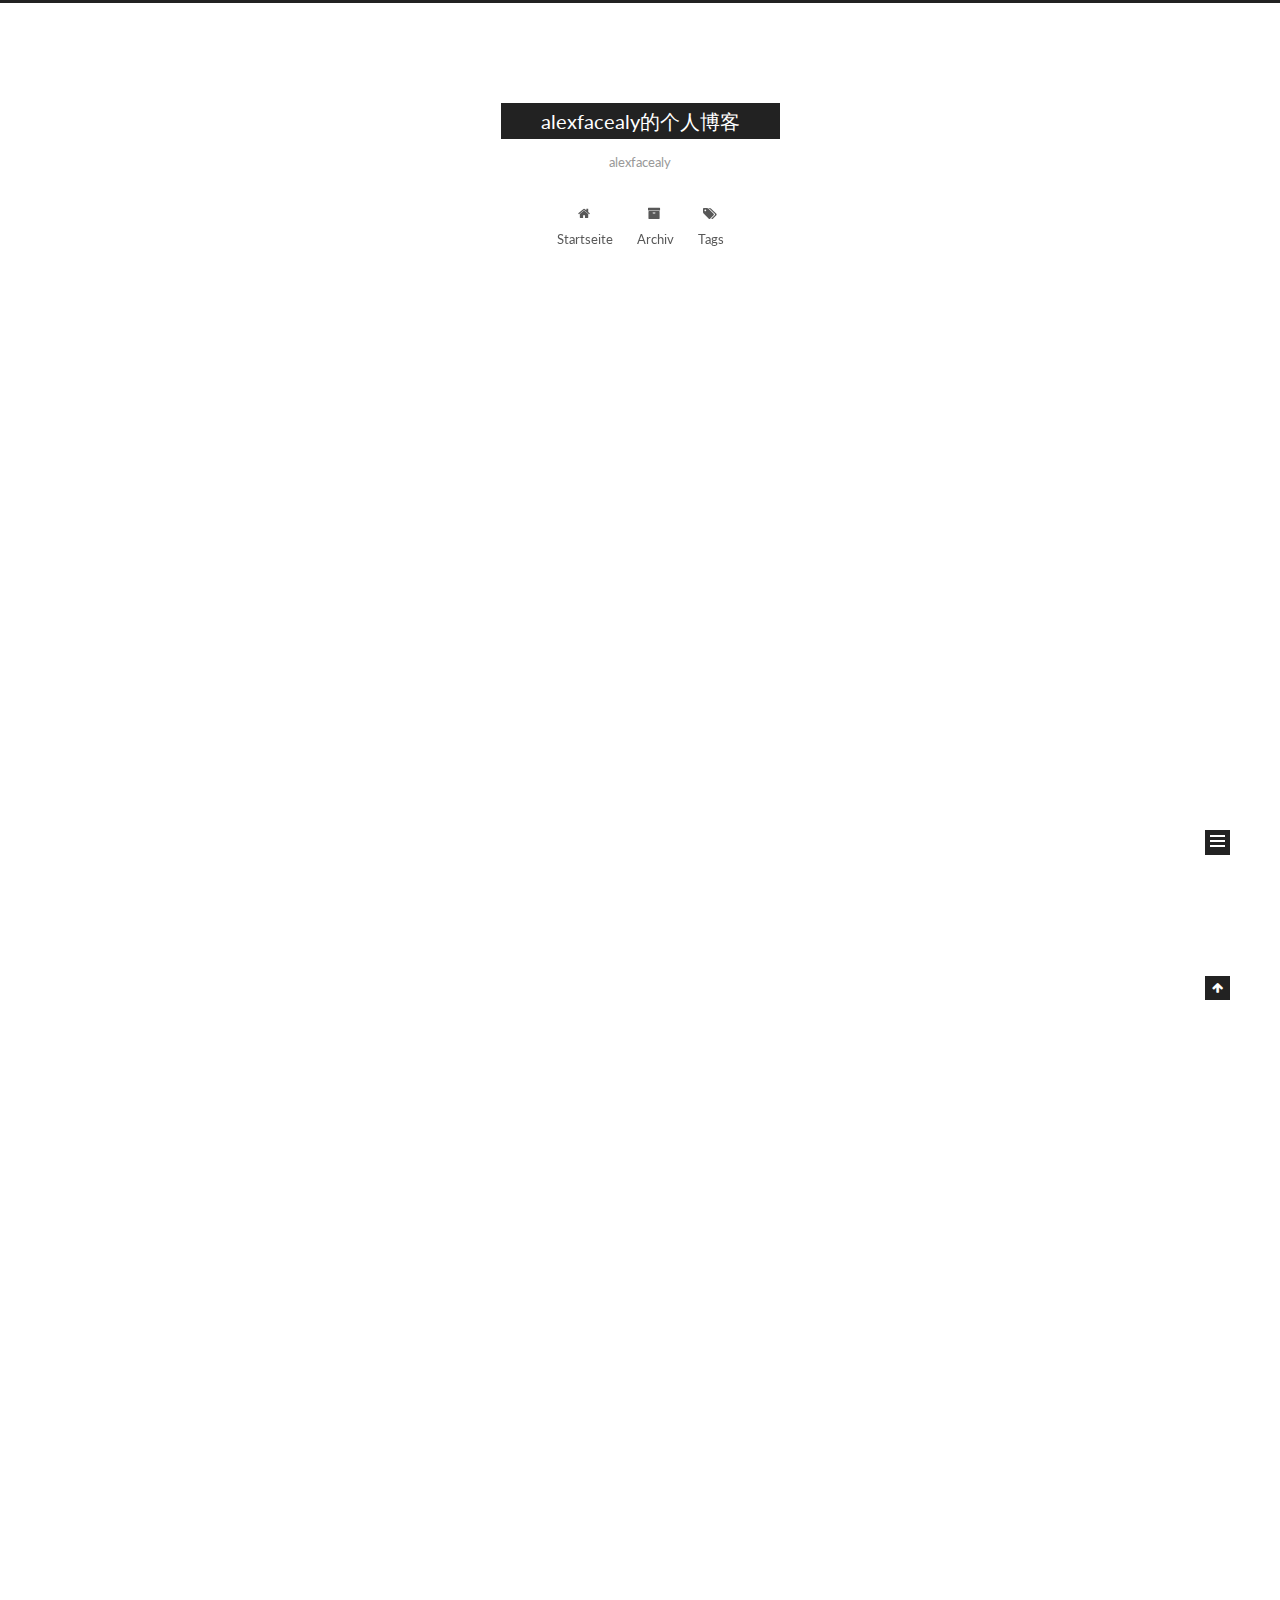
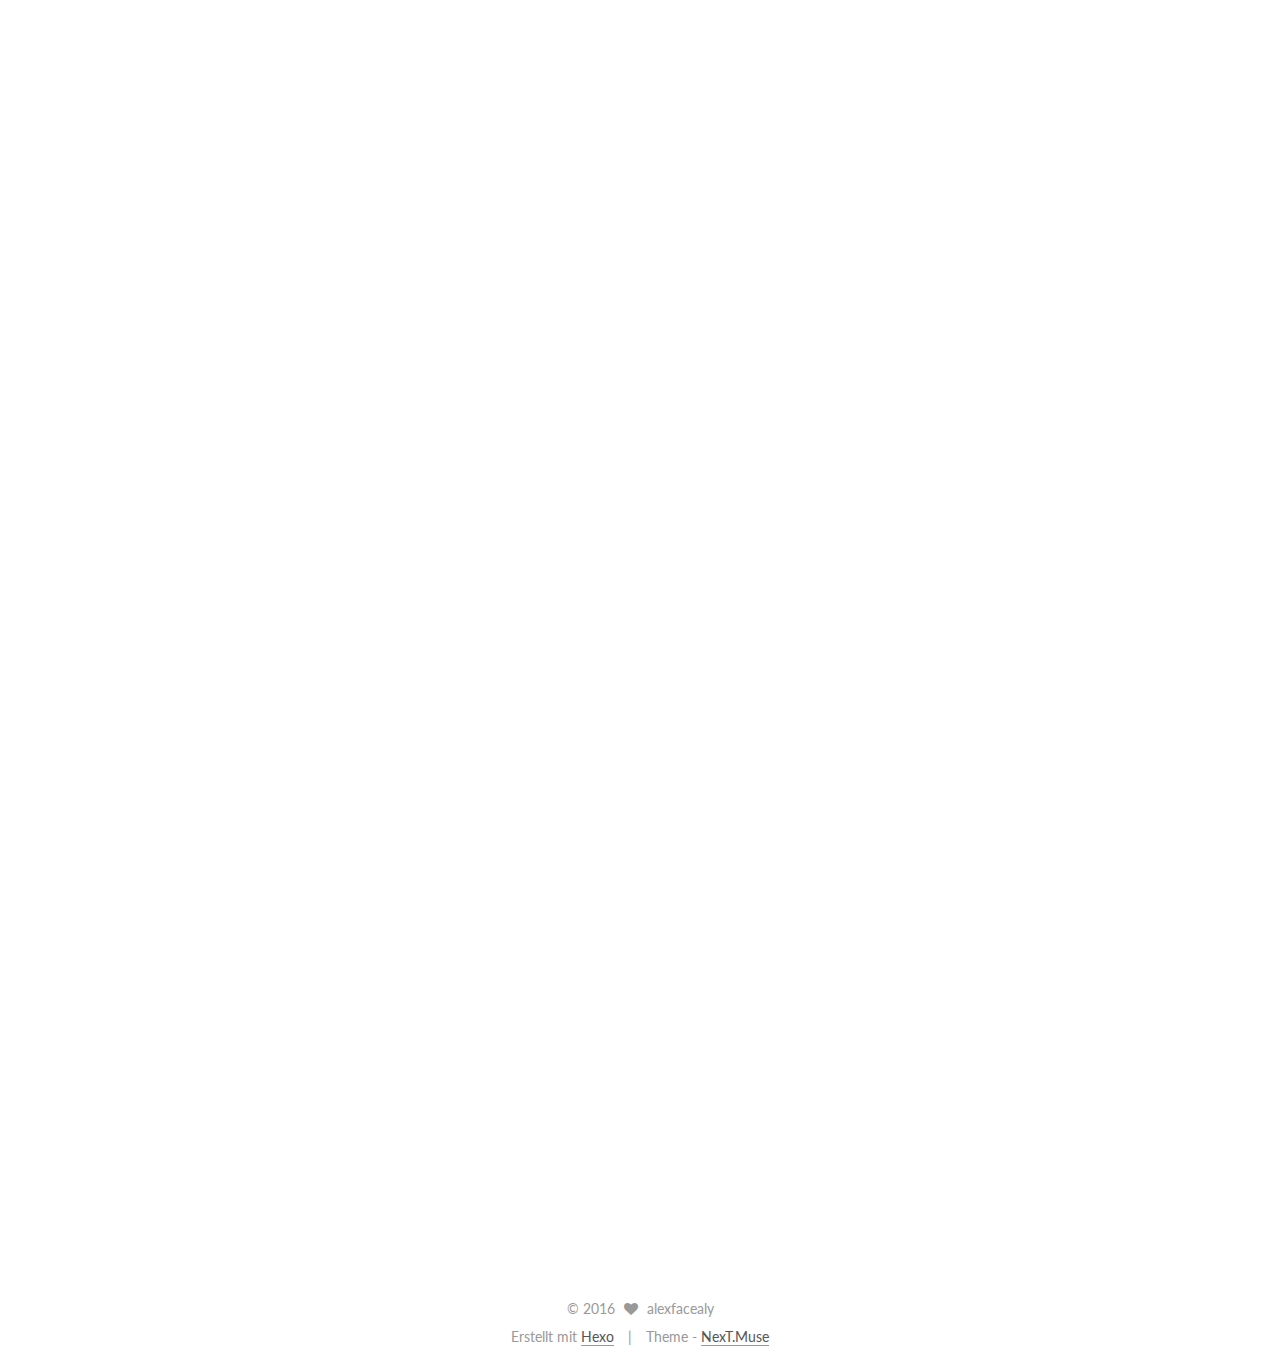
<file: index.html>
<!doctype html>



  


<html class="theme-next muse use-motion">
<head>
  <meta charset="UTF-8"/>
<meta http-equiv="X-UA-Compatible" content="IE=edge,chrome=1" />
<meta name="viewport" content="width=device-width, initial-scale=1, maximum-scale=1"/>



<meta http-equiv="Cache-Control" content="no-transform" />
<meta http-equiv="Cache-Control" content="no-siteapp" />












  
  
  <link href="/vendors/fancybox/source/jquery.fancybox.css?v=2.1.5" rel="stylesheet" type="text/css" />




  
  
  
  

  
    
    
  

  

  

  

  

  
    
    
    <link href="//fonts.googleapis.com/css?family=Lato:300,300italic,400,400italic,700,700italic&subset=latin,latin-ext" rel="stylesheet" type="text/css">
  






<link href="/vendors/font-awesome/css/font-awesome.min.css?v=4.4.0" rel="stylesheet" type="text/css" />

<link href="/css/main.css?v=5.0.1" rel="stylesheet" type="text/css" />


  <meta name="keywords" content="Hexo, NexT" />








  <link rel="shortcut icon" type="image/x-icon" href="/favicon.ico?v=5.0.1" />






<meta name="description" content="alexfacealy">
<meta property="og:type" content="website">
<meta property="og:title" content="alexfacealy的个人博客">
<meta property="og:url" content="https://alexfacealy.github.io/index.html">
<meta property="og:site_name" content="alexfacealy的个人博客">
<meta property="og:description" content="alexfacealy">
<meta name="twitter:card" content="summary">
<meta name="twitter:title" content="alexfacealy的个人博客">
<meta name="twitter:description" content="alexfacealy">



<script type="text/javascript" id="hexo.configuration">
  var NexT = window.NexT || {};
  var CONFIG = {
    scheme: 'Muse',
    sidebar: {"position":"left","display":"post"},
    fancybox: true,
    motion: true,
    duoshuo: {
      userId: 0,
      author: 'Author'
    }
  };
</script>




  <link rel="canonical" href="https://alexfacealy.github.io/"/>

  <title> alexfacealy的个人博客 </title>
</head>

<body itemscope itemtype="http://schema.org/WebPage" lang="">

  










  
  
    
  

  <div class="container one-collumn sidebar-position-left 
   page-home 
 ">
    <div class="headband"></div>

    <header id="header" class="header" itemscope itemtype="http://schema.org/WPHeader">
      <div class="header-inner"><div class="site-meta ">
  

  <div class="custom-logo-site-title">
    <a href="/"  class="brand" rel="start">
      <span class="logo-line-before"><i></i></span>
      <span class="site-title">alexfacealy的个人博客</span>
      <span class="logo-line-after"><i></i></span>
    </a>
  </div>
  <p class="site-subtitle">alexfacealy</p>
</div>

<div class="site-nav-toggle">
  <button>
    <span class="btn-bar"></span>
    <span class="btn-bar"></span>
    <span class="btn-bar"></span>
  </button>
</div>

<nav class="site-nav">
  

  
    <ul id="menu" class="menu">
      
        
        <li class="menu-item menu-item-home">
          <a href="/" rel="section">
            
              <i class="menu-item-icon fa fa-fw fa-home"></i> <br />
            
            Startseite
          </a>
        </li>
      
        
        <li class="menu-item menu-item-archives">
          <a href="/archives" rel="section">
            
              <i class="menu-item-icon fa fa-fw fa-archive"></i> <br />
            
            Archiv
          </a>
        </li>
      
        
        <li class="menu-item menu-item-tags">
          <a href="/tags" rel="section">
            
              <i class="menu-item-icon fa fa-fw fa-tags"></i> <br />
            
            Tags
          </a>
        </li>
      

      
    </ul>
  

  
</nav>

 </div>
    </header>

    <main id="main" class="main">
      <div class="main-inner">
        <div class="content-wrap">
          <div id="content" class="content">
            
  <section id="posts" class="posts-expand">
    
      

  
  

  
  
  

  <article class="post post-type-normal " itemscope itemtype="http://schema.org/Article">

    
      <header class="post-header">

        
        
          <h1 class="post-title" itemprop="name headline">
            
            
              
                
                <a class="post-title-link" href="/2016/08/16/six-post/" itemprop="url">
                  six post?
                </a>
              
            
          </h1>
        

        <div class="post-meta">
          <span class="post-time">
            <span class="post-meta-item-icon">
              <i class="fa fa-calendar-o"></i>
            </span>
            <span class="post-meta-item-text">Veröffentlicht am</span>
            <time itemprop="dateCreated" datetime="2016-08-16T13:26:10+08:00" content="2016-08-16">
              2016-08-16
            </time>
          </span>

          

          
            
          

          

          
          

          
        </div>
      </header>
    


    <div class="post-body" itemprop="articleBody">

      
      

      
        
          
            
          
        
      
    </div>

    <div>
      
    </div>

    <div>
      
    </div>

    <footer class="post-footer">
      

      

      
      
        <div class="post-eof"></div>
      
    </footer>
  </article>


    
      

  
  

  
  
  

  <article class="post post-type-normal " itemscope itemtype="http://schema.org/Article">

    
      <header class="post-header">

        
        
          <h1 class="post-title" itemprop="name headline">
            
            
              
                
                <a class="post-title-link" href="/2016/08/16/five-post-0/" itemprop="url">
                  five post?
                </a>
              
            
          </h1>
        

        <div class="post-meta">
          <span class="post-time">
            <span class="post-meta-item-icon">
              <i class="fa fa-calendar-o"></i>
            </span>
            <span class="post-meta-item-text">Veröffentlicht am</span>
            <time itemprop="dateCreated" datetime="2016-08-16T13:23:28+08:00" content="2016-08-16">
              2016-08-16
            </time>
          </span>

          

          
            
          

          

          
          

          
        </div>
      </header>
    


    <div class="post-body" itemprop="articleBody">

      
      

      
        
          
            
          
        
      
    </div>

    <div>
      
    </div>

    <div>
      
    </div>

    <footer class="post-footer">
      

      

      
      
        <div class="post-eof"></div>
      
    </footer>
  </article>


    
      

  
  

  
  
  

  <article class="post post-type-normal " itemscope itemtype="http://schema.org/Article">

    
      <header class="post-header">

        
        
          <h1 class="post-title" itemprop="name headline">
            
            
              
                
                <a class="post-title-link" href="/2016/08/14/Five-Post/" itemprop="url">
                  Five Post
                </a>
              
            
          </h1>
        

        <div class="post-meta">
          <span class="post-time">
            <span class="post-meta-item-icon">
              <i class="fa fa-calendar-o"></i>
            </span>
            <span class="post-meta-item-text">Veröffentlicht am</span>
            <time itemprop="dateCreated" datetime="2016-08-14T22:23:25+08:00" content="2016-08-14">
              2016-08-14
            </time>
          </span>

          

          
            
          

          

          
          

          
        </div>
      </header>
    


    <div class="post-body" itemprop="articleBody">

      
      

      
        
          
            
          
        
      
    </div>

    <div>
      
    </div>

    <div>
      
    </div>

    <footer class="post-footer">
      

      

      
      
        <div class="post-eof"></div>
      
    </footer>
  </article>


    
      

  
  

  
  
  

  <article class="post post-type-normal " itemscope itemtype="http://schema.org/Article">

    
      <header class="post-header">

        
        
          <h1 class="post-title" itemprop="name headline">
            
            
              
                
                <a class="post-title-link" href="/2016/08/14/Four-Post/" itemprop="url">
                  Four Post
                </a>
              
            
          </h1>
        

        <div class="post-meta">
          <span class="post-time">
            <span class="post-meta-item-icon">
              <i class="fa fa-calendar-o"></i>
            </span>
            <span class="post-meta-item-text">Veröffentlicht am</span>
            <time itemprop="dateCreated" datetime="2016-08-14T21:03:53+08:00" content="2016-08-14">
              2016-08-14
            </time>
          </span>

          

          
            
          

          

          
          

          
        </div>
      </header>
    


    <div class="post-body" itemprop="articleBody">

      
      

      
        
          
            
          
        
      
    </div>

    <div>
      
    </div>

    <div>
      
    </div>

    <footer class="post-footer">
      

      

      
      
        <div class="post-eof"></div>
      
    </footer>
  </article>


    
      

  
  

  
  
  

  <article class="post post-type-normal " itemscope itemtype="http://schema.org/Article">

    
      <header class="post-header">

        
        
          <h1 class="post-title" itemprop="name headline">
            
            
              
                
                <a class="post-title-link" href="/2016/08/14/My-Third-Post/" itemprop="url">
                  My Third Post
                </a>
              
            
          </h1>
        

        <div class="post-meta">
          <span class="post-time">
            <span class="post-meta-item-icon">
              <i class="fa fa-calendar-o"></i>
            </span>
            <span class="post-meta-item-text">Veröffentlicht am</span>
            <time itemprop="dateCreated" datetime="2016-08-14T20:29:14+08:00" content="2016-08-14">
              2016-08-14
            </time>
          </span>

          

          
            
          

          

          
          

          
        </div>
      </header>
    


    <div class="post-body" itemprop="articleBody">

      
      

      
        
          
            
          
        
      
    </div>

    <div>
      
    </div>

    <div>
      
    </div>

    <footer class="post-footer">
      

      

      
      
        <div class="post-eof"></div>
      
    </footer>
  </article>


    
      

  
  

  
  
  

  <article class="post post-type-normal " itemscope itemtype="http://schema.org/Article">

    
      <header class="post-header">

        
        
          <h1 class="post-title" itemprop="name headline">
            
            
              
                
                <a class="post-title-link" href="/2016/08/14/My-Second-Post/" itemprop="url">
                  My Second Post
                </a>
              
            
          </h1>
        

        <div class="post-meta">
          <span class="post-time">
            <span class="post-meta-item-icon">
              <i class="fa fa-calendar-o"></i>
            </span>
            <span class="post-meta-item-text">Veröffentlicht am</span>
            <time itemprop="dateCreated" datetime="2016-08-14T20:24:11+08:00" content="2016-08-14">
              2016-08-14
            </time>
          </span>

          

          
            
          

          

          
          

          
        </div>
      </header>
    


    <div class="post-body" itemprop="articleBody">

      
      

      
        
          
            
          
        
      
    </div>

    <div>
      
    </div>

    <div>
      
    </div>

    <footer class="post-footer">
      

      

      
      
        <div class="post-eof"></div>
      
    </footer>
  </article>


    
      

  
  

  
  
  

  <article class="post post-type-normal " itemscope itemtype="http://schema.org/Article">

    
      <header class="post-header">

        
        
          <h1 class="post-title" itemprop="name headline">
            
            
              
                
                <a class="post-title-link" href="/2016/08/14/My-New-Post/" itemprop="url">
                  My New Post
                </a>
              
            
          </h1>
        

        <div class="post-meta">
          <span class="post-time">
            <span class="post-meta-item-icon">
              <i class="fa fa-calendar-o"></i>
            </span>
            <span class="post-meta-item-text">Veröffentlicht am</span>
            <time itemprop="dateCreated" datetime="2016-08-14T20:12:36+08:00" content="2016-08-14">
              2016-08-14
            </time>
          </span>

          

          
            
          

          

          
          

          
        </div>
      </header>
    


    <div class="post-body" itemprop="articleBody">

      
      

      
        
          
            
          
        
      
    </div>

    <div>
      
    </div>

    <div>
      
    </div>

    <footer class="post-footer">
      

      

      
      
        <div class="post-eof"></div>
      
    </footer>
  </article>


    
      

  
  

  
  
  

  <article class="post post-type-normal " itemscope itemtype="http://schema.org/Article">

    
      <header class="post-header">

        
        
          <h1 class="post-title" itemprop="name headline">
            
            
              
                
                <a class="post-title-link" href="/2016/08/14/hello-world/" itemprop="url">
                  Hello World
                </a>
              
            
          </h1>
        

        <div class="post-meta">
          <span class="post-time">
            <span class="post-meta-item-icon">
              <i class="fa fa-calendar-o"></i>
            </span>
            <span class="post-meta-item-text">Veröffentlicht am</span>
            <time itemprop="dateCreated" datetime="2016-08-14T20:01:37+08:00" content="2016-08-14">
              2016-08-14
            </time>
          </span>

          

          
            
          

          

          
          

          
        </div>
      </header>
    


    <div class="post-body" itemprop="articleBody">

      
      

      
        
          
            <p>Welcome to <a href="https://hexo.io/" target="_blank" rel="external">Hexo</a>! This is your very first post. Check <a href="https://hexo.io/docs/" target="_blank" rel="external">documentation</a> for more info. If you get any problems when using Hexo, you can find the answer in <a href="https://hexo.io/docs/troubleshooting.html" target="_blank" rel="external">troubleshooting</a> or you can ask me on <a href="https://github.com/hexojs/hexo/issues" target="_blank" rel="external">GitHub</a>.</p>
<h2 id="Quick-Start"><a href="#Quick-Start" class="headerlink" title="Quick Start"></a>Quick Start</h2><h3 id="Create-a-new-post"><a href="#Create-a-new-post" class="headerlink" title="Create a new post"></a>Create a new post</h3><figure class="highlight bash"><table><tr><td class="gutter"><pre><div class="line">1</div></pre></td><td class="code"><pre><div class="line">$ hexo new <span class="string">"My New Post"</span></div></pre></td></tr></table></figure>
<p>More info: <a href="https://hexo.io/docs/writing.html" target="_blank" rel="external">Writing</a></p>
<h3 id="Run-server"><a href="#Run-server" class="headerlink" title="Run server"></a>Run server</h3><figure class="highlight bash"><table><tr><td class="gutter"><pre><div class="line">1</div></pre></td><td class="code"><pre><div class="line">$ hexo server</div></pre></td></tr></table></figure>
<p>More info: <a href="https://hexo.io/docs/server.html" target="_blank" rel="external">Server</a></p>
<h3 id="Generate-static-files"><a href="#Generate-static-files" class="headerlink" title="Generate static files"></a>Generate static files</h3><figure class="highlight bash"><table><tr><td class="gutter"><pre><div class="line">1</div></pre></td><td class="code"><pre><div class="line">$ hexo generate</div></pre></td></tr></table></figure>
<p>More info: <a href="https://hexo.io/docs/generating.html" target="_blank" rel="external">Generating</a></p>
<h3 id="Deploy-to-remote-sites"><a href="#Deploy-to-remote-sites" class="headerlink" title="Deploy to remote sites"></a>Deploy to remote sites</h3><figure class="highlight bash"><table><tr><td class="gutter"><pre><div class="line">1</div></pre></td><td class="code"><pre><div class="line">$ hexo deploy</div></pre></td></tr></table></figure>
<p>More info: <a href="https://hexo.io/docs/deployment.html" target="_blank" rel="external">Deployment</a></p>

          
        
      
    </div>

    <div>
      
    </div>

    <div>
      
    </div>

    <footer class="post-footer">
      

      

      
      
        <div class="post-eof"></div>
      
    </footer>
  </article>


    
  </section>

  


          </div>
          


          

        </div>
        
          
  
  <div class="sidebar-toggle">
    <div class="sidebar-toggle-line-wrap">
      <span class="sidebar-toggle-line sidebar-toggle-line-first"></span>
      <span class="sidebar-toggle-line sidebar-toggle-line-middle"></span>
      <span class="sidebar-toggle-line sidebar-toggle-line-last"></span>
    </div>
  </div>

  <aside id="sidebar" class="sidebar">
    <div class="sidebar-inner">

      

      

      <section class="site-overview sidebar-panel  sidebar-panel-active ">
        <div class="site-author motion-element" itemprop="author" itemscope itemtype="http://schema.org/Person">
          <img class="site-author-image" itemprop="image"
               src="/images/avatar.gif"
               alt="alexfacealy" />
          <p class="site-author-name" itemprop="name">alexfacealy</p>
          <p class="site-description motion-element" itemprop="description">alexfacealy</p>
        </div>
        <nav class="site-state motion-element">
          <div class="site-state-item site-state-posts">
            <a href="/archives">
              <span class="site-state-item-count">8</span>
              <span class="site-state-item-name">Artikel</span>
            </a>
          </div>

          

          

        </nav>

        

        <div class="links-of-author motion-element">
          
        </div>

        
        

        
        

      </section>

      

    </div>
  </aside>


        
      </div>
    </main>

    <footer id="footer" class="footer">
      <div class="footer-inner">
        <div class="copyright" >
  
  &copy; 
  <span itemprop="copyrightYear">2016</span>
  <span class="with-love">
    <i class="fa fa-heart"></i>
  </span>
  <span class="author" itemprop="copyrightHolder">alexfacealy</span>
</div>

<div class="powered-by">
  Erstellt mit  <a class="theme-link" href="https://hexo.io">Hexo</a>
</div>

<div class="theme-info">
  Theme -
  <a class="theme-link" href="https://github.com/iissnan/hexo-theme-next">
    NexT.Muse
  </a>
</div>

        

        
      </div>
    </footer>

    <div class="back-to-top">
      <i class="fa fa-arrow-up"></i>
    </div>
  </div>

  

<script type="text/javascript">
  if (Object.prototype.toString.call(window.Promise) !== '[object Function]') {
    window.Promise = null;
  }
</script>









  



  
  <script type="text/javascript" src="/vendors/jquery/index.js?v=2.1.3"></script>

  
  <script type="text/javascript" src="/vendors/fastclick/lib/fastclick.min.js?v=1.0.6"></script>

  
  <script type="text/javascript" src="/vendors/jquery_lazyload/jquery.lazyload.js?v=1.9.7"></script>

  
  <script type="text/javascript" src="/vendors/velocity/velocity.min.js?v=1.2.1"></script>

  
  <script type="text/javascript" src="/vendors/velocity/velocity.ui.min.js?v=1.2.1"></script>

  
  <script type="text/javascript" src="/vendors/fancybox/source/jquery.fancybox.pack.js?v=2.1.5"></script>


  


  <script type="text/javascript" src="/js/src/utils.js?v=5.0.1"></script>

  <script type="text/javascript" src="/js/src/motion.js?v=5.0.1"></script>



  
  

  

  


  <script type="text/javascript" src="/js/src/bootstrap.js?v=5.0.1"></script>



  



  




  
  

  

  

  

</body>
</html>
</file>
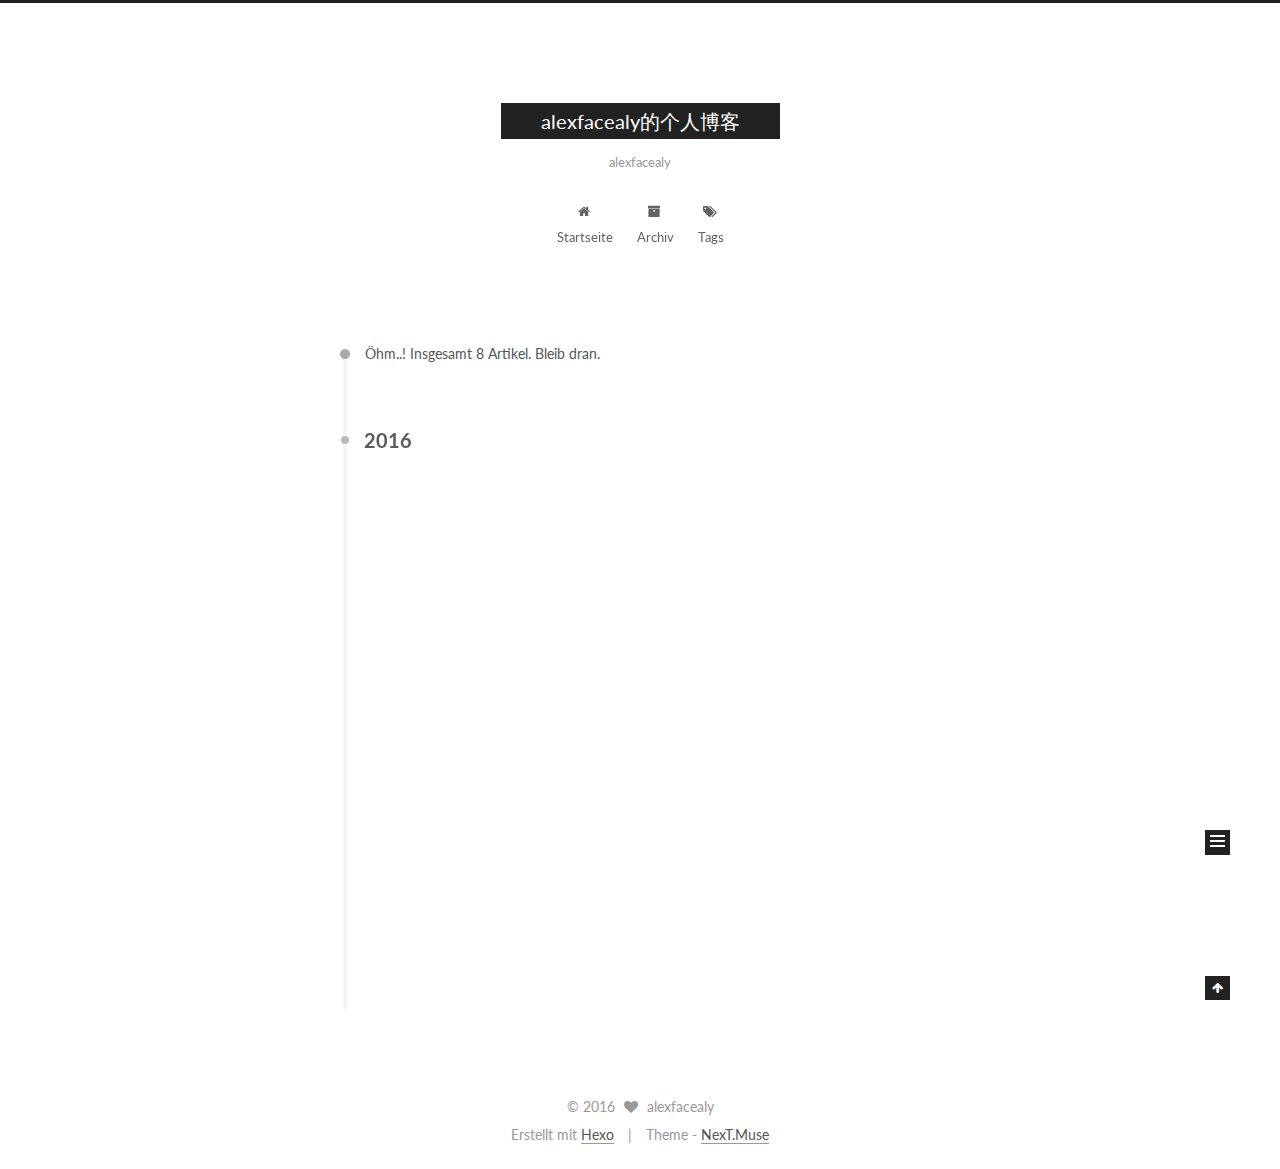
<file: archives/index.html>
<!doctype html>



  


<html class="theme-next muse use-motion">
<head>
  <meta charset="UTF-8"/>
<meta http-equiv="X-UA-Compatible" content="IE=edge,chrome=1" />
<meta name="viewport" content="width=device-width, initial-scale=1, maximum-scale=1"/>



<meta http-equiv="Cache-Control" content="no-transform" />
<meta http-equiv="Cache-Control" content="no-siteapp" />












  
  
  <link href="/vendors/fancybox/source/jquery.fancybox.css?v=2.1.5" rel="stylesheet" type="text/css" />




  
  
  
  

  
    
    
  

  

  

  

  

  
    
    
    <link href="//fonts.googleapis.com/css?family=Lato:300,300italic,400,400italic,700,700italic&subset=latin,latin-ext" rel="stylesheet" type="text/css">
  






<link href="/vendors/font-awesome/css/font-awesome.min.css?v=4.4.0" rel="stylesheet" type="text/css" />

<link href="/css/main.css?v=5.0.1" rel="stylesheet" type="text/css" />


  <meta name="keywords" content="Hexo, NexT" />








  <link rel="shortcut icon" type="image/x-icon" href="/favicon.ico?v=5.0.1" />






<meta name="description" content="alexfacealy">
<meta property="og:type" content="website">
<meta property="og:title" content="alexfacealy的个人博客">
<meta property="og:url" content="https://alexfacealy.github.io/archives/index.html">
<meta property="og:site_name" content="alexfacealy的个人博客">
<meta property="og:description" content="alexfacealy">
<meta name="twitter:card" content="summary">
<meta name="twitter:title" content="alexfacealy的个人博客">
<meta name="twitter:description" content="alexfacealy">



<script type="text/javascript" id="hexo.configuration">
  var NexT = window.NexT || {};
  var CONFIG = {
    scheme: 'Muse',
    sidebar: {"position":"left","display":"post"},
    fancybox: true,
    motion: true,
    duoshuo: {
      userId: 0,
      author: 'Author'
    }
  };
</script>




  <link rel="canonical" href="https://alexfacealy.github.io/archives/"/>

  <title> Archiv | alexfacealy的个人博客 </title>
</head>

<body itemscope itemtype="http://schema.org/WebPage" lang="">

  










  
  
    
  

  <div class="container one-collumn sidebar-position-left  page-archive  ">
    <div class="headband"></div>

    <header id="header" class="header" itemscope itemtype="http://schema.org/WPHeader">
      <div class="header-inner"><div class="site-meta ">
  

  <div class="custom-logo-site-title">
    <a href="/"  class="brand" rel="start">
      <span class="logo-line-before"><i></i></span>
      <span class="site-title">alexfacealy的个人博客</span>
      <span class="logo-line-after"><i></i></span>
    </a>
  </div>
  <p class="site-subtitle">alexfacealy</p>
</div>

<div class="site-nav-toggle">
  <button>
    <span class="btn-bar"></span>
    <span class="btn-bar"></span>
    <span class="btn-bar"></span>
  </button>
</div>

<nav class="site-nav">
  

  
    <ul id="menu" class="menu">
      
        
        <li class="menu-item menu-item-home">
          <a href="/" rel="section">
            
              <i class="menu-item-icon fa fa-fw fa-home"></i> <br />
            
            Startseite
          </a>
        </li>
      
        
        <li class="menu-item menu-item-archives">
          <a href="/archives" rel="section">
            
              <i class="menu-item-icon fa fa-fw fa-archive"></i> <br />
            
            Archiv
          </a>
        </li>
      
        
        <li class="menu-item menu-item-tags">
          <a href="/tags" rel="section">
            
              <i class="menu-item-icon fa fa-fw fa-tags"></i> <br />
            
            Tags
          </a>
        </li>
      

      
    </ul>
  

  
</nav>

 </div>
    </header>

    <main id="main" class="main">
      <div class="main-inner">
        <div class="content-wrap">
          <div id="content" class="content">
            

  <section id="posts" class="posts-collapse">
    <span class="archive-move-on"></span>

    <span class="archive-page-counter">
      
      
      
        
      
      Öhm..! Insgesamt 8 Artikel. Bleib dran.
    </span>

    

      
      
      

      
        
        <div class="collection-title">
          <h2 class="archive-year motion-element" id="archive-year-2016">2016</h2>
        </div>
      
      

      

  <article class="post post-type-normal" itemscope itemtype="http://schema.org/Article">
    <header class="post-header">

      <h1 class="post-title">
        
            <a class="post-title-link" href="/2016/08/16/six-post/" itemprop="url">
              
                <span itemprop="name">six post?</span>
              
            </a>
        
      </h1>

      <div class="post-meta">
        <time class="post-time" itemprop="dateCreated"
              datetime="2016-08-16T13:26:10+08:00"
              content="2016-08-16" >
          08-16
        </time>
      </div>

    </header>
  </article>



    

      
      
      

      
      

      

  <article class="post post-type-normal" itemscope itemtype="http://schema.org/Article">
    <header class="post-header">

      <h1 class="post-title">
        
            <a class="post-title-link" href="/2016/08/16/five-post-0/" itemprop="url">
              
                <span itemprop="name">five post?</span>
              
            </a>
        
      </h1>

      <div class="post-meta">
        <time class="post-time" itemprop="dateCreated"
              datetime="2016-08-16T13:23:28+08:00"
              content="2016-08-16" >
          08-16
        </time>
      </div>

    </header>
  </article>



    

      
      
      

      
      

      

  <article class="post post-type-normal" itemscope itemtype="http://schema.org/Article">
    <header class="post-header">

      <h1 class="post-title">
        
            <a class="post-title-link" href="/2016/08/14/Five-Post/" itemprop="url">
              
                <span itemprop="name">Five Post</span>
              
            </a>
        
      </h1>

      <div class="post-meta">
        <time class="post-time" itemprop="dateCreated"
              datetime="2016-08-14T22:23:25+08:00"
              content="2016-08-14" >
          08-14
        </time>
      </div>

    </header>
  </article>



    

      
      
      

      
      

      

  <article class="post post-type-normal" itemscope itemtype="http://schema.org/Article">
    <header class="post-header">

      <h1 class="post-title">
        
            <a class="post-title-link" href="/2016/08/14/Four-Post/" itemprop="url">
              
                <span itemprop="name">Four Post</span>
              
            </a>
        
      </h1>

      <div class="post-meta">
        <time class="post-time" itemprop="dateCreated"
              datetime="2016-08-14T21:03:53+08:00"
              content="2016-08-14" >
          08-14
        </time>
      </div>

    </header>
  </article>



    

      
      
      

      
      

      

  <article class="post post-type-normal" itemscope itemtype="http://schema.org/Article">
    <header class="post-header">

      <h1 class="post-title">
        
            <a class="post-title-link" href="/2016/08/14/My-Third-Post/" itemprop="url">
              
                <span itemprop="name">My Third Post</span>
              
            </a>
        
      </h1>

      <div class="post-meta">
        <time class="post-time" itemprop="dateCreated"
              datetime="2016-08-14T20:29:14+08:00"
              content="2016-08-14" >
          08-14
        </time>
      </div>

    </header>
  </article>



    

      
      
      

      
      

      

  <article class="post post-type-normal" itemscope itemtype="http://schema.org/Article">
    <header class="post-header">

      <h1 class="post-title">
        
            <a class="post-title-link" href="/2016/08/14/My-Second-Post/" itemprop="url">
              
                <span itemprop="name">My Second Post</span>
              
            </a>
        
      </h1>

      <div class="post-meta">
        <time class="post-time" itemprop="dateCreated"
              datetime="2016-08-14T20:24:11+08:00"
              content="2016-08-14" >
          08-14
        </time>
      </div>

    </header>
  </article>



    

      
      
      

      
      

      

  <article class="post post-type-normal" itemscope itemtype="http://schema.org/Article">
    <header class="post-header">

      <h1 class="post-title">
        
            <a class="post-title-link" href="/2016/08/14/My-New-Post/" itemprop="url">
              
                <span itemprop="name">My New Post</span>
              
            </a>
        
      </h1>

      <div class="post-meta">
        <time class="post-time" itemprop="dateCreated"
              datetime="2016-08-14T20:12:36+08:00"
              content="2016-08-14" >
          08-14
        </time>
      </div>

    </header>
  </article>



    

      
      
      

      
      

      

  <article class="post post-type-normal" itemscope itemtype="http://schema.org/Article">
    <header class="post-header">

      <h1 class="post-title">
        
            <a class="post-title-link" href="/2016/08/14/hello-world/" itemprop="url">
              
                <span itemprop="name">Hello World</span>
              
            </a>
        
      </h1>

      <div class="post-meta">
        <time class="post-time" itemprop="dateCreated"
              datetime="2016-08-14T20:01:37+08:00"
              content="2016-08-14" >
          08-14
        </time>
      </div>

    </header>
  </article>



    

  </section>

  



          </div>
          


          

        </div>
        
          
  
  <div class="sidebar-toggle">
    <div class="sidebar-toggle-line-wrap">
      <span class="sidebar-toggle-line sidebar-toggle-line-first"></span>
      <span class="sidebar-toggle-line sidebar-toggle-line-middle"></span>
      <span class="sidebar-toggle-line sidebar-toggle-line-last"></span>
    </div>
  </div>

  <aside id="sidebar" class="sidebar">
    <div class="sidebar-inner">

      

      

      <section class="site-overview sidebar-panel  sidebar-panel-active ">
        <div class="site-author motion-element" itemprop="author" itemscope itemtype="http://schema.org/Person">
          <img class="site-author-image" itemprop="image"
               src="/images/avatar.gif"
               alt="alexfacealy" />
          <p class="site-author-name" itemprop="name">alexfacealy</p>
          <p class="site-description motion-element" itemprop="description">alexfacealy</p>
        </div>
        <nav class="site-state motion-element">
          <div class="site-state-item site-state-posts">
            <a href="/archives">
              <span class="site-state-item-count">8</span>
              <span class="site-state-item-name">Artikel</span>
            </a>
          </div>

          

          

        </nav>

        

        <div class="links-of-author motion-element">
          
        </div>

        
        

        
        

      </section>

      

    </div>
  </aside>


        
      </div>
    </main>

    <footer id="footer" class="footer">
      <div class="footer-inner">
        <div class="copyright" >
  
  &copy; 
  <span itemprop="copyrightYear">2016</span>
  <span class="with-love">
    <i class="fa fa-heart"></i>
  </span>
  <span class="author" itemprop="copyrightHolder">alexfacealy</span>
</div>

<div class="powered-by">
  Erstellt mit  <a class="theme-link" href="https://hexo.io">Hexo</a>
</div>

<div class="theme-info">
  Theme -
  <a class="theme-link" href="https://github.com/iissnan/hexo-theme-next">
    NexT.Muse
  </a>
</div>

        

        
      </div>
    </footer>

    <div class="back-to-top">
      <i class="fa fa-arrow-up"></i>
    </div>
  </div>

  

<script type="text/javascript">
  if (Object.prototype.toString.call(window.Promise) !== '[object Function]') {
    window.Promise = null;
  }
</script>









  



  
  <script type="text/javascript" src="/vendors/jquery/index.js?v=2.1.3"></script>

  
  <script type="text/javascript" src="/vendors/fastclick/lib/fastclick.min.js?v=1.0.6"></script>

  
  <script type="text/javascript" src="/vendors/jquery_lazyload/jquery.lazyload.js?v=1.9.7"></script>

  
  <script type="text/javascript" src="/vendors/velocity/velocity.min.js?v=1.2.1"></script>

  
  <script type="text/javascript" src="/vendors/velocity/velocity.ui.min.js?v=1.2.1"></script>

  
  <script type="text/javascript" src="/vendors/fancybox/source/jquery.fancybox.pack.js?v=2.1.5"></script>


  


  <script type="text/javascript" src="/js/src/utils.js?v=5.0.1"></script>

  <script type="text/javascript" src="/js/src/motion.js?v=5.0.1"></script>



  
  

  
  
    <script type="text/javascript" id="motion.page.archive">
      $('.archive-year').velocity('transition.slideLeftIn');
    </script>
  


  


  <script type="text/javascript" src="/js/src/bootstrap.js?v=5.0.1"></script>



  



  




  
  

  

  

  

</body>
</html>
</file>
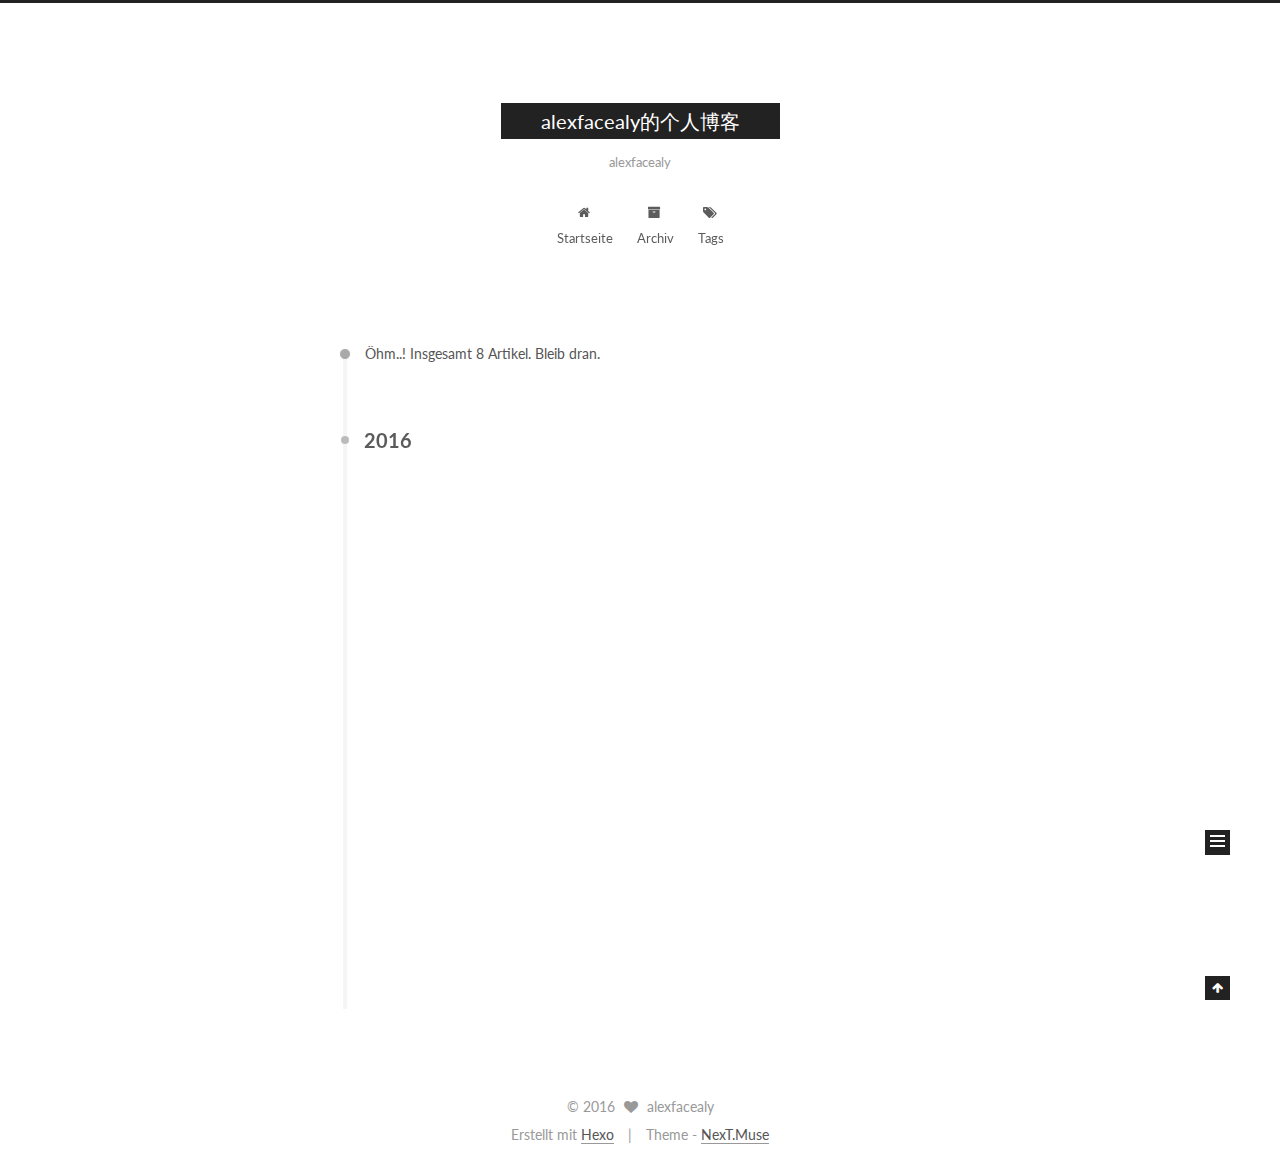
<file: archives/2016/index.html>
<!doctype html>



  


<html class="theme-next muse use-motion">
<head>
  <meta charset="UTF-8"/>
<meta http-equiv="X-UA-Compatible" content="IE=edge,chrome=1" />
<meta name="viewport" content="width=device-width, initial-scale=1, maximum-scale=1"/>



<meta http-equiv="Cache-Control" content="no-transform" />
<meta http-equiv="Cache-Control" content="no-siteapp" />












  
  
  <link href="/vendors/fancybox/source/jquery.fancybox.css?v=2.1.5" rel="stylesheet" type="text/css" />




  
  
  
  

  
    
    
  

  

  

  

  

  
    
    
    <link href="//fonts.googleapis.com/css?family=Lato:300,300italic,400,400italic,700,700italic&subset=latin,latin-ext" rel="stylesheet" type="text/css">
  






<link href="/vendors/font-awesome/css/font-awesome.min.css?v=4.4.0" rel="stylesheet" type="text/css" />

<link href="/css/main.css?v=5.0.1" rel="stylesheet" type="text/css" />


  <meta name="keywords" content="Hexo, NexT" />








  <link rel="shortcut icon" type="image/x-icon" href="/favicon.ico?v=5.0.1" />






<meta name="description" content="alexfacealy">
<meta property="og:type" content="website">
<meta property="og:title" content="alexfacealy的个人博客">
<meta property="og:url" content="https://alexfacealy.github.io/archives/2016/index.html">
<meta property="og:site_name" content="alexfacealy的个人博客">
<meta property="og:description" content="alexfacealy">
<meta name="twitter:card" content="summary">
<meta name="twitter:title" content="alexfacealy的个人博客">
<meta name="twitter:description" content="alexfacealy">



<script type="text/javascript" id="hexo.configuration">
  var NexT = window.NexT || {};
  var CONFIG = {
    scheme: 'Muse',
    sidebar: {"position":"left","display":"post"},
    fancybox: true,
    motion: true,
    duoshuo: {
      userId: 0,
      author: 'Author'
    }
  };
</script>




  <link rel="canonical" href="https://alexfacealy.github.io/archives/2016/"/>

  <title> Archiv | alexfacealy的个人博客 </title>
</head>

<body itemscope itemtype="http://schema.org/WebPage" lang="">

  










  
  
    
  

  <div class="container one-collumn sidebar-position-left  page-archive  ">
    <div class="headband"></div>

    <header id="header" class="header" itemscope itemtype="http://schema.org/WPHeader">
      <div class="header-inner"><div class="site-meta ">
  

  <div class="custom-logo-site-title">
    <a href="/"  class="brand" rel="start">
      <span class="logo-line-before"><i></i></span>
      <span class="site-title">alexfacealy的个人博客</span>
      <span class="logo-line-after"><i></i></span>
    </a>
  </div>
  <p class="site-subtitle">alexfacealy</p>
</div>

<div class="site-nav-toggle">
  <button>
    <span class="btn-bar"></span>
    <span class="btn-bar"></span>
    <span class="btn-bar"></span>
  </button>
</div>

<nav class="site-nav">
  

  
    <ul id="menu" class="menu">
      
        
        <li class="menu-item menu-item-home">
          <a href="/" rel="section">
            
              <i class="menu-item-icon fa fa-fw fa-home"></i> <br />
            
            Startseite
          </a>
        </li>
      
        
        <li class="menu-item menu-item-archives">
          <a href="/archives" rel="section">
            
              <i class="menu-item-icon fa fa-fw fa-archive"></i> <br />
            
            Archiv
          </a>
        </li>
      
        
        <li class="menu-item menu-item-tags">
          <a href="/tags" rel="section">
            
              <i class="menu-item-icon fa fa-fw fa-tags"></i> <br />
            
            Tags
          </a>
        </li>
      

      
    </ul>
  

  
</nav>

 </div>
    </header>

    <main id="main" class="main">
      <div class="main-inner">
        <div class="content-wrap">
          <div id="content" class="content">
            

  <section id="posts" class="posts-collapse">
    <span class="archive-move-on"></span>

    <span class="archive-page-counter">
      
      
      
        
      
      Öhm..! Insgesamt 8 Artikel. Bleib dran.
    </span>

    

      
      
      

      
        
        <div class="collection-title">
          <h2 class="archive-year motion-element" id="archive-year-2016">2016</h2>
        </div>
      
      

      

  <article class="post post-type-normal" itemscope itemtype="http://schema.org/Article">
    <header class="post-header">

      <h1 class="post-title">
        
            <a class="post-title-link" href="/2016/08/16/six-post/" itemprop="url">
              
                <span itemprop="name">six post?</span>
              
            </a>
        
      </h1>

      <div class="post-meta">
        <time class="post-time" itemprop="dateCreated"
              datetime="2016-08-16T13:26:10+08:00"
              content="2016-08-16" >
          08-16
        </time>
      </div>

    </header>
  </article>



    

      
      
      

      
      

      

  <article class="post post-type-normal" itemscope itemtype="http://schema.org/Article">
    <header class="post-header">

      <h1 class="post-title">
        
            <a class="post-title-link" href="/2016/08/16/five-post-0/" itemprop="url">
              
                <span itemprop="name">five post?</span>
              
            </a>
        
      </h1>

      <div class="post-meta">
        <time class="post-time" itemprop="dateCreated"
              datetime="2016-08-16T13:23:28+08:00"
              content="2016-08-16" >
          08-16
        </time>
      </div>

    </header>
  </article>



    

      
      
      

      
      

      

  <article class="post post-type-normal" itemscope itemtype="http://schema.org/Article">
    <header class="post-header">

      <h1 class="post-title">
        
            <a class="post-title-link" href="/2016/08/14/Five-Post/" itemprop="url">
              
                <span itemprop="name">Five Post</span>
              
            </a>
        
      </h1>

      <div class="post-meta">
        <time class="post-time" itemprop="dateCreated"
              datetime="2016-08-14T22:23:25+08:00"
              content="2016-08-14" >
          08-14
        </time>
      </div>

    </header>
  </article>



    

      
      
      

      
      

      

  <article class="post post-type-normal" itemscope itemtype="http://schema.org/Article">
    <header class="post-header">

      <h1 class="post-title">
        
            <a class="post-title-link" href="/2016/08/14/Four-Post/" itemprop="url">
              
                <span itemprop="name">Four Post</span>
              
            </a>
        
      </h1>

      <div class="post-meta">
        <time class="post-time" itemprop="dateCreated"
              datetime="2016-08-14T21:03:53+08:00"
              content="2016-08-14" >
          08-14
        </time>
      </div>

    </header>
  </article>



    

      
      
      

      
      

      

  <article class="post post-type-normal" itemscope itemtype="http://schema.org/Article">
    <header class="post-header">

      <h1 class="post-title">
        
            <a class="post-title-link" href="/2016/08/14/My-Third-Post/" itemprop="url">
              
                <span itemprop="name">My Third Post</span>
              
            </a>
        
      </h1>

      <div class="post-meta">
        <time class="post-time" itemprop="dateCreated"
              datetime="2016-08-14T20:29:14+08:00"
              content="2016-08-14" >
          08-14
        </time>
      </div>

    </header>
  </article>



    

      
      
      

      
      

      

  <article class="post post-type-normal" itemscope itemtype="http://schema.org/Article">
    <header class="post-header">

      <h1 class="post-title">
        
            <a class="post-title-link" href="/2016/08/14/My-Second-Post/" itemprop="url">
              
                <span itemprop="name">My Second Post</span>
              
            </a>
        
      </h1>

      <div class="post-meta">
        <time class="post-time" itemprop="dateCreated"
              datetime="2016-08-14T20:24:11+08:00"
              content="2016-08-14" >
          08-14
        </time>
      </div>

    </header>
  </article>



    

      
      
      

      
      

      

  <article class="post post-type-normal" itemscope itemtype="http://schema.org/Article">
    <header class="post-header">

      <h1 class="post-title">
        
            <a class="post-title-link" href="/2016/08/14/My-New-Post/" itemprop="url">
              
                <span itemprop="name">My New Post</span>
              
            </a>
        
      </h1>

      <div class="post-meta">
        <time class="post-time" itemprop="dateCreated"
              datetime="2016-08-14T20:12:36+08:00"
              content="2016-08-14" >
          08-14
        </time>
      </div>

    </header>
  </article>



    

      
      
      

      
      

      

  <article class="post post-type-normal" itemscope itemtype="http://schema.org/Article">
    <header class="post-header">

      <h1 class="post-title">
        
            <a class="post-title-link" href="/2016/08/14/hello-world/" itemprop="url">
              
                <span itemprop="name">Hello World</span>
              
            </a>
        
      </h1>

      <div class="post-meta">
        <time class="post-time" itemprop="dateCreated"
              datetime="2016-08-14T20:01:37+08:00"
              content="2016-08-14" >
          08-14
        </time>
      </div>

    </header>
  </article>



    

  </section>

  



          </div>
          


          

        </div>
        
          
  
  <div class="sidebar-toggle">
    <div class="sidebar-toggle-line-wrap">
      <span class="sidebar-toggle-line sidebar-toggle-line-first"></span>
      <span class="sidebar-toggle-line sidebar-toggle-line-middle"></span>
      <span class="sidebar-toggle-line sidebar-toggle-line-last"></span>
    </div>
  </div>

  <aside id="sidebar" class="sidebar">
    <div class="sidebar-inner">

      

      

      <section class="site-overview sidebar-panel  sidebar-panel-active ">
        <div class="site-author motion-element" itemprop="author" itemscope itemtype="http://schema.org/Person">
          <img class="site-author-image" itemprop="image"
               src="/images/avatar.gif"
               alt="alexfacealy" />
          <p class="site-author-name" itemprop="name">alexfacealy</p>
          <p class="site-description motion-element" itemprop="description">alexfacealy</p>
        </div>
        <nav class="site-state motion-element">
          <div class="site-state-item site-state-posts">
            <a href="/archives">
              <span class="site-state-item-count">8</span>
              <span class="site-state-item-name">Artikel</span>
            </a>
          </div>

          

          

        </nav>

        

        <div class="links-of-author motion-element">
          
        </div>

        
        

        
        

      </section>

      

    </div>
  </aside>


        
      </div>
    </main>

    <footer id="footer" class="footer">
      <div class="footer-inner">
        <div class="copyright" >
  
  &copy; 
  <span itemprop="copyrightYear">2016</span>
  <span class="with-love">
    <i class="fa fa-heart"></i>
  </span>
  <span class="author" itemprop="copyrightHolder">alexfacealy</span>
</div>

<div class="powered-by">
  Erstellt mit  <a class="theme-link" href="https://hexo.io">Hexo</a>
</div>

<div class="theme-info">
  Theme -
  <a class="theme-link" href="https://github.com/iissnan/hexo-theme-next">
    NexT.Muse
  </a>
</div>

        

        
      </div>
    </footer>

    <div class="back-to-top">
      <i class="fa fa-arrow-up"></i>
    </div>
  </div>

  

<script type="text/javascript">
  if (Object.prototype.toString.call(window.Promise) !== '[object Function]') {
    window.Promise = null;
  }
</script>









  



  
  <script type="text/javascript" src="/vendors/jquery/index.js?v=2.1.3"></script>

  
  <script type="text/javascript" src="/vendors/fastclick/lib/fastclick.min.js?v=1.0.6"></script>

  
  <script type="text/javascript" src="/vendors/jquery_lazyload/jquery.lazyload.js?v=1.9.7"></script>

  
  <script type="text/javascript" src="/vendors/velocity/velocity.min.js?v=1.2.1"></script>

  
  <script type="text/javascript" src="/vendors/velocity/velocity.ui.min.js?v=1.2.1"></script>

  
  <script type="text/javascript" src="/vendors/fancybox/source/jquery.fancybox.pack.js?v=2.1.5"></script>


  


  <script type="text/javascript" src="/js/src/utils.js?v=5.0.1"></script>

  <script type="text/javascript" src="/js/src/motion.js?v=5.0.1"></script>



  
  

  
  
    <script type="text/javascript" id="motion.page.archive">
      $('.archive-year').velocity('transition.slideLeftIn');
    </script>
  


  


  <script type="text/javascript" src="/js/src/bootstrap.js?v=5.0.1"></script>



  



  




  
  

  

  

  

</body>
</html>
</file>
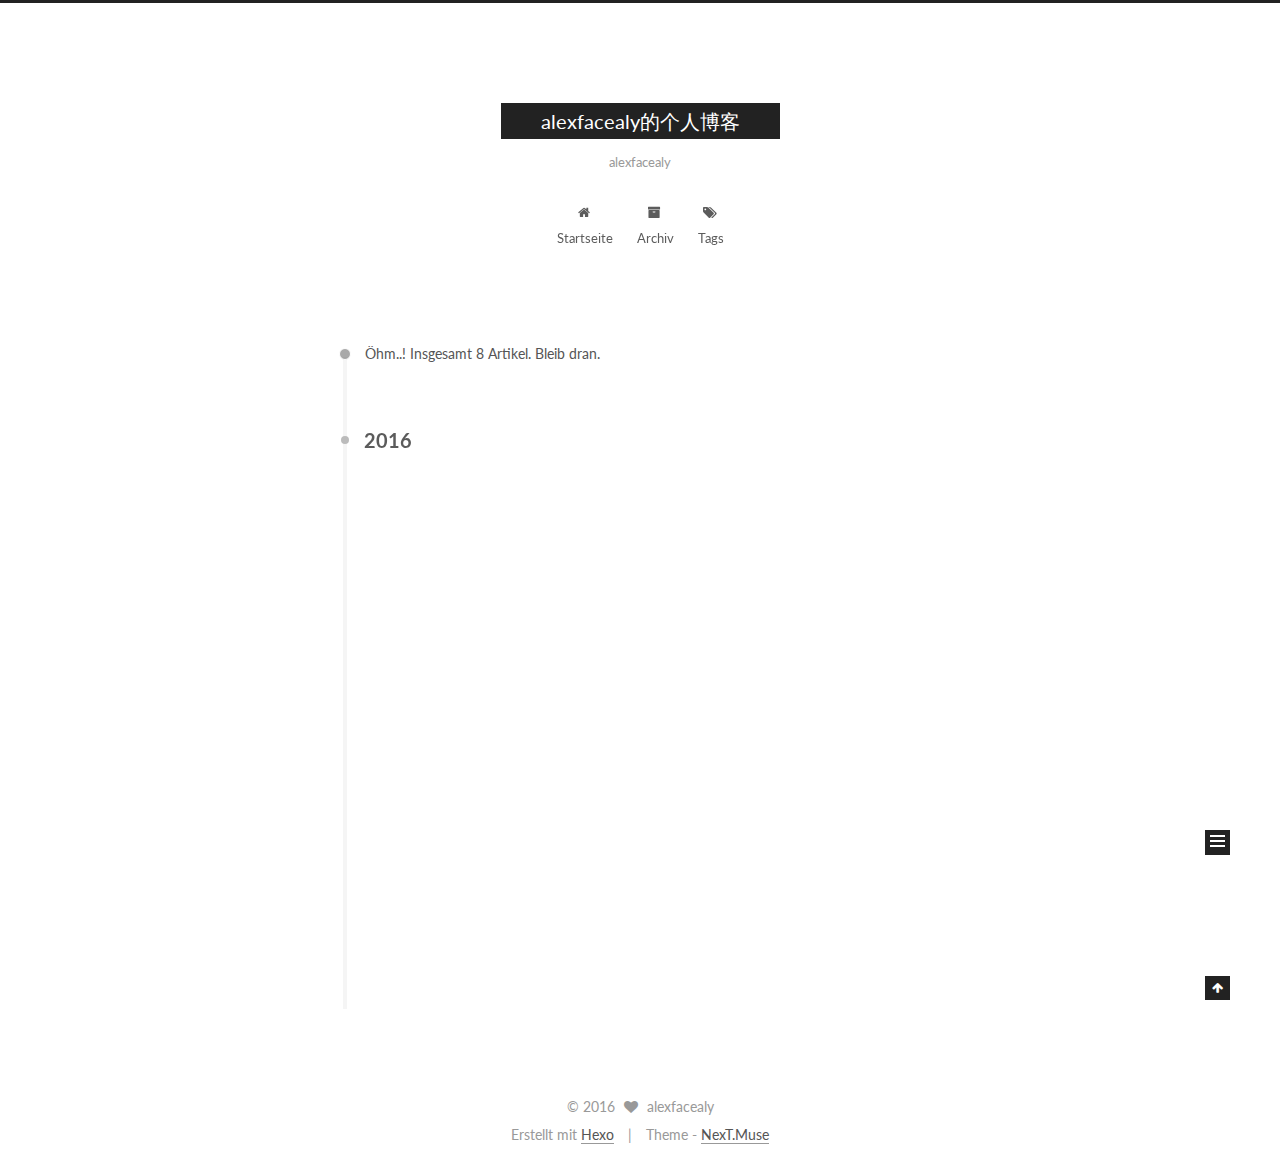
<file: archives/2016/08/index.html>
<!doctype html>



  


<html class="theme-next muse use-motion">
<head>
  <meta charset="UTF-8"/>
<meta http-equiv="X-UA-Compatible" content="IE=edge,chrome=1" />
<meta name="viewport" content="width=device-width, initial-scale=1, maximum-scale=1"/>



<meta http-equiv="Cache-Control" content="no-transform" />
<meta http-equiv="Cache-Control" content="no-siteapp" />












  
  
  <link href="/vendors/fancybox/source/jquery.fancybox.css?v=2.1.5" rel="stylesheet" type="text/css" />




  
  
  
  

  
    
    
  

  

  

  

  

  
    
    
    <link href="//fonts.googleapis.com/css?family=Lato:300,300italic,400,400italic,700,700italic&subset=latin,latin-ext" rel="stylesheet" type="text/css">
  






<link href="/vendors/font-awesome/css/font-awesome.min.css?v=4.4.0" rel="stylesheet" type="text/css" />

<link href="/css/main.css?v=5.0.1" rel="stylesheet" type="text/css" />


  <meta name="keywords" content="Hexo, NexT" />








  <link rel="shortcut icon" type="image/x-icon" href="/favicon.ico?v=5.0.1" />






<meta name="description" content="alexfacealy">
<meta property="og:type" content="website">
<meta property="og:title" content="alexfacealy的个人博客">
<meta property="og:url" content="https://alexfacealy.github.io/archives/2016/08/index.html">
<meta property="og:site_name" content="alexfacealy的个人博客">
<meta property="og:description" content="alexfacealy">
<meta name="twitter:card" content="summary">
<meta name="twitter:title" content="alexfacealy的个人博客">
<meta name="twitter:description" content="alexfacealy">



<script type="text/javascript" id="hexo.configuration">
  var NexT = window.NexT || {};
  var CONFIG = {
    scheme: 'Muse',
    sidebar: {"position":"left","display":"post"},
    fancybox: true,
    motion: true,
    duoshuo: {
      userId: 0,
      author: 'Author'
    }
  };
</script>




  <link rel="canonical" href="https://alexfacealy.github.io/archives/2016/08/"/>

  <title> Archiv | alexfacealy的个人博客 </title>
</head>

<body itemscope itemtype="http://schema.org/WebPage" lang="">

  










  
  
    
  

  <div class="container one-collumn sidebar-position-left  page-archive  ">
    <div class="headband"></div>

    <header id="header" class="header" itemscope itemtype="http://schema.org/WPHeader">
      <div class="header-inner"><div class="site-meta ">
  

  <div class="custom-logo-site-title">
    <a href="/"  class="brand" rel="start">
      <span class="logo-line-before"><i></i></span>
      <span class="site-title">alexfacealy的个人博客</span>
      <span class="logo-line-after"><i></i></span>
    </a>
  </div>
  <p class="site-subtitle">alexfacealy</p>
</div>

<div class="site-nav-toggle">
  <button>
    <span class="btn-bar"></span>
    <span class="btn-bar"></span>
    <span class="btn-bar"></span>
  </button>
</div>

<nav class="site-nav">
  

  
    <ul id="menu" class="menu">
      
        
        <li class="menu-item menu-item-home">
          <a href="/" rel="section">
            
              <i class="menu-item-icon fa fa-fw fa-home"></i> <br />
            
            Startseite
          </a>
        </li>
      
        
        <li class="menu-item menu-item-archives">
          <a href="/archives" rel="section">
            
              <i class="menu-item-icon fa fa-fw fa-archive"></i> <br />
            
            Archiv
          </a>
        </li>
      
        
        <li class="menu-item menu-item-tags">
          <a href="/tags" rel="section">
            
              <i class="menu-item-icon fa fa-fw fa-tags"></i> <br />
            
            Tags
          </a>
        </li>
      

      
    </ul>
  

  
</nav>

 </div>
    </header>

    <main id="main" class="main">
      <div class="main-inner">
        <div class="content-wrap">
          <div id="content" class="content">
            

  <section id="posts" class="posts-collapse">
    <span class="archive-move-on"></span>

    <span class="archive-page-counter">
      
      
      
        
      
      Öhm..! Insgesamt 8 Artikel. Bleib dran.
    </span>

    

      
      
      

      
        
        <div class="collection-title">
          <h2 class="archive-year motion-element" id="archive-year-2016">2016</h2>
        </div>
      
      

      

  <article class="post post-type-normal" itemscope itemtype="http://schema.org/Article">
    <header class="post-header">

      <h1 class="post-title">
        
            <a class="post-title-link" href="/2016/08/16/six-post/" itemprop="url">
              
                <span itemprop="name">six post?</span>
              
            </a>
        
      </h1>

      <div class="post-meta">
        <time class="post-time" itemprop="dateCreated"
              datetime="2016-08-16T13:26:10+08:00"
              content="2016-08-16" >
          08-16
        </time>
      </div>

    </header>
  </article>



    

      
      
      

      
      

      

  <article class="post post-type-normal" itemscope itemtype="http://schema.org/Article">
    <header class="post-header">

      <h1 class="post-title">
        
            <a class="post-title-link" href="/2016/08/16/five-post-0/" itemprop="url">
              
                <span itemprop="name">five post?</span>
              
            </a>
        
      </h1>

      <div class="post-meta">
        <time class="post-time" itemprop="dateCreated"
              datetime="2016-08-16T13:23:28+08:00"
              content="2016-08-16" >
          08-16
        </time>
      </div>

    </header>
  </article>



    

      
      
      

      
      

      

  <article class="post post-type-normal" itemscope itemtype="http://schema.org/Article">
    <header class="post-header">

      <h1 class="post-title">
        
            <a class="post-title-link" href="/2016/08/14/Five-Post/" itemprop="url">
              
                <span itemprop="name">Five Post</span>
              
            </a>
        
      </h1>

      <div class="post-meta">
        <time class="post-time" itemprop="dateCreated"
              datetime="2016-08-14T22:23:25+08:00"
              content="2016-08-14" >
          08-14
        </time>
      </div>

    </header>
  </article>



    

      
      
      

      
      

      

  <article class="post post-type-normal" itemscope itemtype="http://schema.org/Article">
    <header class="post-header">

      <h1 class="post-title">
        
            <a class="post-title-link" href="/2016/08/14/Four-Post/" itemprop="url">
              
                <span itemprop="name">Four Post</span>
              
            </a>
        
      </h1>

      <div class="post-meta">
        <time class="post-time" itemprop="dateCreated"
              datetime="2016-08-14T21:03:53+08:00"
              content="2016-08-14" >
          08-14
        </time>
      </div>

    </header>
  </article>



    

      
      
      

      
      

      

  <article class="post post-type-normal" itemscope itemtype="http://schema.org/Article">
    <header class="post-header">

      <h1 class="post-title">
        
            <a class="post-title-link" href="/2016/08/14/My-Third-Post/" itemprop="url">
              
                <span itemprop="name">My Third Post</span>
              
            </a>
        
      </h1>

      <div class="post-meta">
        <time class="post-time" itemprop="dateCreated"
              datetime="2016-08-14T20:29:14+08:00"
              content="2016-08-14" >
          08-14
        </time>
      </div>

    </header>
  </article>



    

      
      
      

      
      

      

  <article class="post post-type-normal" itemscope itemtype="http://schema.org/Article">
    <header class="post-header">

      <h1 class="post-title">
        
            <a class="post-title-link" href="/2016/08/14/My-Second-Post/" itemprop="url">
              
                <span itemprop="name">My Second Post</span>
              
            </a>
        
      </h1>

      <div class="post-meta">
        <time class="post-time" itemprop="dateCreated"
              datetime="2016-08-14T20:24:11+08:00"
              content="2016-08-14" >
          08-14
        </time>
      </div>

    </header>
  </article>



    

      
      
      

      
      

      

  <article class="post post-type-normal" itemscope itemtype="http://schema.org/Article">
    <header class="post-header">

      <h1 class="post-title">
        
            <a class="post-title-link" href="/2016/08/14/My-New-Post/" itemprop="url">
              
                <span itemprop="name">My New Post</span>
              
            </a>
        
      </h1>

      <div class="post-meta">
        <time class="post-time" itemprop="dateCreated"
              datetime="2016-08-14T20:12:36+08:00"
              content="2016-08-14" >
          08-14
        </time>
      </div>

    </header>
  </article>



    

      
      
      

      
      

      

  <article class="post post-type-normal" itemscope itemtype="http://schema.org/Article">
    <header class="post-header">

      <h1 class="post-title">
        
            <a class="post-title-link" href="/2016/08/14/hello-world/" itemprop="url">
              
                <span itemprop="name">Hello World</span>
              
            </a>
        
      </h1>

      <div class="post-meta">
        <time class="post-time" itemprop="dateCreated"
              datetime="2016-08-14T20:01:37+08:00"
              content="2016-08-14" >
          08-14
        </time>
      </div>

    </header>
  </article>



    

  </section>

  



          </div>
          


          

        </div>
        
          
  
  <div class="sidebar-toggle">
    <div class="sidebar-toggle-line-wrap">
      <span class="sidebar-toggle-line sidebar-toggle-line-first"></span>
      <span class="sidebar-toggle-line sidebar-toggle-line-middle"></span>
      <span class="sidebar-toggle-line sidebar-toggle-line-last"></span>
    </div>
  </div>

  <aside id="sidebar" class="sidebar">
    <div class="sidebar-inner">

      

      

      <section class="site-overview sidebar-panel  sidebar-panel-active ">
        <div class="site-author motion-element" itemprop="author" itemscope itemtype="http://schema.org/Person">
          <img class="site-author-image" itemprop="image"
               src="/images/avatar.gif"
               alt="alexfacealy" />
          <p class="site-author-name" itemprop="name">alexfacealy</p>
          <p class="site-description motion-element" itemprop="description">alexfacealy</p>
        </div>
        <nav class="site-state motion-element">
          <div class="site-state-item site-state-posts">
            <a href="/archives">
              <span class="site-state-item-count">8</span>
              <span class="site-state-item-name">Artikel</span>
            </a>
          </div>

          

          

        </nav>

        

        <div class="links-of-author motion-element">
          
        </div>

        
        

        
        

      </section>

      

    </div>
  </aside>


        
      </div>
    </main>

    <footer id="footer" class="footer">
      <div class="footer-inner">
        <div class="copyright" >
  
  &copy; 
  <span itemprop="copyrightYear">2016</span>
  <span class="with-love">
    <i class="fa fa-heart"></i>
  </span>
  <span class="author" itemprop="copyrightHolder">alexfacealy</span>
</div>

<div class="powered-by">
  Erstellt mit  <a class="theme-link" href="https://hexo.io">Hexo</a>
</div>

<div class="theme-info">
  Theme -
  <a class="theme-link" href="https://github.com/iissnan/hexo-theme-next">
    NexT.Muse
  </a>
</div>

        

        
      </div>
    </footer>

    <div class="back-to-top">
      <i class="fa fa-arrow-up"></i>
    </div>
  </div>

  

<script type="text/javascript">
  if (Object.prototype.toString.call(window.Promise) !== '[object Function]') {
    window.Promise = null;
  }
</script>









  



  
  <script type="text/javascript" src="/vendors/jquery/index.js?v=2.1.3"></script>

  
  <script type="text/javascript" src="/vendors/fastclick/lib/fastclick.min.js?v=1.0.6"></script>

  
  <script type="text/javascript" src="/vendors/jquery_lazyload/jquery.lazyload.js?v=1.9.7"></script>

  
  <script type="text/javascript" src="/vendors/velocity/velocity.min.js?v=1.2.1"></script>

  
  <script type="text/javascript" src="/vendors/velocity/velocity.ui.min.js?v=1.2.1"></script>

  
  <script type="text/javascript" src="/vendors/fancybox/source/jquery.fancybox.pack.js?v=2.1.5"></script>


  


  <script type="text/javascript" src="/js/src/utils.js?v=5.0.1"></script>

  <script type="text/javascript" src="/js/src/motion.js?v=5.0.1"></script>



  
  

  
  
    <script type="text/javascript" id="motion.page.archive">
      $('.archive-year').velocity('transition.slideLeftIn');
    </script>
  


  


  <script type="text/javascript" src="/js/src/bootstrap.js?v=5.0.1"></script>



  



  




  
  

  

  

  

</body>
</html>
</file>
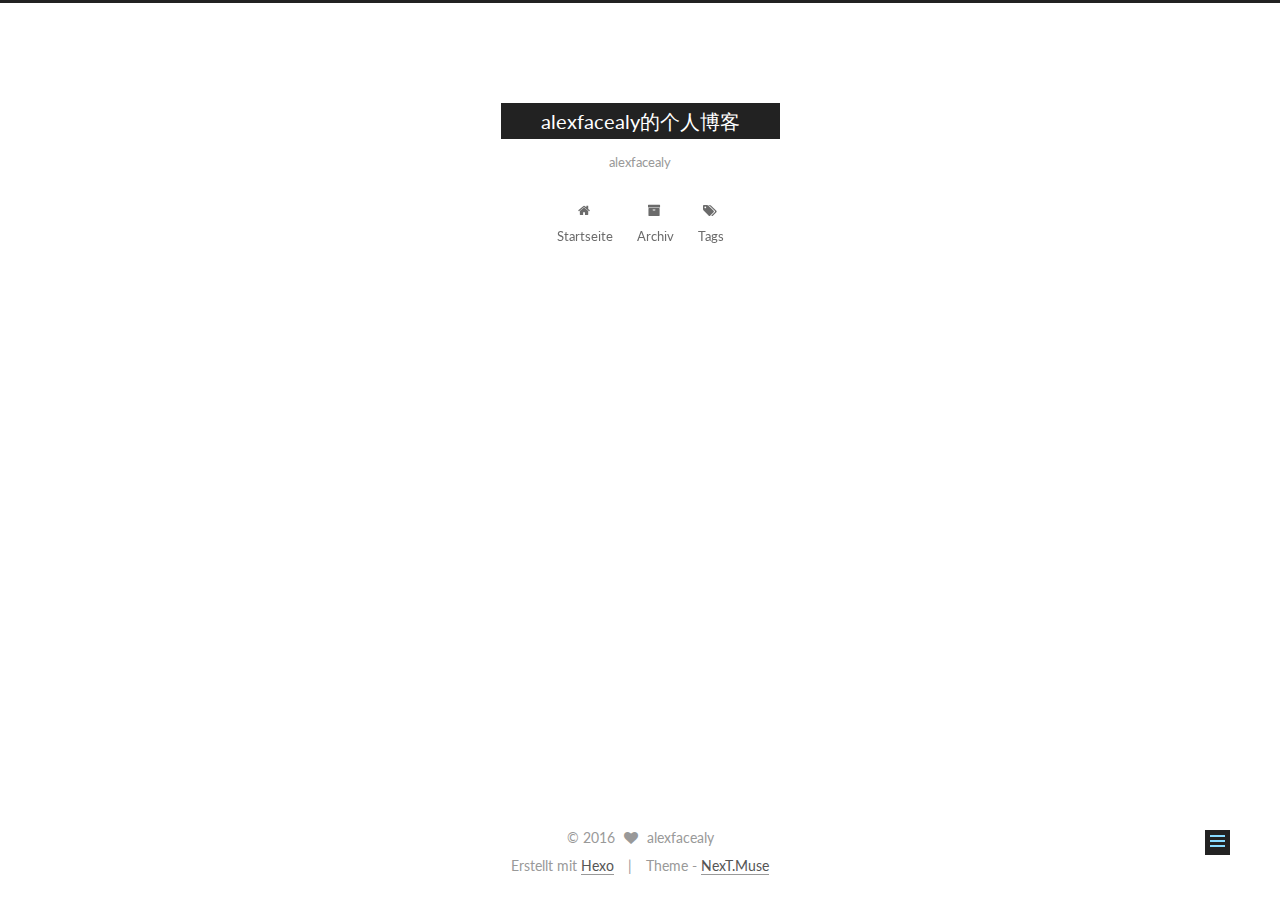
<file: 2016/08/14/Five-Post/index.html>
<!doctype html>



  


<html class="theme-next muse use-motion">
<head>
  <meta charset="UTF-8"/>
<meta http-equiv="X-UA-Compatible" content="IE=edge,chrome=1" />
<meta name="viewport" content="width=device-width, initial-scale=1, maximum-scale=1"/>



<meta http-equiv="Cache-Control" content="no-transform" />
<meta http-equiv="Cache-Control" content="no-siteapp" />












  
  
  <link href="/vendors/fancybox/source/jquery.fancybox.css?v=2.1.5" rel="stylesheet" type="text/css" />




  
  
  
  

  
    
    
  

  

  

  

  

  
    
    
    <link href="//fonts.googleapis.com/css?family=Lato:300,300italic,400,400italic,700,700italic&subset=latin,latin-ext" rel="stylesheet" type="text/css">
  






<link href="/vendors/font-awesome/css/font-awesome.min.css?v=4.4.0" rel="stylesheet" type="text/css" />

<link href="/css/main.css?v=5.0.1" rel="stylesheet" type="text/css" />


  <meta name="keywords" content="Hexo, NexT" />








  <link rel="shortcut icon" type="image/x-icon" href="/favicon.ico?v=5.0.1" />






<meta name="description" content="alexfacealy">
<meta property="og:type" content="article">
<meta property="og:title" content="Five Post">
<meta property="og:url" content="https://alexfacealy.github.io/2016/08/14/Five-Post/index.html">
<meta property="og:site_name" content="alexfacealy的个人博客">
<meta property="og:description" content="alexfacealy">
<meta property="og:updated_time" content="2016-08-14T14:23:25.790Z">
<meta name="twitter:card" content="summary">
<meta name="twitter:title" content="Five Post">
<meta name="twitter:description" content="alexfacealy">



<script type="text/javascript" id="hexo.configuration">
  var NexT = window.NexT || {};
  var CONFIG = {
    scheme: 'Muse',
    sidebar: {"position":"left","display":"post"},
    fancybox: true,
    motion: true,
    duoshuo: {
      userId: 0,
      author: 'Author'
    }
  };
</script>




  <link rel="canonical" href="https://alexfacealy.github.io/2016/08/14/Five-Post/"/>

  <title> Five Post | alexfacealy的个人博客 </title>
</head>

<body itemscope itemtype="http://schema.org/WebPage" lang="">

  










  
  
    
  

  <div class="container one-collumn sidebar-position-left page-post-detail ">
    <div class="headband"></div>

    <header id="header" class="header" itemscope itemtype="http://schema.org/WPHeader">
      <div class="header-inner"><div class="site-meta ">
  

  <div class="custom-logo-site-title">
    <a href="/"  class="brand" rel="start">
      <span class="logo-line-before"><i></i></span>
      <span class="site-title">alexfacealy的个人博客</span>
      <span class="logo-line-after"><i></i></span>
    </a>
  </div>
  <p class="site-subtitle">alexfacealy</p>
</div>

<div class="site-nav-toggle">
  <button>
    <span class="btn-bar"></span>
    <span class="btn-bar"></span>
    <span class="btn-bar"></span>
  </button>
</div>

<nav class="site-nav">
  

  
    <ul id="menu" class="menu">
      
        
        <li class="menu-item menu-item-home">
          <a href="/" rel="section">
            
              <i class="menu-item-icon fa fa-fw fa-home"></i> <br />
            
            Startseite
          </a>
        </li>
      
        
        <li class="menu-item menu-item-archives">
          <a href="/archives" rel="section">
            
              <i class="menu-item-icon fa fa-fw fa-archive"></i> <br />
            
            Archiv
          </a>
        </li>
      
        
        <li class="menu-item menu-item-tags">
          <a href="/tags" rel="section">
            
              <i class="menu-item-icon fa fa-fw fa-tags"></i> <br />
            
            Tags
          </a>
        </li>
      

      
    </ul>
  

  
</nav>

 </div>
    </header>

    <main id="main" class="main">
      <div class="main-inner">
        <div class="content-wrap">
          <div id="content" class="content">
            

  <div id="posts" class="posts-expand">
    

  
  

  
  
  

  <article class="post post-type-normal " itemscope itemtype="http://schema.org/Article">

    
      <header class="post-header">

        
        
          <h1 class="post-title" itemprop="name headline">
            
            
              
                Five Post
              
            
          </h1>
        

        <div class="post-meta">
          <span class="post-time">
            <span class="post-meta-item-icon">
              <i class="fa fa-calendar-o"></i>
            </span>
            <span class="post-meta-item-text">Veröffentlicht am</span>
            <time itemprop="dateCreated" datetime="2016-08-14T22:23:25+08:00" content="2016-08-14">
              2016-08-14
            </time>
          </span>

          

          
            
          

          

          
          

          
        </div>
      </header>
    


    <div class="post-body" itemprop="articleBody">

      
      

      
        
      
    </div>

    <div>
      
        

      
    </div>

    <div>
      
        

      
    </div>

    <footer class="post-footer">
      

      
        <div class="post-nav">
          <div class="post-nav-next post-nav-item">
            
              <a href="/2016/08/14/Four-Post/" rel="next" title="Four Post">
                <i class="fa fa-chevron-left"></i> Four Post
              </a>
            
          </div>

          <div class="post-nav-prev post-nav-item">
            
              <a href="/2016/08/16/five-post-0/" rel="prev" title="five post?">
                five post? <i class="fa fa-chevron-right"></i>
              </a>
            
          </div>
        </div>
      

      
      
    </footer>
  </article>



    <div class="post-spread">
      
    </div>
  </div>


          </div>
          


          
  <div class="comments" id="comments">
    
  </div>


        </div>
        
          
  
  <div class="sidebar-toggle">
    <div class="sidebar-toggle-line-wrap">
      <span class="sidebar-toggle-line sidebar-toggle-line-first"></span>
      <span class="sidebar-toggle-line sidebar-toggle-line-middle"></span>
      <span class="sidebar-toggle-line sidebar-toggle-line-last"></span>
    </div>
  </div>

  <aside id="sidebar" class="sidebar">
    <div class="sidebar-inner">

      

      
        <ul class="sidebar-nav motion-element">
          <li class="sidebar-nav-toc sidebar-nav-active" data-target="post-toc-wrap" >
            Inhaltsverzeichnis
          </li>
          <li class="sidebar-nav-overview" data-target="site-overview">
            Übersicht
          </li>
        </ul>
      

      <section class="site-overview sidebar-panel ">
        <div class="site-author motion-element" itemprop="author" itemscope itemtype="http://schema.org/Person">
          <img class="site-author-image" itemprop="image"
               src="/images/avatar.gif"
               alt="alexfacealy" />
          <p class="site-author-name" itemprop="name">alexfacealy</p>
          <p class="site-description motion-element" itemprop="description">alexfacealy</p>
        </div>
        <nav class="site-state motion-element">
          <div class="site-state-item site-state-posts">
            <a href="/archives">
              <span class="site-state-item-count">8</span>
              <span class="site-state-item-name">Artikel</span>
            </a>
          </div>

          

          

        </nav>

        

        <div class="links-of-author motion-element">
          
        </div>

        
        

        
        

      </section>

      
        <section class="post-toc-wrap motion-element sidebar-panel sidebar-panel-active">
          <div class="post-toc">
            
              
            
            
              <p class="post-toc-empty">Dieser Artikel hat kein Inhaltsverzeichnis</p>
            
          </div>
        </section>
      

    </div>
  </aside>


        
      </div>
    </main>

    <footer id="footer" class="footer">
      <div class="footer-inner">
        <div class="copyright" >
  
  &copy; 
  <span itemprop="copyrightYear">2016</span>
  <span class="with-love">
    <i class="fa fa-heart"></i>
  </span>
  <span class="author" itemprop="copyrightHolder">alexfacealy</span>
</div>

<div class="powered-by">
  Erstellt mit  <a class="theme-link" href="https://hexo.io">Hexo</a>
</div>

<div class="theme-info">
  Theme -
  <a class="theme-link" href="https://github.com/iissnan/hexo-theme-next">
    NexT.Muse
  </a>
</div>

        

        
      </div>
    </footer>

    <div class="back-to-top">
      <i class="fa fa-arrow-up"></i>
    </div>
  </div>

  

<script type="text/javascript">
  if (Object.prototype.toString.call(window.Promise) !== '[object Function]') {
    window.Promise = null;
  }
</script>









  



  
  <script type="text/javascript" src="/vendors/jquery/index.js?v=2.1.3"></script>

  
  <script type="text/javascript" src="/vendors/fastclick/lib/fastclick.min.js?v=1.0.6"></script>

  
  <script type="text/javascript" src="/vendors/jquery_lazyload/jquery.lazyload.js?v=1.9.7"></script>

  
  <script type="text/javascript" src="/vendors/velocity/velocity.min.js?v=1.2.1"></script>

  
  <script type="text/javascript" src="/vendors/velocity/velocity.ui.min.js?v=1.2.1"></script>

  
  <script type="text/javascript" src="/vendors/fancybox/source/jquery.fancybox.pack.js?v=2.1.5"></script>


  


  <script type="text/javascript" src="/js/src/utils.js?v=5.0.1"></script>

  <script type="text/javascript" src="/js/src/motion.js?v=5.0.1"></script>



  
  

  
  <script type="text/javascript" src="/js/src/scrollspy.js?v=5.0.1"></script>
<script type="text/javascript" src="/js/src/post-details.js?v=5.0.1"></script>



  


  <script type="text/javascript" src="/js/src/bootstrap.js?v=5.0.1"></script>



  



  




  
  

  

  

  

</body>
</html>
</file>
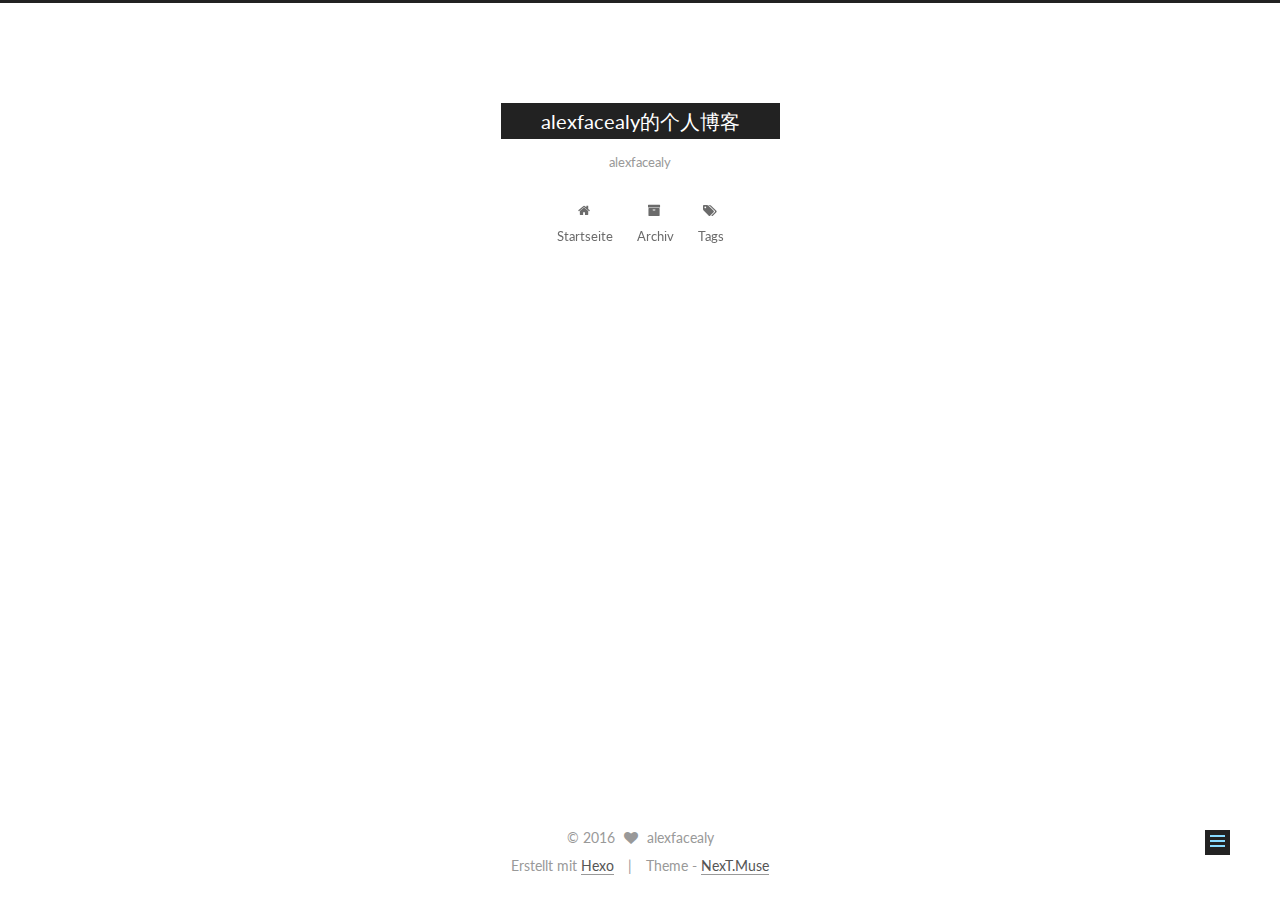
<file: 2016/08/14/Four-Post/index.html>
<!doctype html>



  


<html class="theme-next muse use-motion">
<head>
  <meta charset="UTF-8"/>
<meta http-equiv="X-UA-Compatible" content="IE=edge,chrome=1" />
<meta name="viewport" content="width=device-width, initial-scale=1, maximum-scale=1"/>



<meta http-equiv="Cache-Control" content="no-transform" />
<meta http-equiv="Cache-Control" content="no-siteapp" />












  
  
  <link href="/vendors/fancybox/source/jquery.fancybox.css?v=2.1.5" rel="stylesheet" type="text/css" />




  
  
  
  

  
    
    
  

  

  

  

  

  
    
    
    <link href="//fonts.googleapis.com/css?family=Lato:300,300italic,400,400italic,700,700italic&subset=latin,latin-ext" rel="stylesheet" type="text/css">
  






<link href="/vendors/font-awesome/css/font-awesome.min.css?v=4.4.0" rel="stylesheet" type="text/css" />

<link href="/css/main.css?v=5.0.1" rel="stylesheet" type="text/css" />


  <meta name="keywords" content="Hexo, NexT" />








  <link rel="shortcut icon" type="image/x-icon" href="/favicon.ico?v=5.0.1" />






<meta name="description" content="alexfacealy">
<meta property="og:type" content="article">
<meta property="og:title" content="Four Post">
<meta property="og:url" content="https://alexfacealy.github.io/2016/08/14/Four-Post/index.html">
<meta property="og:site_name" content="alexfacealy的个人博客">
<meta property="og:description" content="alexfacealy">
<meta property="og:updated_time" content="2016-08-14T13:03:53.155Z">
<meta name="twitter:card" content="summary">
<meta name="twitter:title" content="Four Post">
<meta name="twitter:description" content="alexfacealy">



<script type="text/javascript" id="hexo.configuration">
  var NexT = window.NexT || {};
  var CONFIG = {
    scheme: 'Muse',
    sidebar: {"position":"left","display":"post"},
    fancybox: true,
    motion: true,
    duoshuo: {
      userId: 0,
      author: 'Author'
    }
  };
</script>




  <link rel="canonical" href="https://alexfacealy.github.io/2016/08/14/Four-Post/"/>

  <title> Four Post | alexfacealy的个人博客 </title>
</head>

<body itemscope itemtype="http://schema.org/WebPage" lang="">

  










  
  
    
  

  <div class="container one-collumn sidebar-position-left page-post-detail ">
    <div class="headband"></div>

    <header id="header" class="header" itemscope itemtype="http://schema.org/WPHeader">
      <div class="header-inner"><div class="site-meta ">
  

  <div class="custom-logo-site-title">
    <a href="/"  class="brand" rel="start">
      <span class="logo-line-before"><i></i></span>
      <span class="site-title">alexfacealy的个人博客</span>
      <span class="logo-line-after"><i></i></span>
    </a>
  </div>
  <p class="site-subtitle">alexfacealy</p>
</div>

<div class="site-nav-toggle">
  <button>
    <span class="btn-bar"></span>
    <span class="btn-bar"></span>
    <span class="btn-bar"></span>
  </button>
</div>

<nav class="site-nav">
  

  
    <ul id="menu" class="menu">
      
        
        <li class="menu-item menu-item-home">
          <a href="/" rel="section">
            
              <i class="menu-item-icon fa fa-fw fa-home"></i> <br />
            
            Startseite
          </a>
        </li>
      
        
        <li class="menu-item menu-item-archives">
          <a href="/archives" rel="section">
            
              <i class="menu-item-icon fa fa-fw fa-archive"></i> <br />
            
            Archiv
          </a>
        </li>
      
        
        <li class="menu-item menu-item-tags">
          <a href="/tags" rel="section">
            
              <i class="menu-item-icon fa fa-fw fa-tags"></i> <br />
            
            Tags
          </a>
        </li>
      

      
    </ul>
  

  
</nav>

 </div>
    </header>

    <main id="main" class="main">
      <div class="main-inner">
        <div class="content-wrap">
          <div id="content" class="content">
            

  <div id="posts" class="posts-expand">
    

  
  

  
  
  

  <article class="post post-type-normal " itemscope itemtype="http://schema.org/Article">

    
      <header class="post-header">

        
        
          <h1 class="post-title" itemprop="name headline">
            
            
              
                Four Post
              
            
          </h1>
        

        <div class="post-meta">
          <span class="post-time">
            <span class="post-meta-item-icon">
              <i class="fa fa-calendar-o"></i>
            </span>
            <span class="post-meta-item-text">Veröffentlicht am</span>
            <time itemprop="dateCreated" datetime="2016-08-14T21:03:53+08:00" content="2016-08-14">
              2016-08-14
            </time>
          </span>

          

          
            
          

          

          
          

          
        </div>
      </header>
    


    <div class="post-body" itemprop="articleBody">

      
      

      
        
      
    </div>

    <div>
      
        

      
    </div>

    <div>
      
        

      
    </div>

    <footer class="post-footer">
      

      
        <div class="post-nav">
          <div class="post-nav-next post-nav-item">
            
              <a href="/2016/08/14/My-Third-Post/" rel="next" title="My Third Post">
                <i class="fa fa-chevron-left"></i> My Third Post
              </a>
            
          </div>

          <div class="post-nav-prev post-nav-item">
            
              <a href="/2016/08/14/Five-Post/" rel="prev" title="Five Post">
                Five Post <i class="fa fa-chevron-right"></i>
              </a>
            
          </div>
        </div>
      

      
      
    </footer>
  </article>



    <div class="post-spread">
      
    </div>
  </div>


          </div>
          


          
  <div class="comments" id="comments">
    
  </div>


        </div>
        
          
  
  <div class="sidebar-toggle">
    <div class="sidebar-toggle-line-wrap">
      <span class="sidebar-toggle-line sidebar-toggle-line-first"></span>
      <span class="sidebar-toggle-line sidebar-toggle-line-middle"></span>
      <span class="sidebar-toggle-line sidebar-toggle-line-last"></span>
    </div>
  </div>

  <aside id="sidebar" class="sidebar">
    <div class="sidebar-inner">

      

      
        <ul class="sidebar-nav motion-element">
          <li class="sidebar-nav-toc sidebar-nav-active" data-target="post-toc-wrap" >
            Inhaltsverzeichnis
          </li>
          <li class="sidebar-nav-overview" data-target="site-overview">
            Übersicht
          </li>
        </ul>
      

      <section class="site-overview sidebar-panel ">
        <div class="site-author motion-element" itemprop="author" itemscope itemtype="http://schema.org/Person">
          <img class="site-author-image" itemprop="image"
               src="/images/avatar.gif"
               alt="alexfacealy" />
          <p class="site-author-name" itemprop="name">alexfacealy</p>
          <p class="site-description motion-element" itemprop="description">alexfacealy</p>
        </div>
        <nav class="site-state motion-element">
          <div class="site-state-item site-state-posts">
            <a href="/archives">
              <span class="site-state-item-count">8</span>
              <span class="site-state-item-name">Artikel</span>
            </a>
          </div>

          

          

        </nav>

        

        <div class="links-of-author motion-element">
          
        </div>

        
        

        
        

      </section>

      
        <section class="post-toc-wrap motion-element sidebar-panel sidebar-panel-active">
          <div class="post-toc">
            
              
            
            
              <p class="post-toc-empty">Dieser Artikel hat kein Inhaltsverzeichnis</p>
            
          </div>
        </section>
      

    </div>
  </aside>


        
      </div>
    </main>

    <footer id="footer" class="footer">
      <div class="footer-inner">
        <div class="copyright" >
  
  &copy; 
  <span itemprop="copyrightYear">2016</span>
  <span class="with-love">
    <i class="fa fa-heart"></i>
  </span>
  <span class="author" itemprop="copyrightHolder">alexfacealy</span>
</div>

<div class="powered-by">
  Erstellt mit  <a class="theme-link" href="https://hexo.io">Hexo</a>
</div>

<div class="theme-info">
  Theme -
  <a class="theme-link" href="https://github.com/iissnan/hexo-theme-next">
    NexT.Muse
  </a>
</div>

        

        
      </div>
    </footer>

    <div class="back-to-top">
      <i class="fa fa-arrow-up"></i>
    </div>
  </div>

  

<script type="text/javascript">
  if (Object.prototype.toString.call(window.Promise) !== '[object Function]') {
    window.Promise = null;
  }
</script>









  



  
  <script type="text/javascript" src="/vendors/jquery/index.js?v=2.1.3"></script>

  
  <script type="text/javascript" src="/vendors/fastclick/lib/fastclick.min.js?v=1.0.6"></script>

  
  <script type="text/javascript" src="/vendors/jquery_lazyload/jquery.lazyload.js?v=1.9.7"></script>

  
  <script type="text/javascript" src="/vendors/velocity/velocity.min.js?v=1.2.1"></script>

  
  <script type="text/javascript" src="/vendors/velocity/velocity.ui.min.js?v=1.2.1"></script>

  
  <script type="text/javascript" src="/vendors/fancybox/source/jquery.fancybox.pack.js?v=2.1.5"></script>


  


  <script type="text/javascript" src="/js/src/utils.js?v=5.0.1"></script>

  <script type="text/javascript" src="/js/src/motion.js?v=5.0.1"></script>



  
  

  
  <script type="text/javascript" src="/js/src/scrollspy.js?v=5.0.1"></script>
<script type="text/javascript" src="/js/src/post-details.js?v=5.0.1"></script>



  


  <script type="text/javascript" src="/js/src/bootstrap.js?v=5.0.1"></script>



  



  




  
  

  

  

  

</body>
</html>
</file>
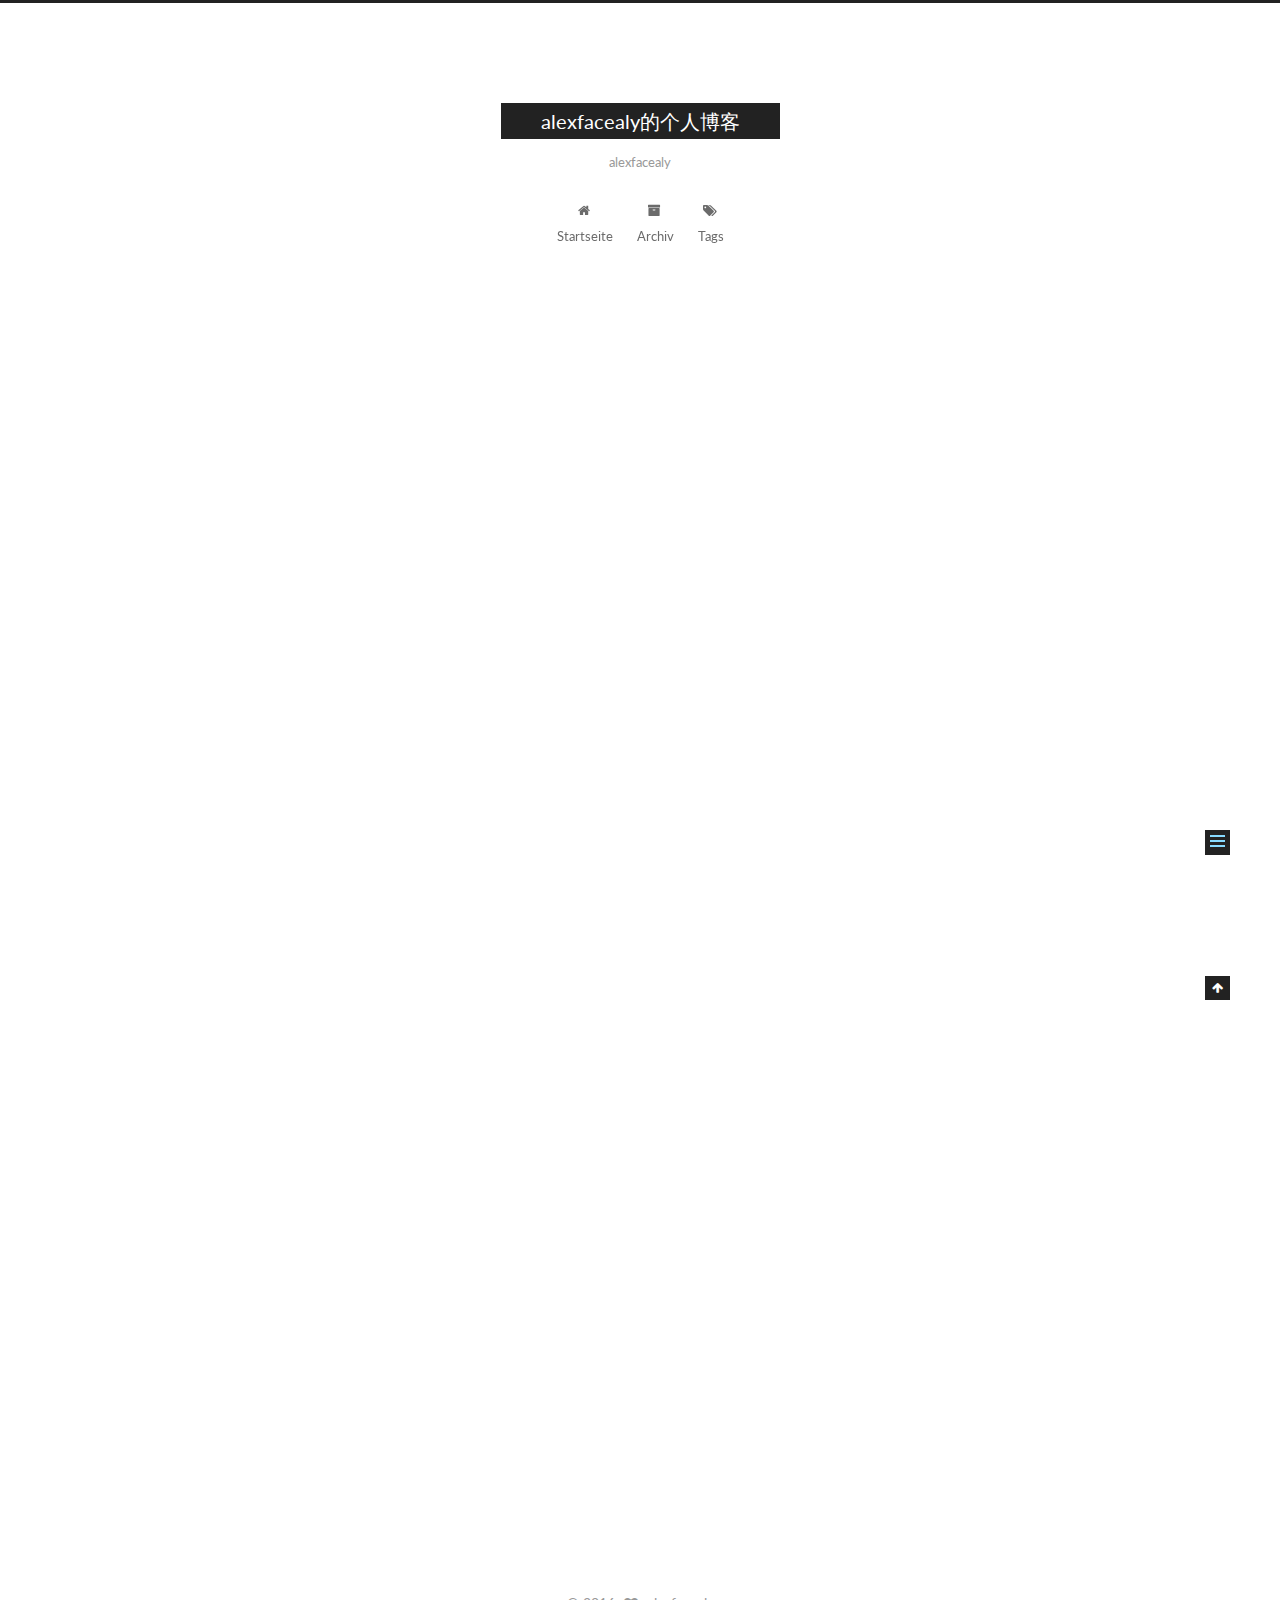
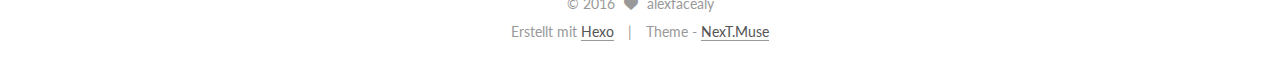
<file: 2016/08/14/hello-world/index.html>
<!doctype html>



  


<html class="theme-next muse use-motion">
<head>
  <meta charset="UTF-8"/>
<meta http-equiv="X-UA-Compatible" content="IE=edge,chrome=1" />
<meta name="viewport" content="width=device-width, initial-scale=1, maximum-scale=1"/>



<meta http-equiv="Cache-Control" content="no-transform" />
<meta http-equiv="Cache-Control" content="no-siteapp" />












  
  
  <link href="/vendors/fancybox/source/jquery.fancybox.css?v=2.1.5" rel="stylesheet" type="text/css" />




  
  
  
  

  
    
    
  

  

  

  

  

  
    
    
    <link href="//fonts.googleapis.com/css?family=Lato:300,300italic,400,400italic,700,700italic&subset=latin,latin-ext" rel="stylesheet" type="text/css">
  






<link href="/vendors/font-awesome/css/font-awesome.min.css?v=4.4.0" rel="stylesheet" type="text/css" />

<link href="/css/main.css?v=5.0.1" rel="stylesheet" type="text/css" />


  <meta name="keywords" content="Hexo, NexT" />








  <link rel="shortcut icon" type="image/x-icon" href="/favicon.ico?v=5.0.1" />






<meta name="description" content="Welcome to Hexo! This is your very first post. Check documentation for more info. If you get any problems when using Hexo, you can find the answer in troubleshooting or you can ask me on GitHub.
Quick">
<meta property="og:type" content="article">
<meta property="og:title" content="Hello World">
<meta property="og:url" content="https://alexfacealy.github.io/2016/08/14/hello-world/index.html">
<meta property="og:site_name" content="alexfacealy的个人博客">
<meta property="og:description" content="Welcome to Hexo! This is your very first post. Check documentation for more info. If you get any problems when using Hexo, you can find the answer in troubleshooting or you can ask me on GitHub.
Quick">
<meta property="og:updated_time" content="2016-08-14T12:01:37.762Z">
<meta name="twitter:card" content="summary">
<meta name="twitter:title" content="Hello World">
<meta name="twitter:description" content="Welcome to Hexo! This is your very first post. Check documentation for more info. If you get any problems when using Hexo, you can find the answer in troubleshooting or you can ask me on GitHub.
Quick">



<script type="text/javascript" id="hexo.configuration">
  var NexT = window.NexT || {};
  var CONFIG = {
    scheme: 'Muse',
    sidebar: {"position":"left","display":"post"},
    fancybox: true,
    motion: true,
    duoshuo: {
      userId: 0,
      author: 'Author'
    }
  };
</script>




  <link rel="canonical" href="https://alexfacealy.github.io/2016/08/14/hello-world/"/>

  <title> Hello World | alexfacealy的个人博客 </title>
</head>

<body itemscope itemtype="http://schema.org/WebPage" lang="">

  










  
  
    
  

  <div class="container one-collumn sidebar-position-left page-post-detail ">
    <div class="headband"></div>

    <header id="header" class="header" itemscope itemtype="http://schema.org/WPHeader">
      <div class="header-inner"><div class="site-meta ">
  

  <div class="custom-logo-site-title">
    <a href="/"  class="brand" rel="start">
      <span class="logo-line-before"><i></i></span>
      <span class="site-title">alexfacealy的个人博客</span>
      <span class="logo-line-after"><i></i></span>
    </a>
  </div>
  <p class="site-subtitle">alexfacealy</p>
</div>

<div class="site-nav-toggle">
  <button>
    <span class="btn-bar"></span>
    <span class="btn-bar"></span>
    <span class="btn-bar"></span>
  </button>
</div>

<nav class="site-nav">
  

  
    <ul id="menu" class="menu">
      
        
        <li class="menu-item menu-item-home">
          <a href="/" rel="section">
            
              <i class="menu-item-icon fa fa-fw fa-home"></i> <br />
            
            Startseite
          </a>
        </li>
      
        
        <li class="menu-item menu-item-archives">
          <a href="/archives" rel="section">
            
              <i class="menu-item-icon fa fa-fw fa-archive"></i> <br />
            
            Archiv
          </a>
        </li>
      
        
        <li class="menu-item menu-item-tags">
          <a href="/tags" rel="section">
            
              <i class="menu-item-icon fa fa-fw fa-tags"></i> <br />
            
            Tags
          </a>
        </li>
      

      
    </ul>
  

  
</nav>

 </div>
    </header>

    <main id="main" class="main">
      <div class="main-inner">
        <div class="content-wrap">
          <div id="content" class="content">
            

  <div id="posts" class="posts-expand">
    

  
  

  
  
  

  <article class="post post-type-normal " itemscope itemtype="http://schema.org/Article">

    
      <header class="post-header">

        
        
          <h1 class="post-title" itemprop="name headline">
            
            
              
                Hello World
              
            
          </h1>
        

        <div class="post-meta">
          <span class="post-time">
            <span class="post-meta-item-icon">
              <i class="fa fa-calendar-o"></i>
            </span>
            <span class="post-meta-item-text">Veröffentlicht am</span>
            <time itemprop="dateCreated" datetime="2016-08-14T20:01:37+08:00" content="2016-08-14">
              2016-08-14
            </time>
          </span>

          

          
            
          

          

          
          

          
        </div>
      </header>
    


    <div class="post-body" itemprop="articleBody">

      
      

      
        <p>Welcome to <a href="https://hexo.io/" target="_blank" rel="external">Hexo</a>! This is your very first post. Check <a href="https://hexo.io/docs/" target="_blank" rel="external">documentation</a> for more info. If you get any problems when using Hexo, you can find the answer in <a href="https://hexo.io/docs/troubleshooting.html" target="_blank" rel="external">troubleshooting</a> or you can ask me on <a href="https://github.com/hexojs/hexo/issues" target="_blank" rel="external">GitHub</a>.</p>
<h2 id="Quick-Start"><a href="#Quick-Start" class="headerlink" title="Quick Start"></a>Quick Start</h2><h3 id="Create-a-new-post"><a href="#Create-a-new-post" class="headerlink" title="Create a new post"></a>Create a new post</h3><figure class="highlight bash"><table><tr><td class="gutter"><pre><div class="line">1</div></pre></td><td class="code"><pre><div class="line">$ hexo new <span class="string">"My New Post"</span></div></pre></td></tr></table></figure>
<p>More info: <a href="https://hexo.io/docs/writing.html" target="_blank" rel="external">Writing</a></p>
<h3 id="Run-server"><a href="#Run-server" class="headerlink" title="Run server"></a>Run server</h3><figure class="highlight bash"><table><tr><td class="gutter"><pre><div class="line">1</div></pre></td><td class="code"><pre><div class="line">$ hexo server</div></pre></td></tr></table></figure>
<p>More info: <a href="https://hexo.io/docs/server.html" target="_blank" rel="external">Server</a></p>
<h3 id="Generate-static-files"><a href="#Generate-static-files" class="headerlink" title="Generate static files"></a>Generate static files</h3><figure class="highlight bash"><table><tr><td class="gutter"><pre><div class="line">1</div></pre></td><td class="code"><pre><div class="line">$ hexo generate</div></pre></td></tr></table></figure>
<p>More info: <a href="https://hexo.io/docs/generating.html" target="_blank" rel="external">Generating</a></p>
<h3 id="Deploy-to-remote-sites"><a href="#Deploy-to-remote-sites" class="headerlink" title="Deploy to remote sites"></a>Deploy to remote sites</h3><figure class="highlight bash"><table><tr><td class="gutter"><pre><div class="line">1</div></pre></td><td class="code"><pre><div class="line">$ hexo deploy</div></pre></td></tr></table></figure>
<p>More info: <a href="https://hexo.io/docs/deployment.html" target="_blank" rel="external">Deployment</a></p>

      
    </div>

    <div>
      
        

      
    </div>

    <div>
      
        

      
    </div>

    <footer class="post-footer">
      

      
        <div class="post-nav">
          <div class="post-nav-next post-nav-item">
            
          </div>

          <div class="post-nav-prev post-nav-item">
            
              <a href="/2016/08/14/My-New-Post/" rel="prev" title="My New Post">
                My New Post <i class="fa fa-chevron-right"></i>
              </a>
            
          </div>
        </div>
      

      
      
    </footer>
  </article>



    <div class="post-spread">
      
    </div>
  </div>


          </div>
          


          
  <div class="comments" id="comments">
    
  </div>


        </div>
        
          
  
  <div class="sidebar-toggle">
    <div class="sidebar-toggle-line-wrap">
      <span class="sidebar-toggle-line sidebar-toggle-line-first"></span>
      <span class="sidebar-toggle-line sidebar-toggle-line-middle"></span>
      <span class="sidebar-toggle-line sidebar-toggle-line-last"></span>
    </div>
  </div>

  <aside id="sidebar" class="sidebar">
    <div class="sidebar-inner">

      

      
        <ul class="sidebar-nav motion-element">
          <li class="sidebar-nav-toc sidebar-nav-active" data-target="post-toc-wrap" >
            Inhaltsverzeichnis
          </li>
          <li class="sidebar-nav-overview" data-target="site-overview">
            Übersicht
          </li>
        </ul>
      

      <section class="site-overview sidebar-panel ">
        <div class="site-author motion-element" itemprop="author" itemscope itemtype="http://schema.org/Person">
          <img class="site-author-image" itemprop="image"
               src="/images/avatar.gif"
               alt="alexfacealy" />
          <p class="site-author-name" itemprop="name">alexfacealy</p>
          <p class="site-description motion-element" itemprop="description">alexfacealy</p>
        </div>
        <nav class="site-state motion-element">
          <div class="site-state-item site-state-posts">
            <a href="/archives">
              <span class="site-state-item-count">8</span>
              <span class="site-state-item-name">Artikel</span>
            </a>
          </div>

          

          

        </nav>

        

        <div class="links-of-author motion-element">
          
        </div>

        
        

        
        

      </section>

      
        <section class="post-toc-wrap motion-element sidebar-panel sidebar-panel-active">
          <div class="post-toc">
            
              
            
            
              <div class="post-toc-content"><ol class="nav"><li class="nav-item nav-level-2"><a class="nav-link" href="#Quick-Start"><span class="nav-number">1.</span> <span class="nav-text">Quick Start</span></a><ol class="nav-child"><li class="nav-item nav-level-3"><a class="nav-link" href="#Create-a-new-post"><span class="nav-number">1.1.</span> <span class="nav-text">Create a new post</span></a></li><li class="nav-item nav-level-3"><a class="nav-link" href="#Run-server"><span class="nav-number">1.2.</span> <span class="nav-text">Run server</span></a></li><li class="nav-item nav-level-3"><a class="nav-link" href="#Generate-static-files"><span class="nav-number">1.3.</span> <span class="nav-text">Generate static files</span></a></li><li class="nav-item nav-level-3"><a class="nav-link" href="#Deploy-to-remote-sites"><span class="nav-number">1.4.</span> <span class="nav-text">Deploy to remote sites</span></a></li></ol></li></ol></div>
            
          </div>
        </section>
      

    </div>
  </aside>


        
      </div>
    </main>

    <footer id="footer" class="footer">
      <div class="footer-inner">
        <div class="copyright" >
  
  &copy; 
  <span itemprop="copyrightYear">2016</span>
  <span class="with-love">
    <i class="fa fa-heart"></i>
  </span>
  <span class="author" itemprop="copyrightHolder">alexfacealy</span>
</div>

<div class="powered-by">
  Erstellt mit  <a class="theme-link" href="https://hexo.io">Hexo</a>
</div>

<div class="theme-info">
  Theme -
  <a class="theme-link" href="https://github.com/iissnan/hexo-theme-next">
    NexT.Muse
  </a>
</div>

        

        
      </div>
    </footer>

    <div class="back-to-top">
      <i class="fa fa-arrow-up"></i>
    </div>
  </div>

  

<script type="text/javascript">
  if (Object.prototype.toString.call(window.Promise) !== '[object Function]') {
    window.Promise = null;
  }
</script>









  



  
  <script type="text/javascript" src="/vendors/jquery/index.js?v=2.1.3"></script>

  
  <script type="text/javascript" src="/vendors/fastclick/lib/fastclick.min.js?v=1.0.6"></script>

  
  <script type="text/javascript" src="/vendors/jquery_lazyload/jquery.lazyload.js?v=1.9.7"></script>

  
  <script type="text/javascript" src="/vendors/velocity/velocity.min.js?v=1.2.1"></script>

  
  <script type="text/javascript" src="/vendors/velocity/velocity.ui.min.js?v=1.2.1"></script>

  
  <script type="text/javascript" src="/vendors/fancybox/source/jquery.fancybox.pack.js?v=2.1.5"></script>


  


  <script type="text/javascript" src="/js/src/utils.js?v=5.0.1"></script>

  <script type="text/javascript" src="/js/src/motion.js?v=5.0.1"></script>



  
  

  
  <script type="text/javascript" src="/js/src/scrollspy.js?v=5.0.1"></script>
<script type="text/javascript" src="/js/src/post-details.js?v=5.0.1"></script>



  


  <script type="text/javascript" src="/js/src/bootstrap.js?v=5.0.1"></script>



  



  




  
  

  

  

  

</body>
</html>
</file>
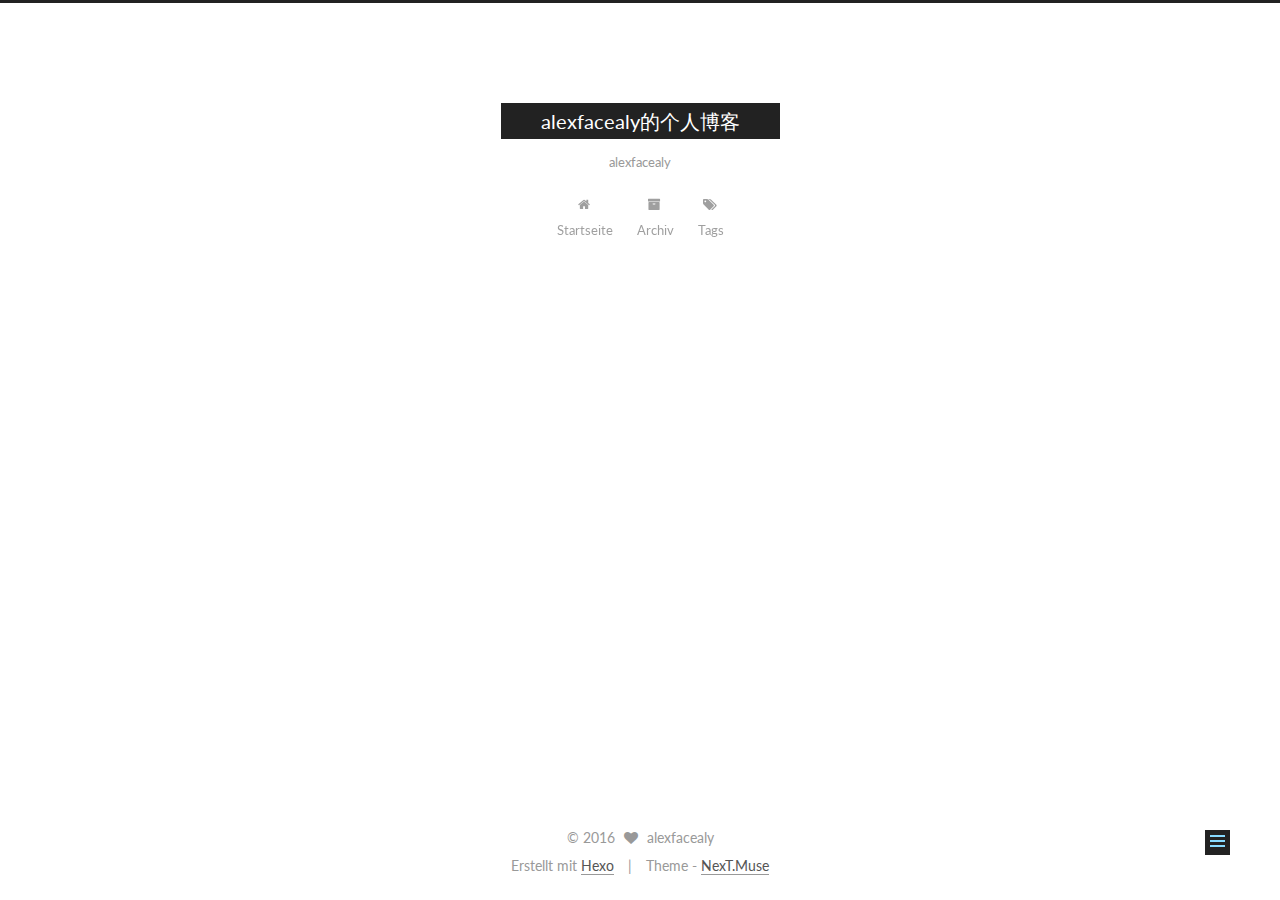
<file: 2016/08/14/My-New-Post/index.html>
<!doctype html>



  


<html class="theme-next muse use-motion">
<head>
  <meta charset="UTF-8"/>
<meta http-equiv="X-UA-Compatible" content="IE=edge,chrome=1" />
<meta name="viewport" content="width=device-width, initial-scale=1, maximum-scale=1"/>



<meta http-equiv="Cache-Control" content="no-transform" />
<meta http-equiv="Cache-Control" content="no-siteapp" />












  
  
  <link href="/vendors/fancybox/source/jquery.fancybox.css?v=2.1.5" rel="stylesheet" type="text/css" />




  
  
  
  

  
    
    
  

  

  

  

  

  
    
    
    <link href="//fonts.googleapis.com/css?family=Lato:300,300italic,400,400italic,700,700italic&subset=latin,latin-ext" rel="stylesheet" type="text/css">
  






<link href="/vendors/font-awesome/css/font-awesome.min.css?v=4.4.0" rel="stylesheet" type="text/css" />

<link href="/css/main.css?v=5.0.1" rel="stylesheet" type="text/css" />


  <meta name="keywords" content="Hexo, NexT" />








  <link rel="shortcut icon" type="image/x-icon" href="/favicon.ico?v=5.0.1" />






<meta name="description" content="alexfacealy">
<meta property="og:type" content="article">
<meta property="og:title" content="My New Post">
<meta property="og:url" content="https://alexfacealy.github.io/2016/08/14/My-New-Post/index.html">
<meta property="og:site_name" content="alexfacealy的个人博客">
<meta property="og:description" content="alexfacealy">
<meta property="og:updated_time" content="2016-08-14T12:12:36.406Z">
<meta name="twitter:card" content="summary">
<meta name="twitter:title" content="My New Post">
<meta name="twitter:description" content="alexfacealy">



<script type="text/javascript" id="hexo.configuration">
  var NexT = window.NexT || {};
  var CONFIG = {
    scheme: 'Muse',
    sidebar: {"position":"left","display":"post"},
    fancybox: true,
    motion: true,
    duoshuo: {
      userId: 0,
      author: 'Author'
    }
  };
</script>




  <link rel="canonical" href="https://alexfacealy.github.io/2016/08/14/My-New-Post/"/>

  <title> My New Post | alexfacealy的个人博客 </title>
</head>

<body itemscope itemtype="http://schema.org/WebPage" lang="">

  










  
  
    
  

  <div class="container one-collumn sidebar-position-left page-post-detail ">
    <div class="headband"></div>

    <header id="header" class="header" itemscope itemtype="http://schema.org/WPHeader">
      <div class="header-inner"><div class="site-meta ">
  

  <div class="custom-logo-site-title">
    <a href="/"  class="brand" rel="start">
      <span class="logo-line-before"><i></i></span>
      <span class="site-title">alexfacealy的个人博客</span>
      <span class="logo-line-after"><i></i></span>
    </a>
  </div>
  <p class="site-subtitle">alexfacealy</p>
</div>

<div class="site-nav-toggle">
  <button>
    <span class="btn-bar"></span>
    <span class="btn-bar"></span>
    <span class="btn-bar"></span>
  </button>
</div>

<nav class="site-nav">
  

  
    <ul id="menu" class="menu">
      
        
        <li class="menu-item menu-item-home">
          <a href="/" rel="section">
            
              <i class="menu-item-icon fa fa-fw fa-home"></i> <br />
            
            Startseite
          </a>
        </li>
      
        
        <li class="menu-item menu-item-archives">
          <a href="/archives" rel="section">
            
              <i class="menu-item-icon fa fa-fw fa-archive"></i> <br />
            
            Archiv
          </a>
        </li>
      
        
        <li class="menu-item menu-item-tags">
          <a href="/tags" rel="section">
            
              <i class="menu-item-icon fa fa-fw fa-tags"></i> <br />
            
            Tags
          </a>
        </li>
      

      
    </ul>
  

  
</nav>

 </div>
    </header>

    <main id="main" class="main">
      <div class="main-inner">
        <div class="content-wrap">
          <div id="content" class="content">
            

  <div id="posts" class="posts-expand">
    

  
  

  
  
  

  <article class="post post-type-normal " itemscope itemtype="http://schema.org/Article">

    
      <header class="post-header">

        
        
          <h1 class="post-title" itemprop="name headline">
            
            
              
                My New Post
              
            
          </h1>
        

        <div class="post-meta">
          <span class="post-time">
            <span class="post-meta-item-icon">
              <i class="fa fa-calendar-o"></i>
            </span>
            <span class="post-meta-item-text">Veröffentlicht am</span>
            <time itemprop="dateCreated" datetime="2016-08-14T20:12:36+08:00" content="2016-08-14">
              2016-08-14
            </time>
          </span>

          

          
            
          

          

          
          

          
        </div>
      </header>
    


    <div class="post-body" itemprop="articleBody">

      
      

      
        
      
    </div>

    <div>
      
        

      
    </div>

    <div>
      
        

      
    </div>

    <footer class="post-footer">
      

      
        <div class="post-nav">
          <div class="post-nav-next post-nav-item">
            
              <a href="/2016/08/14/hello-world/" rel="next" title="Hello World">
                <i class="fa fa-chevron-left"></i> Hello World
              </a>
            
          </div>

          <div class="post-nav-prev post-nav-item">
            
              <a href="/2016/08/14/My-Second-Post/" rel="prev" title="My Second Post">
                My Second Post <i class="fa fa-chevron-right"></i>
              </a>
            
          </div>
        </div>
      

      
      
    </footer>
  </article>



    <div class="post-spread">
      
    </div>
  </div>


          </div>
          


          
  <div class="comments" id="comments">
    
  </div>


        </div>
        
          
  
  <div class="sidebar-toggle">
    <div class="sidebar-toggle-line-wrap">
      <span class="sidebar-toggle-line sidebar-toggle-line-first"></span>
      <span class="sidebar-toggle-line sidebar-toggle-line-middle"></span>
      <span class="sidebar-toggle-line sidebar-toggle-line-last"></span>
    </div>
  </div>

  <aside id="sidebar" class="sidebar">
    <div class="sidebar-inner">

      

      
        <ul class="sidebar-nav motion-element">
          <li class="sidebar-nav-toc sidebar-nav-active" data-target="post-toc-wrap" >
            Inhaltsverzeichnis
          </li>
          <li class="sidebar-nav-overview" data-target="site-overview">
            Übersicht
          </li>
        </ul>
      

      <section class="site-overview sidebar-panel ">
        <div class="site-author motion-element" itemprop="author" itemscope itemtype="http://schema.org/Person">
          <img class="site-author-image" itemprop="image"
               src="/images/avatar.gif"
               alt="alexfacealy" />
          <p class="site-author-name" itemprop="name">alexfacealy</p>
          <p class="site-description motion-element" itemprop="description">alexfacealy</p>
        </div>
        <nav class="site-state motion-element">
          <div class="site-state-item site-state-posts">
            <a href="/archives">
              <span class="site-state-item-count">8</span>
              <span class="site-state-item-name">Artikel</span>
            </a>
          </div>

          

          

        </nav>

        

        <div class="links-of-author motion-element">
          
        </div>

        
        

        
        

      </section>

      
        <section class="post-toc-wrap motion-element sidebar-panel sidebar-panel-active">
          <div class="post-toc">
            
              
            
            
              <p class="post-toc-empty">Dieser Artikel hat kein Inhaltsverzeichnis</p>
            
          </div>
        </section>
      

    </div>
  </aside>


        
      </div>
    </main>

    <footer id="footer" class="footer">
      <div class="footer-inner">
        <div class="copyright" >
  
  &copy; 
  <span itemprop="copyrightYear">2016</span>
  <span class="with-love">
    <i class="fa fa-heart"></i>
  </span>
  <span class="author" itemprop="copyrightHolder">alexfacealy</span>
</div>

<div class="powered-by">
  Erstellt mit  <a class="theme-link" href="https://hexo.io">Hexo</a>
</div>

<div class="theme-info">
  Theme -
  <a class="theme-link" href="https://github.com/iissnan/hexo-theme-next">
    NexT.Muse
  </a>
</div>

        

        
      </div>
    </footer>

    <div class="back-to-top">
      <i class="fa fa-arrow-up"></i>
    </div>
  </div>

  

<script type="text/javascript">
  if (Object.prototype.toString.call(window.Promise) !== '[object Function]') {
    window.Promise = null;
  }
</script>









  



  
  <script type="text/javascript" src="/vendors/jquery/index.js?v=2.1.3"></script>

  
  <script type="text/javascript" src="/vendors/fastclick/lib/fastclick.min.js?v=1.0.6"></script>

  
  <script type="text/javascript" src="/vendors/jquery_lazyload/jquery.lazyload.js?v=1.9.7"></script>

  
  <script type="text/javascript" src="/vendors/velocity/velocity.min.js?v=1.2.1"></script>

  
  <script type="text/javascript" src="/vendors/velocity/velocity.ui.min.js?v=1.2.1"></script>

  
  <script type="text/javascript" src="/vendors/fancybox/source/jquery.fancybox.pack.js?v=2.1.5"></script>


  


  <script type="text/javascript" src="/js/src/utils.js?v=5.0.1"></script>

  <script type="text/javascript" src="/js/src/motion.js?v=5.0.1"></script>



  
  

  
  <script type="text/javascript" src="/js/src/scrollspy.js?v=5.0.1"></script>
<script type="text/javascript" src="/js/src/post-details.js?v=5.0.1"></script>



  


  <script type="text/javascript" src="/js/src/bootstrap.js?v=5.0.1"></script>



  



  




  
  

  

  

  

</body>
</html>
</file>
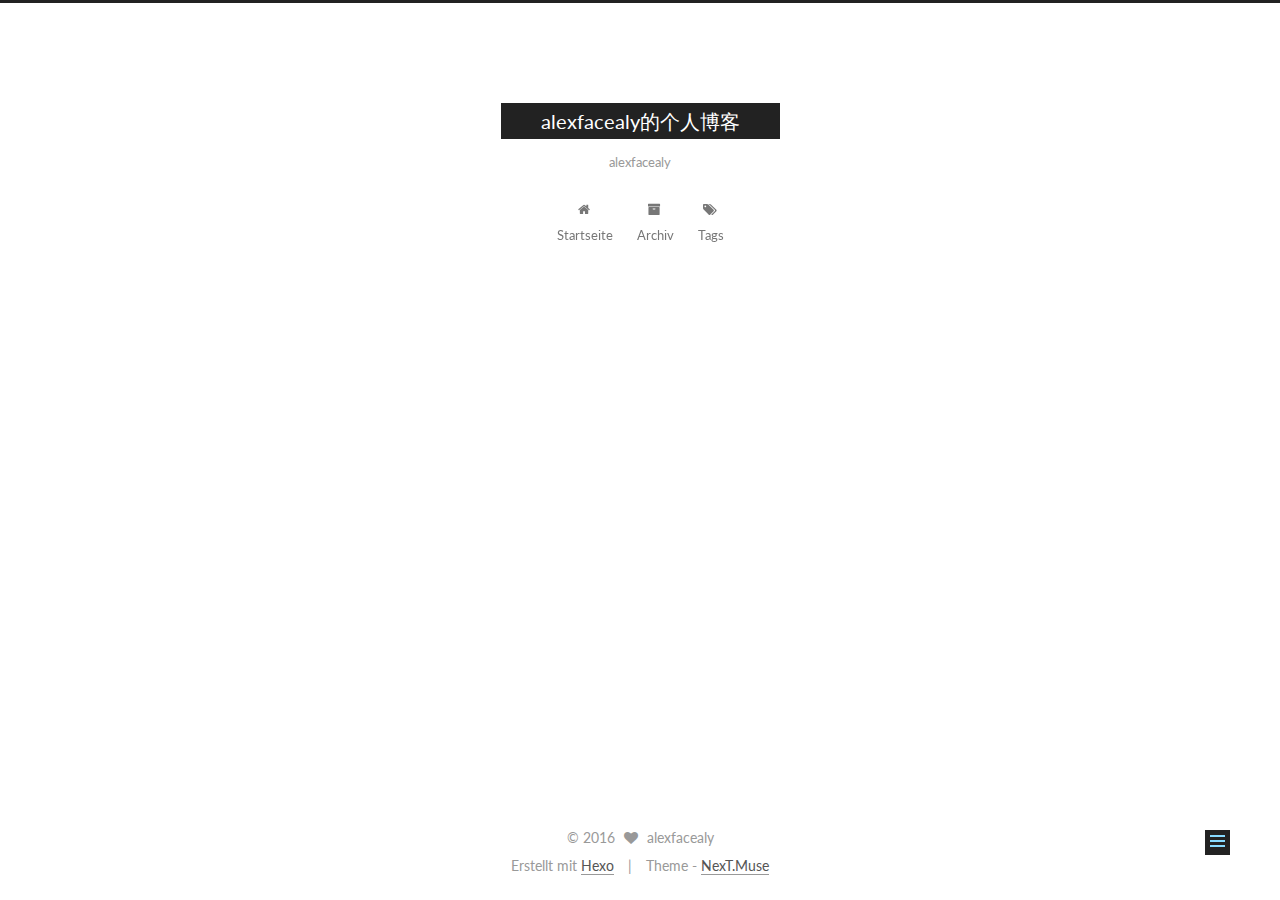
<file: 2016/08/14/My-Third-Post/index.html>
<!doctype html>



  


<html class="theme-next muse use-motion">
<head>
  <meta charset="UTF-8"/>
<meta http-equiv="X-UA-Compatible" content="IE=edge,chrome=1" />
<meta name="viewport" content="width=device-width, initial-scale=1, maximum-scale=1"/>



<meta http-equiv="Cache-Control" content="no-transform" />
<meta http-equiv="Cache-Control" content="no-siteapp" />












  
  
  <link href="/vendors/fancybox/source/jquery.fancybox.css?v=2.1.5" rel="stylesheet" type="text/css" />




  
  
  
  

  
    
    
  

  

  

  

  

  
    
    
    <link href="//fonts.googleapis.com/css?family=Lato:300,300italic,400,400italic,700,700italic&subset=latin,latin-ext" rel="stylesheet" type="text/css">
  






<link href="/vendors/font-awesome/css/font-awesome.min.css?v=4.4.0" rel="stylesheet" type="text/css" />

<link href="/css/main.css?v=5.0.1" rel="stylesheet" type="text/css" />


  <meta name="keywords" content="Hexo, NexT" />








  <link rel="shortcut icon" type="image/x-icon" href="/favicon.ico?v=5.0.1" />






<meta name="description" content="alexfacealy">
<meta property="og:type" content="article">
<meta property="og:title" content="My Third Post">
<meta property="og:url" content="https://alexfacealy.github.io/2016/08/14/My-Third-Post/index.html">
<meta property="og:site_name" content="alexfacealy的个人博客">
<meta property="og:description" content="alexfacealy">
<meta property="og:updated_time" content="2016-08-14T12:29:14.179Z">
<meta name="twitter:card" content="summary">
<meta name="twitter:title" content="My Third Post">
<meta name="twitter:description" content="alexfacealy">



<script type="text/javascript" id="hexo.configuration">
  var NexT = window.NexT || {};
  var CONFIG = {
    scheme: 'Muse',
    sidebar: {"position":"left","display":"post"},
    fancybox: true,
    motion: true,
    duoshuo: {
      userId: 0,
      author: 'Author'
    }
  };
</script>




  <link rel="canonical" href="https://alexfacealy.github.io/2016/08/14/My-Third-Post/"/>

  <title> My Third Post | alexfacealy的个人博客 </title>
</head>

<body itemscope itemtype="http://schema.org/WebPage" lang="">

  










  
  
    
  

  <div class="container one-collumn sidebar-position-left page-post-detail ">
    <div class="headband"></div>

    <header id="header" class="header" itemscope itemtype="http://schema.org/WPHeader">
      <div class="header-inner"><div class="site-meta ">
  

  <div class="custom-logo-site-title">
    <a href="/"  class="brand" rel="start">
      <span class="logo-line-before"><i></i></span>
      <span class="site-title">alexfacealy的个人博客</span>
      <span class="logo-line-after"><i></i></span>
    </a>
  </div>
  <p class="site-subtitle">alexfacealy</p>
</div>

<div class="site-nav-toggle">
  <button>
    <span class="btn-bar"></span>
    <span class="btn-bar"></span>
    <span class="btn-bar"></span>
  </button>
</div>

<nav class="site-nav">
  

  
    <ul id="menu" class="menu">
      
        
        <li class="menu-item menu-item-home">
          <a href="/" rel="section">
            
              <i class="menu-item-icon fa fa-fw fa-home"></i> <br />
            
            Startseite
          </a>
        </li>
      
        
        <li class="menu-item menu-item-archives">
          <a href="/archives" rel="section">
            
              <i class="menu-item-icon fa fa-fw fa-archive"></i> <br />
            
            Archiv
          </a>
        </li>
      
        
        <li class="menu-item menu-item-tags">
          <a href="/tags" rel="section">
            
              <i class="menu-item-icon fa fa-fw fa-tags"></i> <br />
            
            Tags
          </a>
        </li>
      

      
    </ul>
  

  
</nav>

 </div>
    </header>

    <main id="main" class="main">
      <div class="main-inner">
        <div class="content-wrap">
          <div id="content" class="content">
            

  <div id="posts" class="posts-expand">
    

  
  

  
  
  

  <article class="post post-type-normal " itemscope itemtype="http://schema.org/Article">

    
      <header class="post-header">

        
        
          <h1 class="post-title" itemprop="name headline">
            
            
              
                My Third Post
              
            
          </h1>
        

        <div class="post-meta">
          <span class="post-time">
            <span class="post-meta-item-icon">
              <i class="fa fa-calendar-o"></i>
            </span>
            <span class="post-meta-item-text">Veröffentlicht am</span>
            <time itemprop="dateCreated" datetime="2016-08-14T20:29:14+08:00" content="2016-08-14">
              2016-08-14
            </time>
          </span>

          

          
            
          

          

          
          

          
        </div>
      </header>
    


    <div class="post-body" itemprop="articleBody">

      
      

      
        
      
    </div>

    <div>
      
        

      
    </div>

    <div>
      
        

      
    </div>

    <footer class="post-footer">
      

      
        <div class="post-nav">
          <div class="post-nav-next post-nav-item">
            
              <a href="/2016/08/14/My-Second-Post/" rel="next" title="My Second Post">
                <i class="fa fa-chevron-left"></i> My Second Post
              </a>
            
          </div>

          <div class="post-nav-prev post-nav-item">
            
              <a href="/2016/08/14/Four-Post/" rel="prev" title="Four Post">
                Four Post <i class="fa fa-chevron-right"></i>
              </a>
            
          </div>
        </div>
      

      
      
    </footer>
  </article>



    <div class="post-spread">
      
    </div>
  </div>


          </div>
          


          
  <div class="comments" id="comments">
    
  </div>


        </div>
        
          
  
  <div class="sidebar-toggle">
    <div class="sidebar-toggle-line-wrap">
      <span class="sidebar-toggle-line sidebar-toggle-line-first"></span>
      <span class="sidebar-toggle-line sidebar-toggle-line-middle"></span>
      <span class="sidebar-toggle-line sidebar-toggle-line-last"></span>
    </div>
  </div>

  <aside id="sidebar" class="sidebar">
    <div class="sidebar-inner">

      

      
        <ul class="sidebar-nav motion-element">
          <li class="sidebar-nav-toc sidebar-nav-active" data-target="post-toc-wrap" >
            Inhaltsverzeichnis
          </li>
          <li class="sidebar-nav-overview" data-target="site-overview">
            Übersicht
          </li>
        </ul>
      

      <section class="site-overview sidebar-panel ">
        <div class="site-author motion-element" itemprop="author" itemscope itemtype="http://schema.org/Person">
          <img class="site-author-image" itemprop="image"
               src="/images/avatar.gif"
               alt="alexfacealy" />
          <p class="site-author-name" itemprop="name">alexfacealy</p>
          <p class="site-description motion-element" itemprop="description">alexfacealy</p>
        </div>
        <nav class="site-state motion-element">
          <div class="site-state-item site-state-posts">
            <a href="/archives">
              <span class="site-state-item-count">8</span>
              <span class="site-state-item-name">Artikel</span>
            </a>
          </div>

          

          

        </nav>

        

        <div class="links-of-author motion-element">
          
        </div>

        
        

        
        

      </section>

      
        <section class="post-toc-wrap motion-element sidebar-panel sidebar-panel-active">
          <div class="post-toc">
            
              
            
            
              <p class="post-toc-empty">Dieser Artikel hat kein Inhaltsverzeichnis</p>
            
          </div>
        </section>
      

    </div>
  </aside>


        
      </div>
    </main>

    <footer id="footer" class="footer">
      <div class="footer-inner">
        <div class="copyright" >
  
  &copy; 
  <span itemprop="copyrightYear">2016</span>
  <span class="with-love">
    <i class="fa fa-heart"></i>
  </span>
  <span class="author" itemprop="copyrightHolder">alexfacealy</span>
</div>

<div class="powered-by">
  Erstellt mit  <a class="theme-link" href="https://hexo.io">Hexo</a>
</div>

<div class="theme-info">
  Theme -
  <a class="theme-link" href="https://github.com/iissnan/hexo-theme-next">
    NexT.Muse
  </a>
</div>

        

        
      </div>
    </footer>

    <div class="back-to-top">
      <i class="fa fa-arrow-up"></i>
    </div>
  </div>

  

<script type="text/javascript">
  if (Object.prototype.toString.call(window.Promise) !== '[object Function]') {
    window.Promise = null;
  }
</script>









  



  
  <script type="text/javascript" src="/vendors/jquery/index.js?v=2.1.3"></script>

  
  <script type="text/javascript" src="/vendors/fastclick/lib/fastclick.min.js?v=1.0.6"></script>

  
  <script type="text/javascript" src="/vendors/jquery_lazyload/jquery.lazyload.js?v=1.9.7"></script>

  
  <script type="text/javascript" src="/vendors/velocity/velocity.min.js?v=1.2.1"></script>

  
  <script type="text/javascript" src="/vendors/velocity/velocity.ui.min.js?v=1.2.1"></script>

  
  <script type="text/javascript" src="/vendors/fancybox/source/jquery.fancybox.pack.js?v=2.1.5"></script>


  


  <script type="text/javascript" src="/js/src/utils.js?v=5.0.1"></script>

  <script type="text/javascript" src="/js/src/motion.js?v=5.0.1"></script>



  
  

  
  <script type="text/javascript" src="/js/src/scrollspy.js?v=5.0.1"></script>
<script type="text/javascript" src="/js/src/post-details.js?v=5.0.1"></script>



  


  <script type="text/javascript" src="/js/src/bootstrap.js?v=5.0.1"></script>



  



  




  
  

  

  

  

</body>
</html>
</file>
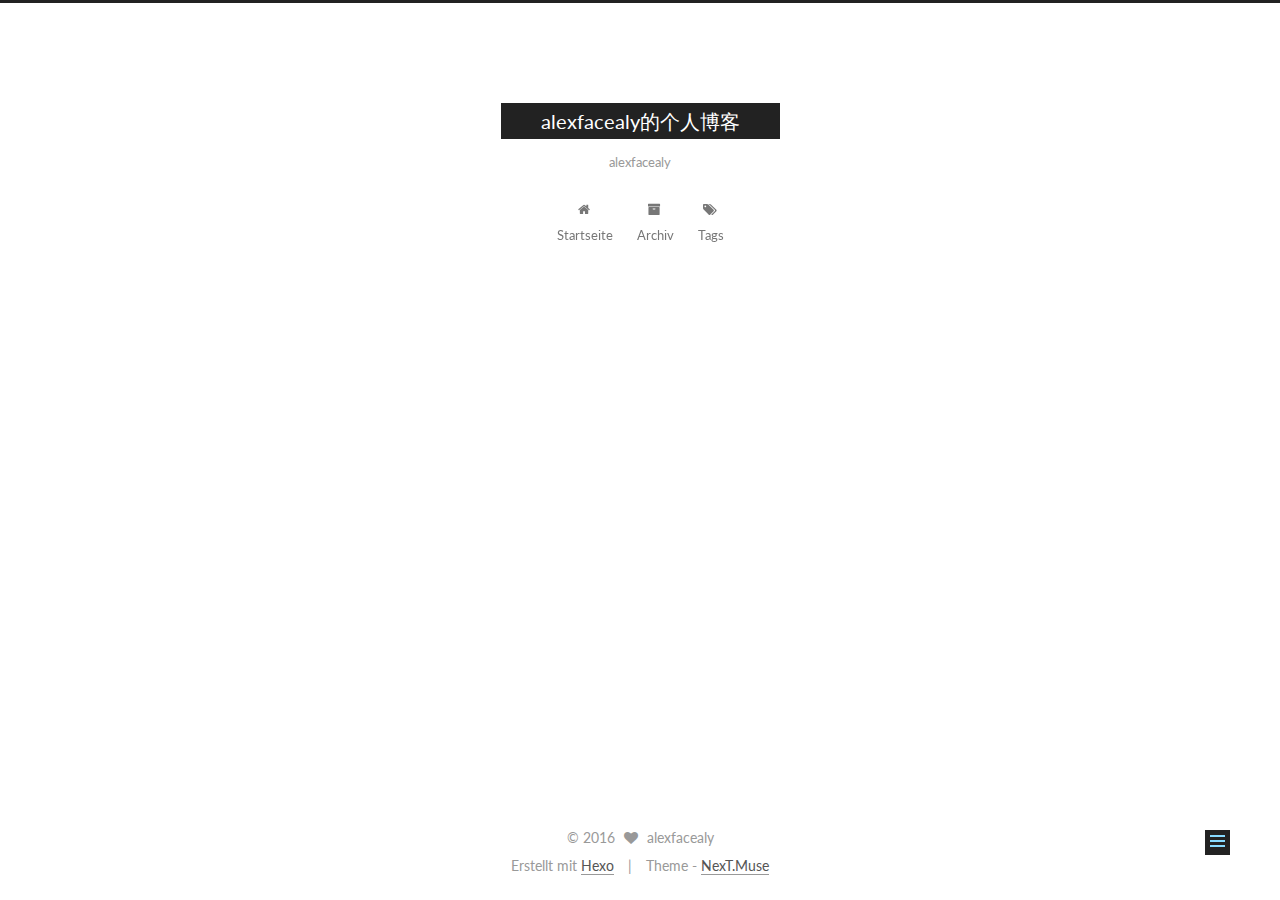
<file: 2016/08/16/five-post-0/index.html>
<!doctype html>



  


<html class="theme-next muse use-motion">
<head>
  <meta charset="UTF-8"/>
<meta http-equiv="X-UA-Compatible" content="IE=edge,chrome=1" />
<meta name="viewport" content="width=device-width, initial-scale=1, maximum-scale=1"/>



<meta http-equiv="Cache-Control" content="no-transform" />
<meta http-equiv="Cache-Control" content="no-siteapp" />












  
  
  <link href="/vendors/fancybox/source/jquery.fancybox.css?v=2.1.5" rel="stylesheet" type="text/css" />




  
  
  
  

  
    
    
  

  

  

  

  

  
    
    
    <link href="//fonts.googleapis.com/css?family=Lato:300,300italic,400,400italic,700,700italic&subset=latin,latin-ext" rel="stylesheet" type="text/css">
  






<link href="/vendors/font-awesome/css/font-awesome.min.css?v=4.4.0" rel="stylesheet" type="text/css" />

<link href="/css/main.css?v=5.0.1" rel="stylesheet" type="text/css" />


  <meta name="keywords" content="Hexo, NexT" />








  <link rel="shortcut icon" type="image/x-icon" href="/favicon.ico?v=5.0.1" />






<meta name="description" content="alexfacealy">
<meta property="og:type" content="article">
<meta property="og:title" content="five post?">
<meta property="og:url" content="https://alexfacealy.github.io/2016/08/16/five-post-0/index.html">
<meta property="og:site_name" content="alexfacealy的个人博客">
<meta property="og:description" content="alexfacealy">
<meta property="og:updated_time" content="2016-08-16T05:23:28.730Z">
<meta name="twitter:card" content="summary">
<meta name="twitter:title" content="five post?">
<meta name="twitter:description" content="alexfacealy">



<script type="text/javascript" id="hexo.configuration">
  var NexT = window.NexT || {};
  var CONFIG = {
    scheme: 'Muse',
    sidebar: {"position":"left","display":"post"},
    fancybox: true,
    motion: true,
    duoshuo: {
      userId: 0,
      author: 'Author'
    }
  };
</script>




  <link rel="canonical" href="https://alexfacealy.github.io/2016/08/16/five-post-0/"/>

  <title> five post? | alexfacealy的个人博客 </title>
</head>

<body itemscope itemtype="http://schema.org/WebPage" lang="">

  










  
  
    
  

  <div class="container one-collumn sidebar-position-left page-post-detail ">
    <div class="headband"></div>

    <header id="header" class="header" itemscope itemtype="http://schema.org/WPHeader">
      <div class="header-inner"><div class="site-meta ">
  

  <div class="custom-logo-site-title">
    <a href="/"  class="brand" rel="start">
      <span class="logo-line-before"><i></i></span>
      <span class="site-title">alexfacealy的个人博客</span>
      <span class="logo-line-after"><i></i></span>
    </a>
  </div>
  <p class="site-subtitle">alexfacealy</p>
</div>

<div class="site-nav-toggle">
  <button>
    <span class="btn-bar"></span>
    <span class="btn-bar"></span>
    <span class="btn-bar"></span>
  </button>
</div>

<nav class="site-nav">
  

  
    <ul id="menu" class="menu">
      
        
        <li class="menu-item menu-item-home">
          <a href="/" rel="section">
            
              <i class="menu-item-icon fa fa-fw fa-home"></i> <br />
            
            Startseite
          </a>
        </li>
      
        
        <li class="menu-item menu-item-archives">
          <a href="/archives" rel="section">
            
              <i class="menu-item-icon fa fa-fw fa-archive"></i> <br />
            
            Archiv
          </a>
        </li>
      
        
        <li class="menu-item menu-item-tags">
          <a href="/tags" rel="section">
            
              <i class="menu-item-icon fa fa-fw fa-tags"></i> <br />
            
            Tags
          </a>
        </li>
      

      
    </ul>
  

  
</nav>

 </div>
    </header>

    <main id="main" class="main">
      <div class="main-inner">
        <div class="content-wrap">
          <div id="content" class="content">
            

  <div id="posts" class="posts-expand">
    

  
  

  
  
  

  <article class="post post-type-normal " itemscope itemtype="http://schema.org/Article">

    
      <header class="post-header">

        
        
          <h1 class="post-title" itemprop="name headline">
            
            
              
                five post?
              
            
          </h1>
        

        <div class="post-meta">
          <span class="post-time">
            <span class="post-meta-item-icon">
              <i class="fa fa-calendar-o"></i>
            </span>
            <span class="post-meta-item-text">Veröffentlicht am</span>
            <time itemprop="dateCreated" datetime="2016-08-16T13:23:28+08:00" content="2016-08-16">
              2016-08-16
            </time>
          </span>

          

          
            
          

          

          
          

          
        </div>
      </header>
    


    <div class="post-body" itemprop="articleBody">

      
      

      
        
      
    </div>

    <div>
      
        

      
    </div>

    <div>
      
        

      
    </div>

    <footer class="post-footer">
      

      
        <div class="post-nav">
          <div class="post-nav-next post-nav-item">
            
              <a href="/2016/08/14/Five-Post/" rel="next" title="Five Post">
                <i class="fa fa-chevron-left"></i> Five Post
              </a>
            
          </div>

          <div class="post-nav-prev post-nav-item">
            
              <a href="/2016/08/16/six-post/" rel="prev" title="six post?">
                six post? <i class="fa fa-chevron-right"></i>
              </a>
            
          </div>
        </div>
      

      
      
    </footer>
  </article>



    <div class="post-spread">
      
    </div>
  </div>


          </div>
          


          
  <div class="comments" id="comments">
    
  </div>


        </div>
        
          
  
  <div class="sidebar-toggle">
    <div class="sidebar-toggle-line-wrap">
      <span class="sidebar-toggle-line sidebar-toggle-line-first"></span>
      <span class="sidebar-toggle-line sidebar-toggle-line-middle"></span>
      <span class="sidebar-toggle-line sidebar-toggle-line-last"></span>
    </div>
  </div>

  <aside id="sidebar" class="sidebar">
    <div class="sidebar-inner">

      

      
        <ul class="sidebar-nav motion-element">
          <li class="sidebar-nav-toc sidebar-nav-active" data-target="post-toc-wrap" >
            Inhaltsverzeichnis
          </li>
          <li class="sidebar-nav-overview" data-target="site-overview">
            Übersicht
          </li>
        </ul>
      

      <section class="site-overview sidebar-panel ">
        <div class="site-author motion-element" itemprop="author" itemscope itemtype="http://schema.org/Person">
          <img class="site-author-image" itemprop="image"
               src="/images/avatar.gif"
               alt="alexfacealy" />
          <p class="site-author-name" itemprop="name">alexfacealy</p>
          <p class="site-description motion-element" itemprop="description">alexfacealy</p>
        </div>
        <nav class="site-state motion-element">
          <div class="site-state-item site-state-posts">
            <a href="/archives">
              <span class="site-state-item-count">8</span>
              <span class="site-state-item-name">Artikel</span>
            </a>
          </div>

          

          

        </nav>

        

        <div class="links-of-author motion-element">
          
        </div>

        
        

        
        

      </section>

      
        <section class="post-toc-wrap motion-element sidebar-panel sidebar-panel-active">
          <div class="post-toc">
            
              
            
            
              <p class="post-toc-empty">Dieser Artikel hat kein Inhaltsverzeichnis</p>
            
          </div>
        </section>
      

    </div>
  </aside>


        
      </div>
    </main>

    <footer id="footer" class="footer">
      <div class="footer-inner">
        <div class="copyright" >
  
  &copy; 
  <span itemprop="copyrightYear">2016</span>
  <span class="with-love">
    <i class="fa fa-heart"></i>
  </span>
  <span class="author" itemprop="copyrightHolder">alexfacealy</span>
</div>

<div class="powered-by">
  Erstellt mit  <a class="theme-link" href="https://hexo.io">Hexo</a>
</div>

<div class="theme-info">
  Theme -
  <a class="theme-link" href="https://github.com/iissnan/hexo-theme-next">
    NexT.Muse
  </a>
</div>

        

        
      </div>
    </footer>

    <div class="back-to-top">
      <i class="fa fa-arrow-up"></i>
    </div>
  </div>

  

<script type="text/javascript">
  if (Object.prototype.toString.call(window.Promise) !== '[object Function]') {
    window.Promise = null;
  }
</script>









  



  
  <script type="text/javascript" src="/vendors/jquery/index.js?v=2.1.3"></script>

  
  <script type="text/javascript" src="/vendors/fastclick/lib/fastclick.min.js?v=1.0.6"></script>

  
  <script type="text/javascript" src="/vendors/jquery_lazyload/jquery.lazyload.js?v=1.9.7"></script>

  
  <script type="text/javascript" src="/vendors/velocity/velocity.min.js?v=1.2.1"></script>

  
  <script type="text/javascript" src="/vendors/velocity/velocity.ui.min.js?v=1.2.1"></script>

  
  <script type="text/javascript" src="/vendors/fancybox/source/jquery.fancybox.pack.js?v=2.1.5"></script>


  


  <script type="text/javascript" src="/js/src/utils.js?v=5.0.1"></script>

  <script type="text/javascript" src="/js/src/motion.js?v=5.0.1"></script>



  
  

  
  <script type="text/javascript" src="/js/src/scrollspy.js?v=5.0.1"></script>
<script type="text/javascript" src="/js/src/post-details.js?v=5.0.1"></script>



  


  <script type="text/javascript" src="/js/src/bootstrap.js?v=5.0.1"></script>



  



  




  
  

  

  

  

</body>
</html>
</file>
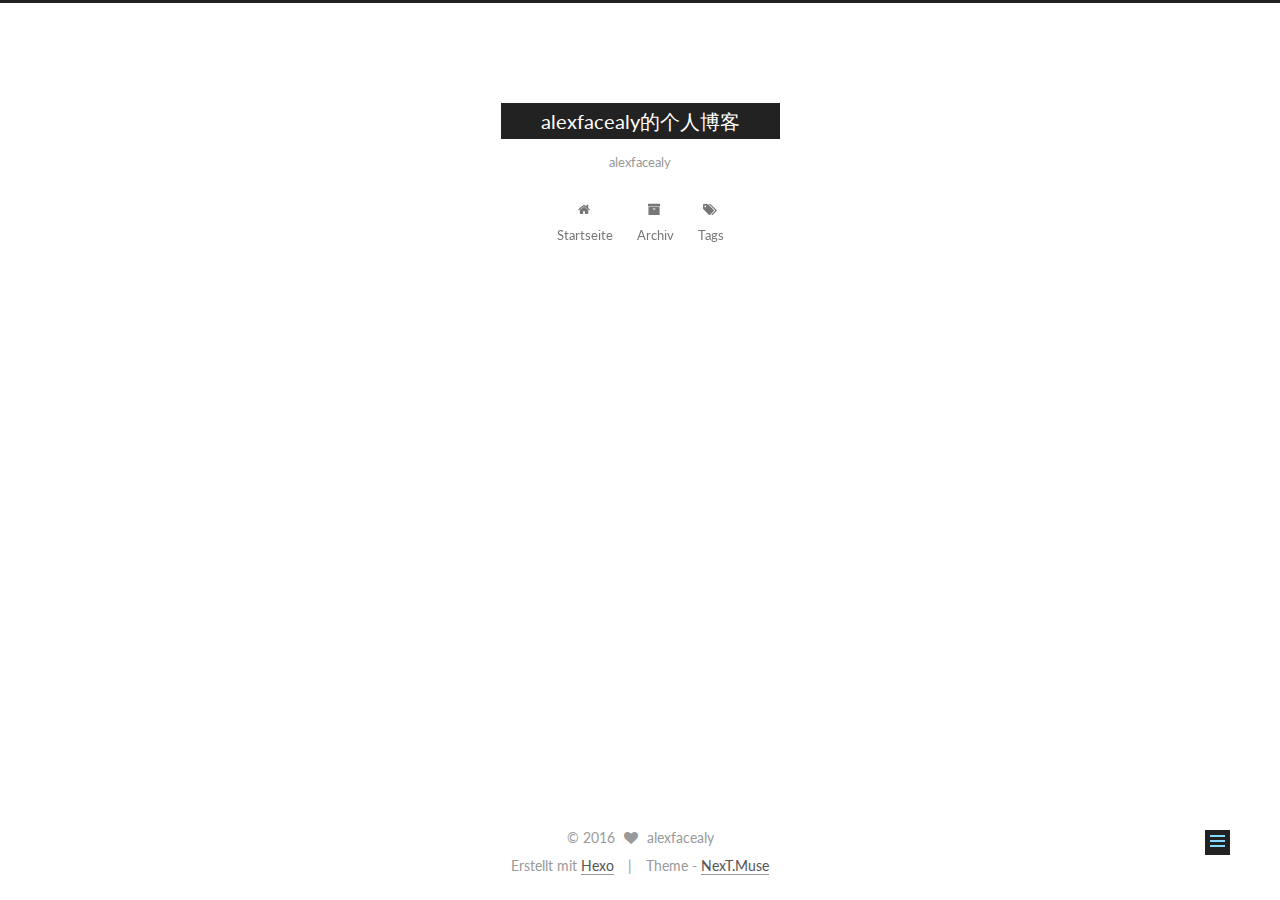
<file: 2016/08/16/six-post/index.html>
<!doctype html>



  


<html class="theme-next muse use-motion">
<head>
  <meta charset="UTF-8"/>
<meta http-equiv="X-UA-Compatible" content="IE=edge,chrome=1" />
<meta name="viewport" content="width=device-width, initial-scale=1, maximum-scale=1"/>



<meta http-equiv="Cache-Control" content="no-transform" />
<meta http-equiv="Cache-Control" content="no-siteapp" />












  
  
  <link href="/vendors/fancybox/source/jquery.fancybox.css?v=2.1.5" rel="stylesheet" type="text/css" />




  
  
  
  

  
    
    
  

  

  

  

  

  
    
    
    <link href="//fonts.googleapis.com/css?family=Lato:300,300italic,400,400italic,700,700italic&subset=latin,latin-ext" rel="stylesheet" type="text/css">
  






<link href="/vendors/font-awesome/css/font-awesome.min.css?v=4.4.0" rel="stylesheet" type="text/css" />

<link href="/css/main.css?v=5.0.1" rel="stylesheet" type="text/css" />


  <meta name="keywords" content="Hexo, NexT" />








  <link rel="shortcut icon" type="image/x-icon" href="/favicon.ico?v=5.0.1" />






<meta name="description" content="alexfacealy">
<meta property="og:type" content="article">
<meta property="og:title" content="six post?">
<meta property="og:url" content="https://alexfacealy.github.io/2016/08/16/six-post/index.html">
<meta property="og:site_name" content="alexfacealy的个人博客">
<meta property="og:description" content="alexfacealy">
<meta property="og:updated_time" content="2016-08-16T05:26:10.070Z">
<meta name="twitter:card" content="summary">
<meta name="twitter:title" content="six post?">
<meta name="twitter:description" content="alexfacealy">



<script type="text/javascript" id="hexo.configuration">
  var NexT = window.NexT || {};
  var CONFIG = {
    scheme: 'Muse',
    sidebar: {"position":"left","display":"post"},
    fancybox: true,
    motion: true,
    duoshuo: {
      userId: 0,
      author: 'Author'
    }
  };
</script>




  <link rel="canonical" href="https://alexfacealy.github.io/2016/08/16/six-post/"/>

  <title> six post? | alexfacealy的个人博客 </title>
</head>

<body itemscope itemtype="http://schema.org/WebPage" lang="">

  










  
  
    
  

  <div class="container one-collumn sidebar-position-left page-post-detail ">
    <div class="headband"></div>

    <header id="header" class="header" itemscope itemtype="http://schema.org/WPHeader">
      <div class="header-inner"><div class="site-meta ">
  

  <div class="custom-logo-site-title">
    <a href="/"  class="brand" rel="start">
      <span class="logo-line-before"><i></i></span>
      <span class="site-title">alexfacealy的个人博客</span>
      <span class="logo-line-after"><i></i></span>
    </a>
  </div>
  <p class="site-subtitle">alexfacealy</p>
</div>

<div class="site-nav-toggle">
  <button>
    <span class="btn-bar"></span>
    <span class="btn-bar"></span>
    <span class="btn-bar"></span>
  </button>
</div>

<nav class="site-nav">
  

  
    <ul id="menu" class="menu">
      
        
        <li class="menu-item menu-item-home">
          <a href="/" rel="section">
            
              <i class="menu-item-icon fa fa-fw fa-home"></i> <br />
            
            Startseite
          </a>
        </li>
      
        
        <li class="menu-item menu-item-archives">
          <a href="/archives" rel="section">
            
              <i class="menu-item-icon fa fa-fw fa-archive"></i> <br />
            
            Archiv
          </a>
        </li>
      
        
        <li class="menu-item menu-item-tags">
          <a href="/tags" rel="section">
            
              <i class="menu-item-icon fa fa-fw fa-tags"></i> <br />
            
            Tags
          </a>
        </li>
      

      
    </ul>
  

  
</nav>

 </div>
    </header>

    <main id="main" class="main">
      <div class="main-inner">
        <div class="content-wrap">
          <div id="content" class="content">
            

  <div id="posts" class="posts-expand">
    

  
  

  
  
  

  <article class="post post-type-normal " itemscope itemtype="http://schema.org/Article">

    
      <header class="post-header">

        
        
          <h1 class="post-title" itemprop="name headline">
            
            
              
                six post?
              
            
          </h1>
        

        <div class="post-meta">
          <span class="post-time">
            <span class="post-meta-item-icon">
              <i class="fa fa-calendar-o"></i>
            </span>
            <span class="post-meta-item-text">Veröffentlicht am</span>
            <time itemprop="dateCreated" datetime="2016-08-16T13:26:10+08:00" content="2016-08-16">
              2016-08-16
            </time>
          </span>

          

          
            
          

          

          
          

          
        </div>
      </header>
    


    <div class="post-body" itemprop="articleBody">

      
      

      
        
      
    </div>

    <div>
      
        

      
    </div>

    <div>
      
        

      
    </div>

    <footer class="post-footer">
      

      
        <div class="post-nav">
          <div class="post-nav-next post-nav-item">
            
              <a href="/2016/08/16/five-post-0/" rel="next" title="five post?">
                <i class="fa fa-chevron-left"></i> five post?
              </a>
            
          </div>

          <div class="post-nav-prev post-nav-item">
            
          </div>
        </div>
      

      
      
    </footer>
  </article>



    <div class="post-spread">
      
    </div>
  </div>


          </div>
          


          
  <div class="comments" id="comments">
    
  </div>


        </div>
        
          
  
  <div class="sidebar-toggle">
    <div class="sidebar-toggle-line-wrap">
      <span class="sidebar-toggle-line sidebar-toggle-line-first"></span>
      <span class="sidebar-toggle-line sidebar-toggle-line-middle"></span>
      <span class="sidebar-toggle-line sidebar-toggle-line-last"></span>
    </div>
  </div>

  <aside id="sidebar" class="sidebar">
    <div class="sidebar-inner">

      

      
        <ul class="sidebar-nav motion-element">
          <li class="sidebar-nav-toc sidebar-nav-active" data-target="post-toc-wrap" >
            Inhaltsverzeichnis
          </li>
          <li class="sidebar-nav-overview" data-target="site-overview">
            Übersicht
          </li>
        </ul>
      

      <section class="site-overview sidebar-panel ">
        <div class="site-author motion-element" itemprop="author" itemscope itemtype="http://schema.org/Person">
          <img class="site-author-image" itemprop="image"
               src="/images/avatar.gif"
               alt="alexfacealy" />
          <p class="site-author-name" itemprop="name">alexfacealy</p>
          <p class="site-description motion-element" itemprop="description">alexfacealy</p>
        </div>
        <nav class="site-state motion-element">
          <div class="site-state-item site-state-posts">
            <a href="/archives">
              <span class="site-state-item-count">8</span>
              <span class="site-state-item-name">Artikel</span>
            </a>
          </div>

          

          

        </nav>

        

        <div class="links-of-author motion-element">
          
        </div>

        
        

        
        

      </section>

      
        <section class="post-toc-wrap motion-element sidebar-panel sidebar-panel-active">
          <div class="post-toc">
            
              
            
            
              <p class="post-toc-empty">Dieser Artikel hat kein Inhaltsverzeichnis</p>
            
          </div>
        </section>
      

    </div>
  </aside>


        
      </div>
    </main>

    <footer id="footer" class="footer">
      <div class="footer-inner">
        <div class="copyright" >
  
  &copy; 
  <span itemprop="copyrightYear">2016</span>
  <span class="with-love">
    <i class="fa fa-heart"></i>
  </span>
  <span class="author" itemprop="copyrightHolder">alexfacealy</span>
</div>

<div class="powered-by">
  Erstellt mit  <a class="theme-link" href="https://hexo.io">Hexo</a>
</div>

<div class="theme-info">
  Theme -
  <a class="theme-link" href="https://github.com/iissnan/hexo-theme-next">
    NexT.Muse
  </a>
</div>

        

        
      </div>
    </footer>

    <div class="back-to-top">
      <i class="fa fa-arrow-up"></i>
    </div>
  </div>

  

<script type="text/javascript">
  if (Object.prototype.toString.call(window.Promise) !== '[object Function]') {
    window.Promise = null;
  }
</script>









  



  
  <script type="text/javascript" src="/vendors/jquery/index.js?v=2.1.3"></script>

  
  <script type="text/javascript" src="/vendors/fastclick/lib/fastclick.min.js?v=1.0.6"></script>

  
  <script type="text/javascript" src="/vendors/jquery_lazyload/jquery.lazyload.js?v=1.9.7"></script>

  
  <script type="text/javascript" src="/vendors/velocity/velocity.min.js?v=1.2.1"></script>

  
  <script type="text/javascript" src="/vendors/velocity/velocity.ui.min.js?v=1.2.1"></script>

  
  <script type="text/javascript" src="/vendors/fancybox/source/jquery.fancybox.pack.js?v=2.1.5"></script>


  


  <script type="text/javascript" src="/js/src/utils.js?v=5.0.1"></script>

  <script type="text/javascript" src="/js/src/motion.js?v=5.0.1"></script>



  
  

  
  <script type="text/javascript" src="/js/src/scrollspy.js?v=5.0.1"></script>
<script type="text/javascript" src="/js/src/post-details.js?v=5.0.1"></script>



  


  <script type="text/javascript" src="/js/src/bootstrap.js?v=5.0.1"></script>



  



  




  
  

  

  

  

</body>
</html>
</file>
<file: css/main.css>
/* normalize.css v3.0.2 | MIT License | git.io/normalize */
html {
  font-family: sans-serif; /* 1 */
  -ms-text-size-adjust: 100%; /* 2 */
  -webkit-text-size-adjust: 100%; /* 2 */
}
body {
  margin: 0;
}
article,
aside,
details,
figcaption,
figure,
footer,
header,
hgroup,
main,
menu,
nav,
section,
summary {
  display: block;
}
audio,
canvas,
progress,
video {
  display: inline-block; /* 1 */
  vertical-align: baseline; /* 2 */
}
audio:not([controls]) {
  display: none;
  height: 0;
}
[hidden],
template {
  display: none;
}
a {
  background-color: transparent;
}
a:active,
a:hover {
  outline: 0;
}
abbr[title] {
  border-bottom: 1px dotted;
}
b,
strong {
  font-weight: bold;
}
dfn {
  font-style: italic;
}
h1 {
  font-size: 2em;
  margin: 0.67em 0;
}
mark {
  background: #ff0;
  color: #000;
}
small {
  font-size: 80%;
}
sub,
sup {
  font-size: 75%;
  line-height: 0;
  position: relative;
  vertical-align: baseline;
}
sup {
  top: -0.5em;
}
sub {
  bottom: -0.25em;
}
img {
  border: 0;
}
svg:not(:root) {
  overflow: hidden;
}
figure {
  margin: 1em 40px;
}
hr {
  -moz-box-sizing: content-box;
  box-sizing: content-box;
  height: 0;
}
pre {
  overflow: auto;
}
code,
kbd,
pre,
samp {
  font-family: monospace, monospace;
  font-size: 1em;
}
button,
input,
optgroup,
select,
textarea {
  color: inherit; /* 1 */
  font: inherit; /* 2 */
  margin: 0; /* 3 */
}
button {
  overflow: visible;
}
button,
select {
  text-transform: none;
}
button,
html input[type="button"],
input[type="reset"],
input[type="submit"] {
  -webkit-appearance: button; /* 2 */
  cursor: pointer; /* 3 */
}
button[disabled],
html input[disabled] {
  cursor: default;
}
button::-moz-focus-inner,
input::-moz-focus-inner {
  border: 0;
  padding: 0;
}
input {
  line-height: normal;
}
input[type="checkbox"],
input[type="radio"] {
  box-sizing: border-box; /* 1 */
  padding: 0; /* 2 */
}
input[type="number"]::-webkit-inner-spin-button,
input[type="number"]::-webkit-outer-spin-button {
  height: auto;
}
input[type="search"] {
  -webkit-appearance: textfield; /* 1 */
  -moz-box-sizing: content-box;
  -webkit-box-sizing: content-box; /* 2 */
  box-sizing: content-box;
}
input[type="search"]::-webkit-search-cancel-button,
input[type="search"]::-webkit-search-decoration {
  -webkit-appearance: none;
}
fieldset {
  border: 1px solid #c0c0c0;
  margin: 0 2px;
  padding: 0.35em 0.625em 0.75em;
}
legend {
  border: 0; /* 1 */
  padding: 0; /* 2 */
}
textarea {
  overflow: auto;
}
optgroup {
  font-weight: bold;
}
table {
  border-collapse: collapse;
  border-spacing: 0;
}
td,
th {
  padding: 0;
}
::selection {
  background: #262a30;
  color: #fff;
}
body {
  position: relative;
  font-family: 'Lato', "PingFang SC", "Microsoft YaHei", sans-serif;
  font-size: 14px;
  line-height: 2;
  color: #555;
  background: #fff;
}
@media (max-width: 767px) {
  body {
    padding-right: 0 !important;
  }
}
@media (min-width: 768px) and (max-width: 991px) {
  body {
    padding-right: 0 !important;
  }
}
@media (min-width: 1600px) {
  body {
    font-size: 16px;
  }
}
h1,
h2,
h3,
h4,
h5,
h6 {
  margin: 0;
  padding: 0;
  font-weight: bold;
  line-height: 1.5;
  font-family: 'Lato', "PingFang SC", "Microsoft YaHei", sans-serif;
}
h2,
h3,
h4,
h5,
h6 {
  margin: 20px 0 15px;
}
h1 {
  font-size: 22px;
}
@media (max-width: 767px) {
  h1 {
    font-size: 18px;
  }
}
h2 {
  font-size: 20px;
}
@media (max-width: 767px) {
  h2 {
    font-size: 16px;
  }
}
h3 {
  font-size: 18px;
}
@media (max-width: 767px) {
  h3 {
    font-size: 14px;
  }
}
h4 {
  font-size: 16px;
}
@media (max-width: 767px) {
  h4 {
    font-size: 12px;
  }
}
h5 {
  font-size: 14px;
}
@media (max-width: 767px) {
  h5 {
    font-size: 10px;
  }
}
h6 {
  font-size: 12px;
}
@media (max-width: 767px) {
  h6 {
    font-size: 8px;
  }
}
p {
  margin: 0 0 25px 0;
}
a {
  color: #555;
  text-decoration: none;
  border-bottom: 1px solid #999;
  word-wrap: break-word;
}
a:hover {
  color: #222;
  border-bottom-color: #222;
}
ul {
  list-style: none;
}
blockquote {
  margin: 0;
  padding: 0;
}
img {
  display: block;
  margin: auto;
  max-width: 100%;
  height: auto;
}
hr {
  margin: 40px 0;
  height: 3px;
  border: none;
  background-color: #ddd;
  background-image: repeating-linear-gradient(-45deg, #fff, #fff 4px, transparent 4px, transparent 8px);
}
blockquote {
  padding: 0 15px;
  color: #666;
  border-left: 4px solid #ddd;
}
blockquote cite::before {
  content: "-";
  padding: 0 5px;
}
dt {
  font-weight: 700;
}
dd {
  margin: 0;
  padding: 0;
}
.text-left {
  text-align: left;
}
.text-center {
  text-align: center;
}
.text-right {
  text-align: right;
}
.text-justify {
  text-align: justify;
}
.text-nowrap {
  white-space: nowrap;
}
.text-lowercase {
  text-transform: lowercase;
}
.text-uppercase {
  text-transform: uppercase;
}
.text-capitalize {
  text-transform: capitalize;
}
.center-block {
  display: block;
  margin-left: auto;
  margin-right: auto;
}
.clearfix:before,
.clearfix:after {
  content: " ";
  display: table;
}
.clearfix:after {
  clear: both;
}
.pullquote {
  width: 45%;
}
.pullquote.left {
  float: left;
  margin-left: 5px;
  margin-right: 10px;
}
.pullquote.right {
  float: right;
  margin-left: 10px;
  margin-right: 5px;
}
.affix.affix.affix {
  position: fixed;
}
.translation {
  margin-top: -20px;
  font-size: 14px;
  color: #999;
}
.scrollbar-measure {
  width: 100px;
  height: 100px;
  overflow: scroll;
  position: absolute;
  top: -9999px;
}
.use-motion .motion-element {
  opacity: 0;
}
#local-search-input {
  padding: 3px;
  border: none;
  text-indent: 14px;
  border-radius: 0;
  width: 140px;
  outline: none;
  border-bottom: 1px solid #999;
  background: inherit;
  opacity: 0.5;
}
#local-search-input:focus {
  opacity: 1;
}
.search-icon {
  position: absolute;
  top: 9px;
}
table {
  margin: 20px 0;
  width: 100%;
  border-collapse: collapse;
  border-spacing: 0;
  border: 1px solid #ddd;
  font-size: 14px;
  table-layout: fixed;
  word-wrap: break-all;
}
table>tbody>tr:nth-of-type(odd) {
  background-color: #f9f9f9;
}
table>tbody>tr:hover {
  background-color: #f5f5f5;
}
caption,
th,
td {
  padding: 8px;
  text-align: left;
  vertical-align: middle;
  font-weight: normal;
}
th,
td {
  border-bottom: 3px solid #ddd;
  border-right: 1px solid #eee;
}
th {
  padding-bottom: 10px;
  font-weight: 700;
}
td {
  border-bottom-width: 1px;
}
html,
body {
  height: 100%;
}
.container {
  position: relative;
  min-height: 100%;
}
.header-inner {
  margin: 0 auto;
  padding: 100px 0 70px;
  width: 700px;
}
@media (min-width: 1600px) {
  .container .header-inner {
    width: 900px;
  }
}
.main {
  padding-bottom: 150px;
}
.main-inner {
  margin: 0 auto;
  width: 700px;
}
@media (min-width: 1600px) {
  .container .main-inner {
    width: 900px;
  }
}
.footer {
  position: absolute;
  left: 0;
  bottom: 0;
  width: 100%;
  min-height: 50px;
}
.footer-inner {
  box-sizing: border-box;
  margin: 20px auto;
  width: 700px;
}
@media (min-width: 1600px) {
  .container .footer-inner {
    width: 900px;
  }
}
pre,
.highlight {
  overflow: auto;
  margin: 20px 0;
  padding: 15px;
  font-size: 13px;
  color: #4d4d4c;
  background: #f7f7f7;
  line-height: 1.6;
}
pre,
code {
  font-family: consolas, Menlo, "PingFang SC", "Microsoft YaHei", monospace;
}
code {
  padding: 2px 4px;
  word-break: break-all;
  color: #555;
  background: #eee;
  border-radius: 4px;
  font-size: 13px;
}
pre code {
  padding: 0;
  color: #4d4d4c;
  background: none;
  text-shadow: none;
}
.highlight pre {
  border: none;
  margin: 0;
  padding: 1px;
}
.highlight table {
  margin: 0;
  width: auto;
  border: none;
}
.highlight td {
  border: none;
  padding: 0;
}
.highlight figcaption {
  font-size: 1em;
  color: #4d4d4c;
  line-height: 1em;
  margin-bottom: 1em;
}
.highlight figcaption:before,
.highlight figcaption:after {
  content: " ";
  display: table;
}
.highlight figcaption:after {
  clear: both;
}
.highlight figcaption a {
  float: right;
  color: #4d4d4c;
}
.highlight figcaption a:hover {
  border-bottom-color: #4d4d4c;
}
.highlight .gutter pre {
  color: #666;
  text-align: right;
  padding-right: 20px;
}
.highlight .line {
  height: 20px;
}
.gist table {
  width: auto;
}
.gist table td {
  border: none;
}
pre .comment {
  color: #8e908c;
}
pre .variable,
pre .attribute,
pre .tag,
pre .regexp,
pre .ruby .constant,
pre .xml .tag .title,
pre .xml .pi,
pre .xml .doctype,
pre .html .doctype,
pre .css .id,
pre .css .class,
pre .css .pseudo {
  color: #c82829;
}
pre .number,
pre .preprocessor,
pre .built_in,
pre .literal,
pre .params,
pre .constant,
pre .command {
  color: #f5871f;
}
pre .ruby .class .title,
pre .css .rules .attribute,
pre .string,
pre .value,
pre .inheritance,
pre .header,
pre .ruby .symbol,
pre .xml .cdata,
pre .special,
pre .number,
pre .formula {
  color: #718c00;
}
pre .title,
pre .css .hexcolor {
  color: #3e999f;
}
pre .function,
pre .python .decorator,
pre .python .title,
pre .ruby .function .title,
pre .ruby .title .keyword,
pre .perl .sub,
pre .javascript .title,
pre .coffeescript .title {
  color: #4271ae;
}
pre .keyword,
pre .javascript .function {
  color: #8959a8;
}
.full-image.full-image.full-image {
  border: none;
  max-width: 100%;
  width: auto;
  margin: 20px auto;
}
@media (min-width: 992px) {
  .full-image.full-image.full-image {
    max-width: none;
    width: 126%;
    margin: 0 -13%;
  }
}
.blockquote-center,
.page-home .post-type-quote blockquote,
.page-post-detail .post-type-quote blockquote {
  position: relative;
  margin: 40px 0;
  padding: 0;
  border-left: none;
  text-align: center;
}
.blockquote-center::before,
.page-home .post-type-quote blockquote::before,
.page-post-detail .post-type-quote blockquote::before,
.blockquote-center::after,
.page-home .post-type-quote blockquote::after,
.page-post-detail .post-type-quote blockquote::after {
  position: absolute;
  content: ' ';
  display: block;
  width: 100%;
  height: 24px;
  opacity: 0.2;
  background-repeat: no-repeat;
  background-position: 0 -6px;
  background-size: 22px 22px;
}
.blockquote-center::before,
.page-home .post-type-quote blockquote::before,
.page-post-detail .post-type-quote blockquote::before {
  top: -20px;
  background-image: url("../images/quote-l.svg");
  border-top: 1px solid #ccc;
}
.blockquote-center::after,
.page-home .post-type-quote blockquote::after,
.page-post-detail .post-type-quote blockquote::after {
  bottom: -20px;
  background-image: url("../images/quote-r.svg");
  border-bottom: 1px solid #ccc;
  background-position: 100% 8px;
}
.blockquote-center p,
.page-home .post-type-quote blockquote p,
.page-post-detail .post-type-quote blockquote p,
.blockquote-center div,
.page-home .post-type-quote blockquote div,
.page-post-detail .post-type-quote blockquote div {
  text-align: center;
}
.post .post-body .group-picture img {
  box-sizing: border-box;
  padding: 0 3px;
  border: none;
}
.post .group-picture-row {
  overflow: hidden;
  margin-top: 6px;
}
.post .group-picture-row:first-child {
  margin-top: 0;
}
.post .group-picture-column {
  float: left;
}
.page-post-detail .post-body .group-picture-column {
  float: none;
  margin-top: 10px;
  width: auto !important;
}
.page-post-detail .post-body .group-picture-column img {
  margin: 0 auto;
}
.page-archive .group-picture-container {
  overflow: hidden;
}
.page-archive .group-picture-row {
  float: left;
}
.page-archive .group-picture-row:first-child {
  margin-top: 6px;
}
.page-archive .group-picture-column {
  max-width: 150px;
  max-height: 150px;
}
.btn {
  display: inline-block;
  padding: 0 20px;
  font-size: 14px;
  color: #fff;
  background: #222;
  border: 2px solid #222;
  text-decoration: none;
  border-radius: 0;
  transition-property: background-color;
  transition-duration: 0.2s;
  transition-timing-function: ease-in-out;
  transition-delay: 0s;
}
.btn:hover,
.post-more-link .btn:hover {
  border-color: #222;
  color: #222;
  background: #fff;
}
.btn-bar {
  display: block;
  width: 22px;
  height: 2px;
  background: #555;
  border-radius: 1px;
}
.btn-bar+.btn-bar {
  margin-top: 4px;
}
.pagination {
  margin: 120px 0 40px;
  text-align: center;
  border-top: 1px solid #eee;
}
.page-number-basic,
.pagination .prev,
.pagination .next,
.pagination .page-number,
.pagination .space {
  display: inline-block;
  position: relative;
  top: -1px;
  margin: 0 10px;
  padding: 0 10px;
  line-height: 30px;
}
@media (max-width: 767px) {
  .page-number-basic,
  .pagination .prev,
  .pagination .next,
  .pagination .page-number,
  .pagination .space {
    margin: 0 5px;
  }
}
.pagination .prev,
.pagination .next,
.pagination .page-number {
  border-bottom: 0;
  border-top: 1px solid #eee;
  transition-property: border-color;
  transition-duration: 0.2s;
  transition-timing-function: ease-in-out;
  transition-delay: 0s;
}
.pagination .prev:hover,
.pagination .next:hover,
.pagination .page-number:hover {
  border-top-color: #222;
}
.pagination .space {
  padding: 0;
  margin: 0;
}
.pagination .prev {
  margin-left: 0;
}
.pagination .next {
  margin-right: 0;
}
.pagination .page-number.current {
  color: #fff;
  background: #ccc;
  border-top-color: #ccc;
}
@media (max-width: 767px) {
  .pagination {
    border-top: none;
  }
  .pagination .prev,
  .pagination .next,
  .pagination .page-number {
    margin-bottom: 10px;
    border-top: 0;
    border-bottom: 1px solid #eee;
  }
  .pagination .prev:hover,
  .pagination .next:hover,
  .pagination .page-number:hover {
    border-bottom-color: #222;
  }
}
.comments {
  margin: 60px 20px 0;
}
.tag-cloud {
  text-align: center;
}
.tag-cloud a {
  display: inline-block;
  margin: 10px;
}
.back-to-top {
  box-sizing: border-box;
  position: fixed;
  bottom: -100px;
  right: 50px;
  z-index: 1050;
  padding: 0 6px;
  width: 25px;
  background: #222;
  font-size: 12px;
  opacity: 1;
  color: #fff;
  cursor: pointer;
  text-align: center;
  -webkit-transform: translateZ(0);
  transition-property: bottom;
  transition-duration: 0.2s;
  transition-timing-function: ease-in-out;
  transition-delay: 0s;
}
@media (max-width: 767px) {
  .back-to-top {
    display: none;
  }
}
@media (min-width: 768px) and (max-width: 991px) {
  .back-to-top {
    display: none;
  }
}
.back-to-top.back-to-top-on {
  bottom: 19px;
}
.header {
  background: #fff;
}
.header-inner {
  position: relative;
}
.headband {
  height: 3px;
  background: #222;
}
.site-meta {
  margin: 0;
  text-align: center;
}
@media (max-width: 767px) {
  .site-meta {
    text-align: center;
  }
}
.brand {
  position: relative;
  display: inline-block;
  padding: 0 40px;
  color: #fff;
  background: #222;
  border-bottom: none;
}
.brand:hover {
  color: #fff;
}
.logo {
  display: inline-block;
  margin-right: 5px;
  line-height: 36px;
  vertical-align: top;
}
.site-title {
  display: inline-block;
  vertical-align: top;
  line-height: 36px;
  font-size: 20px;
  font-weight: normal;
  font-family: 'Lato', "PingFang SC", "Microsoft YaHei", sans-serif;
}
.site-subtitle {
  margin-top: 10px;
  font-size: 13px;
  color: #999;
}
.use-motion .brand {
  opacity: 0;
}
.use-motion .logo,
.use-motion .site-title,
.use-motion .site-subtitle {
  opacity: 0;
  position: relative;
  top: -10px;
}
.site-nav-toggle {
  display: none;
  position: absolute;
  top: 10px;
  left: 10px;
}
@media (max-width: 767px) {
  .site-nav-toggle {
    display: block;
  }
}
.site-nav-toggle button {
  margin-top: 2px;
  padding: 9px 10px;
  background: transparent;
  border: none;
}
@media (max-width: 767px) {
  .site-nav {
    display: none;
    margin: 0 -10px;
    padding: 0 10px;
    clear: both;
    border-top: 1px solid #ddd;
  }
}
@media (min-width: 768px) and (max-width: 991px) {
  .site-nav {
    display: block !important;
  }
}
@media (min-width: 992px) {
  .site-nav {
    display: block !important;
  }
}
.menu {
  margin-top: 20px;
  padding-left: 0;
  text-align: center;
}
.menu .menu-item {
  display: inline-block;
  margin: 0 10px;
}
@media screen and (max-width: 767px) {
  .menu .menu-item {
    margin-top: 10px;
  }
}
.menu .menu-item a {
  display: block;
  font-size: 13px;
  text-transform: capitalize;
  line-height: inherit;
  border-bottom: 1px solid transparent;
  transition-property: border-color;
  transition-duration: 0.2s;
  transition-timing-function: ease-in-out;
  transition-delay: 0s;
}
.menu .menu-item a:hover {
  border-bottom-color: #222;
}
.menu .menu-item .fa {
  margin-right: 5px;
}
.use-motion .menu-item {
  opacity: 0;
}
.post-body {
  font-family: 'Lato', "PingFang SC", "Microsoft YaHei", sans-serif;
}
@media (max-width: 767px) {
  .post-body {
    word-break: break-word;
  }
}
.post-body .fancybox img {
  display: block !important;
  margin: 0 auto;
  cursor: pointer;
  cursor: zoom-in;
  cursor: -webkit-zoom-in;
}
.post-body .image-caption,
.post-body .figure .caption {
  margin: 10px auto 15px;
  text-align: center;
  font-size: 14px;
  color: #999;
  font-weight: bold;
  line-height: 1;
}
.post-sticky-flag {
  display: inline-block;
  font-size: 16px;
  -ms-transform: rotate(30deg);
  -webkit-transform: rotate(30deg);
  -moz-transform: rotate(30deg);
  -ms-transform: rotate(30deg);
  -o-transform: rotate(30deg);
  transform: rotate(30deg);
}
.posts-expand {
  padding-top: 40px;
}
@media (max-width: 767px) {
  .posts-expand {
    margin: 0 20px;
  }
  .post-body pre,
  .post-body .highlight {
    padding: 10px;
  }
  .post-body pre .gutter pre,
  .post-body .highlight .gutter pre {
    padding-right: 10px;
  }
}
@media (min-width: 992px) {
  .posts-expand .post-body {
    text-align: justify;
  }
}
.posts-expand .post-body h2,
.posts-expand .post-body h3,
.posts-expand .post-body h4,
.posts-expand .post-body h5,
.posts-expand .post-body h6 {
  padding-top: 10px;
}
.posts-expand .post-body h2 .header-anchor,
.posts-expand .post-body h3 .header-anchor,
.posts-expand .post-body h4 .header-anchor,
.posts-expand .post-body h5 .header-anchor,
.posts-expand .post-body h6 .header-anchor {
  float: right;
  margin-left: 10px;
  color: #ccc;
  border-bottom-style: none;
  visibility: hidden;
}
.posts-expand .post-body h2 .header-anchor:hover,
.posts-expand .post-body h3 .header-anchor:hover,
.posts-expand .post-body h4 .header-anchor:hover,
.posts-expand .post-body h5 .header-anchor:hover,
.posts-expand .post-body h6 .header-anchor:hover {
  color: inherit;
}
.posts-expand .post-body h2:hover .header-anchor,
.posts-expand .post-body h3:hover .header-anchor,
.posts-expand .post-body h4:hover .header-anchor,
.posts-expand .post-body h5:hover .header-anchor,
.posts-expand .post-body h6:hover .header-anchor {
  visibility: visible;
}
.posts-expand .post-body ul li {
  list-style: circle;
}
.posts-expand .post-body img {
  box-sizing: border-box;
  margin: auto;
  padding: 3px;
  border: 1px solid #ddd;
}
.posts-expand .fancybox img {
  margin: 0 auto;
}
@media (max-width: 767px) {
  .posts-collapse {
    margin: 0 20px;
  }
  .posts-collapse .post-title,
  .posts-collapse .post-meta {
    display: block;
    width: auto;
    text-align: left;
  }
}
.posts-collapse {
  position: relative;
  z-index: 1010;
  margin-left: 55px;
}
.posts-collapse::after {
  content: " ";
  position: absolute;
  top: 20px;
  left: 0;
  margin-left: -2px;
  width: 4px;
  height: 100%;
  background: #f5f5f5;
  z-index: -1;
}
@media (max-width: 767px) {
  .posts-collapse {
    margin: 0 20px;
  }
}
.posts-collapse .collection-title {
  position: relative;
  margin: 60px 0;
}
.posts-collapse .collection-title h2 {
  margin-left: 20px;
}
.posts-collapse .collection-title small {
  color: #bbb;
}
.posts-collapse .collection-title::before {
  content: " ";
  position: absolute;
  left: 0;
  top: 50%;
  margin-left: -4px;
  margin-top: -4px;
  width: 8px;
  height: 8px;
  background: #bbb;
  border-radius: 50%;
}
.posts-collapse .post {
  margin: 30px 0;
}
.posts-collapse .post-header {
  position: relative;
  transition-duration: 0.2s;
  transition-timing-function: ease-in-out;
  transition-delay: 0s;
  transition-property: border;
  border-bottom: 1px dashed #ccc;
}
.posts-collapse .post-header::before {
  content: " ";
  position: absolute;
  left: 0;
  top: 12px;
  width: 6px;
  height: 6px;
  margin-left: -4px;
  background: #bbb;
  border-radius: 50%;
  border: 1px solid #fff;
  transition-duration: 0.2s;
  transition-timing-function: ease-in-out;
  transition-delay: 0s;
  transition-property: background;
}
.posts-collapse .post-header:hover {
  border-bottom-color: #666;
}
.posts-collapse .post-header:hover::before {
  background: #222;
}
.posts-collapse .post-meta {
  position: absolute;
  font-size: 12px;
  left: 20px;
  top: 5px;
}
.posts-collapse .post-comments-count {
  display: none;
}
.posts-collapse .post-title {
  margin-left: 60px;
  font-size: 16px;
  font-weight: normal;
  line-height: inherit;
}
.posts-collapse .post-title::after {
  margin-left: 3px;
  opacity: 0.6;
}
.posts-collapse .post-title a {
  color: #666;
  border-bottom: none;
}
.page-home .post-type-quote .post-header,
.page-post-detail .post-type-quote .post-header,
.page-home .post-type-quote .post-tags,
.page-post-detail .post-type-quote .post-tags {
  display: none;
}
.posts-expand .post-title {
  font-size: 26px;
  text-align: center;
  word-break: break-word;
  font-weight: 400;
}
@media (max-width: 767px) {
  .posts-expand .post-title {
    font-size: 22px;
  }
}
.posts-expand .post-title-link {
  display: inline-block;
  position: relative;
  color: #555;
  border-bottom: none;
  line-height: 1.2;
  vertical-align: top;
}
.posts-expand .post-title-link::before {
  content: "";
  position: absolute;
  width: 100%;
  height: 2px;
  bottom: 0;
  left: 0;
  background-color: #000;
  visibility: hidden;
  -webkit-transform: scaleX(0);
  -moz-transform: scaleX(0);
  -ms-transform: scaleX(0);
  -o-transform: scaleX(0);
  transform: scaleX(0);
  transition-duration: 0.2s;
  transition-timing-function: ease-in-out;
  transition-delay: 0s;
}
.posts-expand .post-title-link:hover::before {
  visibility: visible;
  -webkit-transform: scaleX(1);
  -moz-transform: scaleX(1);
  -ms-transform: scaleX(1);
  -o-transform: scaleX(1);
  transform: scaleX(1);
}
.posts-expand .post-title-link .fa {
  font-size: 16px;
}
.posts-expand .post-meta {
  margin: 3px 0 60px 0;
  color: #999;
  font-family: 'Lato', "PingFang SC", "Microsoft YaHei", sans-serif;
  font-size: 12px;
  text-align: center;
}
.posts-expand .post-meta .post-category-list {
  display: inline-block;
  margin: 0;
  padding: 3px;
}
.posts-expand .post-meta .post-category-list-link {
  color: #999;
}
.post-meta-item-icon {
  display: none;
  margin-right: 3px;
}
@media (min-width: 768px) and (max-width: 991px) {
  .post-meta-item-icon {
    display: inline-block;
  }
}
@media (max-width: 767px) {
  .post-meta-item-icon {
    display: inline-block;
  }
}
@media (min-width: 768px) and (max-width: 991px) {
  .post-meta-item-text {
    display: none;
  }
}
@media (max-width: 767px) {
  .post-meta-item-text {
    display: none;
  }
}
@media (max-width: 767px) {
  .posts-expand .post-comments-count {
    display: none;
  }
}
.post-more-link {
  margin-top: 50px;
}
.post-more-link .btn {
  color: #fff;
  font-size: 14px;
  background: #222;
  border-radius: 0;
  line-height: 2;
}
.posts-expand .post-tags {
  margin-top: 40px;
  text-align: center;
}
.posts-expand .post-tags a {
  display: inline-block;
  margin-right: 10px;
  font-size: 13px;
}
.post-nav {
  overflow: hidden;
  margin-top: 60px;
  padding: 10px;
  white-space: nowrap;
  border-top: 1px solid #eee;
}
.post-nav-item {
  display: inline-block;
  width: 50%;
  white-space: normal;
}
.post-nav-item a {
  position: relative;
  display: inline-block;
  line-height: 25px;
  font-size: 14px;
  color: #555;
  border-bottom: none;
}
.post-nav-item a:hover {
  color: #222;
  border-bottom: none;
}
.post-nav-item a:active {
  top: 2px;
}
.post-nav-item a i {
  font-size: 12px;
}
.post-nav-prev {
  text-align: right;
}
.posts-expand .post-eof {
  display: block;
  margin: 80px auto 60px;
  width: 8%;
  height: 1px;
  background: #ccc;
  text-align: center;
}
.post:last-child .post-eof.post-eof.post-eof {
  display: none;
}
.post-gallery {
  display: table;
  table-layout: fixed;
  width: 100%;
  border-collapse: separate;
}
.post-gallery-row {
  display: table-row;
}
.post-gallery .post-gallery-img {
  display: table-cell;
  text-align: center;
  vertical-align: middle;
  border: none;
}
.post-gallery .post-gallery-img img {
  max-width: 100%;
  max-height: 100%;
  border: none;
}
.fancybox-close,
.fancybox-close:hover {
  border: none;
}
.sidebar {
  position: fixed;
  right: 0;
  top: 0;
  bottom: 0;
  width: 0;
  z-index: 1040;
  box-shadow: inset 0 2px 6px #000;
  background: #222;
  -webkit-transform: translateZ(0);
}
.sidebar a {
  color: #999;
  border-bottom-color: #555;
}
.sidebar a:hover {
  color: #eee;
}
@media (min-width: 768px) and (max-width: 991px) {
  .sidebar {
    display: none !important;
  }
}
@media (max-width: 767px) {
  .sidebar {
    display: none !important;
  }
}
.sidebar-inner {
  position: relative;
  padding: 20px 10px;
  color: #999;
  text-align: center;
}
.sidebar-toggle {
  position: fixed;
  right: 50px;
  bottom: 45px;
  width: 15px;
  height: 15px;
  padding: 5px;
  background: #222;
  line-height: 0;
  z-index: 1050;
  cursor: pointer;
  -webkit-transform: translateZ(0);
}
@media (min-width: 768px) and (max-width: 991px) {
  .sidebar-toggle {
    display: none;
  }
}
@media (max-width: 767px) {
  .sidebar-toggle {
    display: none;
  }
}
.sidebar-toggle-line {
  position: relative;
  display: inline-block;
  vertical-align: top;
  height: 2px;
  width: 100%;
  background: #fff;
  margin-top: 3px;
}
.sidebar-toggle-line:first-child {
  margin-top: 0;
}
.site-author-image {
  display: block;
  margin: 0 auto;
  padding: 2px;
  max-width: 96px;
  height: auto;
  border: 2px solid #333;
}
.site-author-name {
  margin: 5px 0 0;
  text-align: center;
  color: #f5f5f5;
  font-weight: normal;
}
.site-description {
  margin-top: 5px;
  text-align: center;
  font-size: 14px;
  color: #999;
}
.site-state {
  overflow: hidden;
  line-height: 1.4;
  white-space: nowrap;
  text-align: center;
}
.site-state-item {
  display: inline-block;
  padding: 0 15px;
  border-left: 1px solid #333;
}
.site-state-item:first-child {
  border-left: none;
}
.site-state-item a {
  border-bottom: none;
}
.site-state-item-count {
  display: block;
  text-align: center;
  color: inherit;
  font-weight: 600;
  font-size: 18px;
}
.site-state-item-name {
  font-size: 13px;
  color: inherit;
}
.feed-link {
  margin-top: 20px;
}
.feed-link a {
  display: inline-block;
  padding: 0 15px;
  color: #fc6423;
  border: 1px solid #fc6423;
  border-radius: 4px;
}
.feed-link a i {
  color: #fc6423;
  font-size: 14px;
}
.feed-link a:hover {
  color: #fff;
  background: #fc6423;
}
.feed-link a:hover i {
  color: #fff;
}
.links-of-author {
  margin-top: 20px;
}
.links-of-author a {
  display: inline-block;
  vertical-align: middle;
  margin-right: 10px;
  margin-bottom: 10px;
  border-bottom-color: #555;
  font-size: 13px;
}
.links-of-author a:before {
  display: inline-block;
  vertical-align: middle;
  margin-right: 3px;
  content: " ";
  width: 4px;
  height: 4px;
  border-radius: 50%;
  background: #ff6329;
}
.links-of-blogroll {
  font-size: 13px;
}
.links-of-blogroll-title {
  margin-top: 20px;
  font-size: 14px;
  font-weight: 600;
}
.links-of-blogroll-list {
  margin: 0;
  padding: 0;
}
.links-of-blogroll-item {
  padding: 2px 10px;
}
.sidebar-nav {
  margin: 0 0 20px;
  padding-left: 0;
}
.sidebar-nav li {
  display: inline-block;
  cursor: pointer;
  border-bottom: 1px solid transparent;
  font-size: 14px;
  color: #555;
}
.sidebar-nav li:hover {
  color: #f5f5f5;
}
.page-post-detail .sidebar-nav-toc {
  padding: 0 5px;
}
.page-post-detail .sidebar-nav-overview {
  margin-left: 10px;
}
.sidebar-nav .sidebar-nav-active {
  color: #87daff;
  border-bottom-color: #87daff;
}
.sidebar-nav .sidebar-nav-active:hover {
  color: #87daff;
}
.sidebar-panel {
  display: none;
}
.sidebar-panel-active {
  display: block;
}
.post-toc-empty {
  font-size: 14px;
  color: #666;
}
.post-toc-wrap {
  overflow: hidden;
}
.post-toc {
  overflow: auto;
}
.post-toc ol {
  margin: 0;
  padding: 0 2px 5px 10px;
  text-align: left;
  list-style: none;
  font-size: 14px;
}
.post-toc ol > ol {
  padding-left: 0;
}
.post-toc ol a {
  transition-duration: 0.2s;
  transition-timing-function: ease-in-out;
  transition-delay: 0s;
  transition-property: all;
  color: #999;
  border-bottom-color: #555;
}
.post-toc ol a:hover {
  color: #ccc;
  border-bottom-color: #ccc;
}
.post-toc .nav-item {
  overflow: hidden;
  text-overflow: ellipsis;
  white-space: nowrap;
  line-height: 1.8;
}
.post-toc .nav .nav-child {
  display: none;
}
.post-toc .nav .active > .nav-child {
  display: block;
}
.post-toc .nav .active-current > .nav-child {
  display: block;
}
.post-toc .nav .active-current > .nav-child > .nav-item {
  display: block;
}
.post-toc .nav .active > a {
  color: #87daff;
  border-bottom-color: #87daff;
}
.post-toc .nav .active-current > a {
  color: #87daff;
}
.post-toc .nav .active-current > a:hover {
  color: #87daff;
}
.footer {
  font-size: 14px;
  color: #999;
}
.footer img {
  border: none;
}
.footer-inner {
  text-align: center;
}
.with-love {
  display: inline-block;
  margin: 0 5px;
}
.powered-by,
.theme-info {
  display: inline-block;
}
.powered-by {
  margin-right: 10px;
}
.powered-by::after {
  content: "|";
  padding-left: 10px;
}
.cc-license {
  margin-top: 10px;
  text-align: center;
}
.cc-license .cc-opacity {
  opacity: 0.7;
  border-bottom: none;
}
.cc-license .cc-opacity:hover {
  opacity: 0.9;
}
.cc-license img {
  display: inline-block;
}
.theme-next #ds-thread #ds-reset {
  color: #555;
}
.theme-next #ds-thread #ds-reset .ds-replybox {
  margin-bottom: 30px;
}
.theme-next #ds-thread #ds-reset .ds-replybox .ds-avatar,
.theme-next #ds-reset .ds-avatar img {
  box-shadow: none;
}
.theme-next #ds-thread #ds-reset .ds-textarea-wrapper {
  border-color: #c7d4e1;
  background: none;
  border-top-right-radius: 3px;
  border-top-left-radius: 3px;
}
.theme-next #ds-thread #ds-reset .ds-textarea-wrapper textarea {
  height: 60px;
}
.theme-next #ds-reset .ds-rounded-top {
  border-radius: 0;
}
.theme-next #ds-thread #ds-reset .ds-post-toolbar {
  box-sizing: border-box;
  border: 1px solid #c7d4e1;
  background: #f6f8fa;
}
.theme-next #ds-thread #ds-reset .ds-post-options {
  height: 40px;
  border: none;
  background: none;
}
.theme-next #ds-thread #ds-reset .ds-toolbar-buttons {
  top: 11px;
}
.theme-next #ds-thread #ds-reset .ds-sync {
  top: 5px;
}
.theme-next #ds-thread #ds-reset .ds-post-button {
  top: 4px;
  right: 5px;
  width: 90px;
  height: 30px;
  border: 1px solid #c5ced7;
  border-radius: 3px;
  background-image: linear-gradient(#fbfbfc, #f5f7f9);
  color: #60676d;
}
.theme-next #ds-thread #ds-reset .ds-post-button:hover {
  background-position: 0 -30px;
  color: #60676d;
}
.theme-next #ds-thread #ds-reset .ds-comments-info {
  padding: 10px 0;
}
.theme-next #ds-thread #ds-reset .ds-sort {
  display: none;
}
.theme-next #ds-thread #ds-reset li.ds-tab a.ds-current {
  border: none;
  background: #f6f8fa;
  color: #60676d;
}
.theme-next #ds-thread #ds-reset li.ds-tab a.ds-current:hover {
  background-color: #e9f0f7;
  color: #60676d;
}
.theme-next #ds-thread #ds-reset li.ds-tab a {
  border-radius: 2px;
  padding: 5px;
}
.theme-next #ds-thread #ds-reset .ds-login-buttons p {
  color: #999;
  line-height: 36px;
}
.theme-next #ds-thread #ds-reset .ds-login-buttons .ds-service-list li {
  height: 28px;
}
.theme-next #ds-thread #ds-reset .ds-service-list a {
  background: none;
  padding: 5px;
  border: 1px solid;
  border-radius: 3px;
  text-align: center;
}
.theme-next #ds-thread #ds-reset .ds-service-list a:hover {
  color: #fff;
  background: #666;
}
.theme-next #ds-thread #ds-reset .ds-service-list .ds-weibo {
  color: #fc9b00;
  border-color: #fc9b00;
}
.theme-next #ds-thread #ds-reset .ds-service-list .ds-weibo:hover {
  background: #fc9b00;
}
.theme-next #ds-thread #ds-reset .ds-service-list .ds-qq {
  color: #60a3ec;
  border-color: #60a3ec;
}
.theme-next #ds-thread #ds-reset .ds-service-list .ds-qq:hover {
  background: #60a3ec;
}
.theme-next #ds-thread #ds-reset .ds-service-list .ds-renren {
  color: #2e7ac4;
  border-color: #2e7ac4;
}
.theme-next #ds-thread #ds-reset .ds-service-list .ds-renren:hover {
  background: #2e7ac4;
}
.theme-next #ds-thread #ds-reset .ds-service-list .ds-douban {
  color: #37994c;
  border-color: #37994c;
}
.theme-next #ds-thread #ds-reset .ds-service-list .ds-douban:hover {
  background: #37994c;
}
.theme-next #ds-thread #ds-reset .ds-service-list .ds-kaixin {
  color: #fef20d;
  border-color: #fef20d;
}
.theme-next #ds-thread #ds-reset .ds-service-list .ds-kaixin:hover {
  background: #fef20d;
}
.theme-next #ds-thread #ds-reset .ds-service-list .ds-netease {
  color: #f00;
  border-color: #f00;
}
.theme-next #ds-thread #ds-reset .ds-service-list .ds-netease:hover {
  background: #f00;
}
.theme-next #ds-thread #ds-reset .ds-service-list .ds-sohu {
  color: #ffcb05;
  border-color: #ffcb05;
}
.theme-next #ds-thread #ds-reset .ds-service-list .ds-sohu:hover {
  background: #ffcb05;
}
.theme-next #ds-thread #ds-reset .ds-service-list .ds-baidu {
  color: #2831e0;
  border-color: #2831e0;
}
.theme-next #ds-thread #ds-reset .ds-service-list .ds-baidu:hover {
  background: #2831e0;
}
.theme-next #ds-thread #ds-reset .ds-service-list .ds-google {
  color: #166bec;
  border-color: #166bec;
}
.theme-next #ds-thread #ds-reset .ds-service-list .ds-google:hover {
  background: #166bec;
}
.theme-next #ds-thread #ds-reset .ds-service-list .ds-weixin {
  color: #00ce0d;
  border-color: #00ce0d;
}
.theme-next #ds-thread #ds-reset .ds-service-list .ds-weixin:hover {
  background: #00ce0d;
}
.theme-next #ds-thread #ds-reset .ds-service-list .ds-more-services {
  border: none;
}
.theme-next #ds-thread #ds-reset .ds-service-list .ds-more-services:hover {
  background: none;
}
.theme-next #ds-reset .duoshuo-ua-admin {
  display: inline-block;
  color: #f00;
}
.theme-next #ds-reset .duoshuo-ua-platform,
.theme-next #ds-reset .duoshuo-ua-browser {
  color: #ccc;
}
.theme-next #ds-reset .duoshuo-ua-platform .fa,
.theme-next #ds-reset .duoshuo-ua-browser .fa {
  display: inline-block;
  margin-right: 3px;
}
.theme-next #ds-reset .duoshuo-ua-separator {
  display: inline-block;
  margin-left: 5px;
}
.theme-next .this_ua {
  background-color: #ccc !important;
  border-radius: 4px;
  padding: 0 5px !important;
  margin: 1px 1px !important;
  border: 1px solid #bbb !important;
  color: #fff;
  display: inline-block !important;
}
.theme-next .this_ua.admin {
  background-color: #d9534f !important;
  border-color: #d9534f !important;
}
.theme-next .this_ua.platform.iOS,
.theme-next .this_ua.platform.Mac,
.theme-next .this_ua.platform.Windows {
  background-color: #39b3d7 !important;
  border-color: #46b8da !important;
}
.theme-next .this_ua.platform.Linux {
  background-color: #3a3a3a !important;
  border-color: #1f1f1f !important;
}
.theme-next .this_ua.platform.Android {
  background-color: #00c47d !important;
  border-color: #01b171 !important;
}
.theme-next .this_ua.browser.Mobile,
.theme-next .this_ua.browser.Chrome {
  background-color: #5cb85c !important;
  border-color: #4cae4c !important;
}
.theme-next .this_ua.browser.Firefox {
  background-color: #f0ad4e !important;
  border-color: #eea236 !important;
}
.theme-next .this_ua.browser.Maxthon,
.theme-next .this_ua.browser.IE {
  background-color: #428bca !important;
  border-color: #357ebd !important;
}
.theme-next .this_ua.browser.baidu,
.theme-next .this_ua.browser.UCBrowser,
.theme-next .this_ua.browser.Opera {
  background-color: #d9534f !important;
  border-color: #d43f3a !important;
}
.theme-next .this_ua.browser.Android,
.theme-next .this_ua.browser.QQBrowser {
  background-color: #78ace9 !important;
  border-color: #4cae4c !important;
}
.post-spread {
  margin-top: 20px;
  text-align: center;
}
.jiathis_style {
  display: inline-block;
}
.jiathis_style a {
  border: none;
}
.post-spread {
  margin-top: 20px;
  text-align: center;
}
.bdshare-slide-button-box a {
  border: none;
}
.bdsharebuttonbox {
  display: inline-block;
}
.bdsharebuttonbox a {
  border: none;
}
ul.search-result-list {
  padding-left: 0px;
  margin: 0px 5px 0px 8px;
}
p.search-result {
  border-bottom: 1px dashed #ccc;
  padding: 5px 0;
}
a.search-result-title {
  font-weight: bold;
}
a.search-result {
  border-bottom: transparent;
  display: block;
  white-space: nowrap;
  overflow: hidden;
  text-overflow: ellipsis;
}
.search-keyword {
  border-bottom: 1px dashed #4088b8;
  font-weight: bold;
}
#local-search-result {
  height: 90%;
  overflow: auto;
}
.popup {
  display: none;
  position: fixed;
  top: 10%;
  left: 50%;
  width: 700px;
  height: 80%;
  margin-left: -350px;
  padding: 3px 0 0 10px;
  background: #fff;
  color: #333;
  z-index: 9999;
  border-radius: 5px;
}
@media (max-width: 767px) {
  .popup {
    padding: 3px;
    top: 0;
    left: 0;
    margin: 0;
    width: 100%;
    height: 100%;
    border-radius: 0px;
  }
}
.popoverlay {
  position: fixed;
  width: 100%;
  height: 100%;
  top: 0px;
  left: 0px;
  z-index: 2080;
  background-color: rgba(0,0,0,0.3);
}
#local-search-input {
  margin-bottom: 10px;
  width: 50%;
}
.popup-btn-close {
  position: absolute;
  top: 6px;
  right: 14px;
  color: #4ebd79;
  font-size: 14px;
  font-weight: bold;
  text-transform: uppercase;
  cursor: pointer;
}
#no-result {
  position: absolute;
  left: 44%;
  top: 42%;
  color: #ccc;
}
.site-uv,
.site-pv,
.page-pv {
  display: inline-block;
}
.site-uv .busuanzi-value,
.site-pv .busuanzi-value,
.page-pv .busuanzi-value {
  margin: 0 5px;
}
.site-uv {
  margin-right: 10px;
}
.site-uv::after {
  content: "|";
  padding-left: 10px;
}
.use-motion .post {
  opacity: 0;
}
.page-archive .archive-page-counter {
  position: relative;
  top: 3px;
  left: 20px;
}
@media (max-width: 767px) {
  .page-archive .archive-page-counter {
    top: 5px;
  }
}
.page-archive .posts-collapse .archive-move-on {
  position: absolute;
  top: 11px;
  left: 0;
  margin-left: -6px;
  width: 10px;
  height: 10px;
  opacity: 0.5;
  background: #555;
  border: 1px solid #fff;
  border-radius: 50%;
}
.category-all-page .category-all-title {
  text-align: center;
}
.category-all-page .category-all {
  margin-top: 20px;
}
.category-all-page .category-list {
  margin: 0;
  padding: 0;
  list-style: none;
}
.category-all-page .category-list-item {
  margin: 5px 10px;
}
.category-all-page .category-list-count {
  color: #bbb;
}
.category-all-page .category-list-count:before {
  display: inline;
  content: " (";
}
.category-all-page .category-list-count:after {
  display: inline;
  content: ") ";
}
.category-all-page .category-list-child {
  padding-left: 10px;
}
.page-post-detail .sidebar-toggle-line {
  background: #87daff;
}
.page-post-detail .comments {
  overflow: hidden;
}
@media (max-width: 767px) {
  .header-inner,
  .container .main-inner,
  .footer-inner {
    width: auto;
  }
}
.custom-logo .site-meta-headline {
  text-align: center;
}
.custom-logo .brand {
  background: none;
}
.custom-logo .site-title {
  margin: 10px auto 0;
  font-size: 24px;
  color: #222;
}
.custom-logo .site-title a {
  border: none;
}
.custom-logo-image {
  margin: 0 auto;
  padding: 5px;
  max-width: 150px;
  background: #fff;
}
@media (max-width: 767px) {
  .site-nav {
    position: absolute;
    left: 0;
    top: 52px;
    margin: 0;
    width: 100%;
    padding: 0;
    background: #fff;
    border-bottom: 1px solid #ddd;
  }
}
@media (max-width: 767px) {
  .menu {
    text-align: left;
  }
}
@media (max-width: 767px) {
  .menu .menu-item {
    display: block;
    margin: 0 10px;
    vertical-align: top;
  }
}
@media (max-width: 767px) {
  .menu .menu-item br {
    display: none;
  }
}
@media (max-width: 767px) {
  .menu .menu-item a {
    padding: 5px 10px;
  }
}
.menu .menu-item .fa {
  margin-right: 0;
}
.site-search form {
  display: none;
}
.links-of-blogroll-inline .links-of-blogroll-item {
  display: inline-block;
}
</file>
